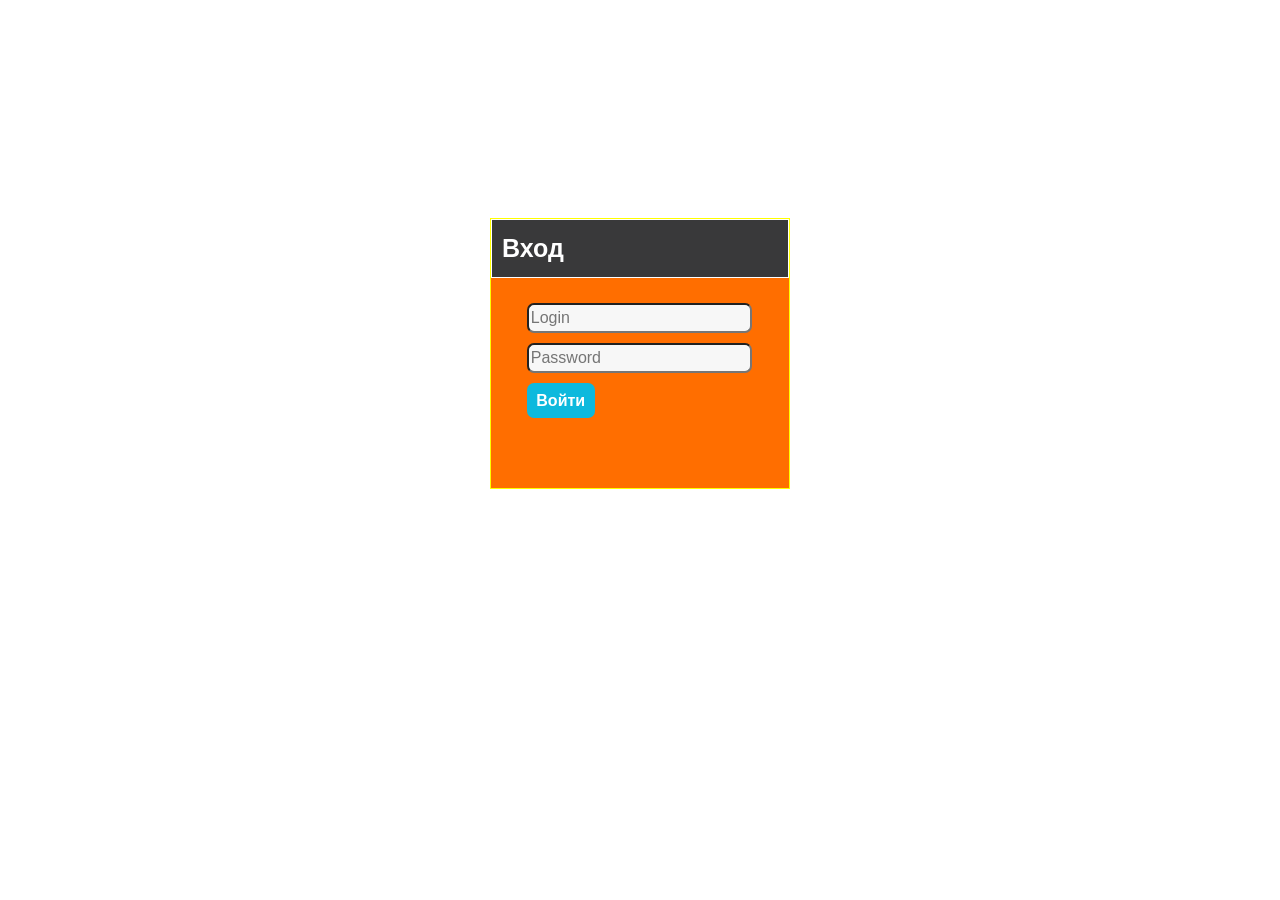
<file: chat/templates/index.html>
<!DOCTYPE html>
<html lang="en">
<head>
	<meta charset="UTF-8">
	<meta name="viewport" content="width=device-width, initial-scale=1.0">
	<meta http-equiv="X-UA-Compatible" content="ie=edge">
	<title>{{.title}}</title>
	<link rel="stylesheet" href="bootstrap.min.css">
	<link rel="stylesheet" href="./style.css">
	<style>
		/*!
 * Bootstrap v4.3.1 (https://getbootstrap.com/)
 * Copyright 2011-2019 The Bootstrap Authors
 * Copyright 2011-2019 Twitter, Inc.
 * Licensed under MIT (https://github.com/twbs/bootstrap/blob/master/LICENSE)
 */:root{--blue:#007bff;--indigo:#6610f2;--purple:#6f42c1;--pink:#e83e8c;--red:#dc3545;--orange:#fd7e14;--yellow:#ffc107;--green:#28a745;--teal:#20c997;--cyan:#17a2b8;--white:#fff;--gray:#6c757d;--gray-dark:#343a40;--primary:#007bff;--secondary:#6c757d;--success:#28a745;--info:#17a2b8;--warning:#ffc107;--danger:#dc3545;--light:#f8f9fa;--dark:#343a40;--breakpoint-xs:0;--breakpoint-sm:576px;--breakpoint-md:768px;--breakpoint-lg:992px;--breakpoint-xl:1200px;--font-family-sans-serif:-apple-system,BlinkMacSystemFont,"Segoe UI",Roboto,"Helvetica Neue",Arial,"Noto Sans",sans-serif,"Apple Color Emoji","Segoe UI Emoji","Segoe UI Symbol","Noto Color Emoji";--font-family-monospace:SFMono-Regular,Menlo,Monaco,Consolas,"Liberation Mono","Courier New",monospace}*,::after,::before{box-sizing:border-box}html{font-family:sans-serif;line-height:1.15;-webkit-text-size-adjust:100%;-webkit-tap-highlight-color:transparent}article,aside,figcaption,figure,footer,header,hgroup,main,nav,section{display:block}body{margin:0;font-family:-apple-system,BlinkMacSystemFont,"Segoe UI",Roboto,"Helvetica Neue",Arial,"Noto Sans",sans-serif,"Apple Color Emoji","Segoe UI Emoji","Segoe UI Symbol","Noto Color Emoji";font-size:1rem;font-weight:400;line-height:1.5;color:#212529;text-align:left;background-color:#fff}[tabindex="-1"]:focus{outline:0!important}hr{box-sizing:content-box;height:0;overflow:visible}h1,h2,h3,h4,h5,h6{margin-top:0;margin-bottom:.5rem}p{margin-top:0;margin-bottom:1rem}abbr[data-original-title],abbr[title]{text-decoration:underline;-webkit-text-decoration:underline dotted;text-decoration:underline dotted;cursor:help;border-bottom:0;-webkit-text-decoration-skip-ink:none;text-decoration-skip-ink:none}address{margin-bottom:1rem;font-style:normal;line-height:inherit}dl,ol,ul{margin-top:0;margin-bottom:1rem}ol ol,ol ul,ul ol,ul ul{margin-bottom:0}dt{font-weight:700}dd{margin-bottom:.5rem;margin-left:0}blockquote{margin:0 0 1rem}b,strong{font-weight:bolder}small{font-size:80%}sub,sup{position:relative;font-size:75%;line-height:0;vertical-align:baseline}sub{bottom:-.25em}sup{top:-.5em}a{color:#007bff;text-decoration:none;background-color:transparent}a:hover{color:#0056b3;text-decoration:underline}a:not([href]):not([tabindex]){color:inherit;text-decoration:none}a:not([href]):not([tabindex]):focus,a:not([href]):not([tabindex]):hover{color:inherit;text-decoration:none}a:not([href]):not([tabindex]):focus{outline:0}code,kbd,pre,samp{font-family:SFMono-Regular,Menlo,Monaco,Consolas,"Liberation Mono","Courier New",monospace;font-size:1em}pre{margin-top:0;margin-bottom:1rem;overflow:auto}figure{margin:0 0 1rem}img{vertical-align:middle;border-style:none}svg{overflow:hidden;vertical-align:middle}table{border-collapse:collapse}caption{padding-top:.75rem;padding-bottom:.75rem;color:#6c757d;text-align:left;caption-side:bottom}th{text-align:inherit}label{display:inline-block;margin-bottom:.5rem}button{border-radius:0}button:focus{outline:1px dotted;outline:5px auto -webkit-focus-ring-color}button,input,optgroup,select,textarea{margin:0;font-family:inherit;font-size:inherit;line-height:inherit}button,input{overflow:visible}button,select{text-transform:none}select{word-wrap:normal}[type=button],[type=reset],[type=submit],button{-webkit-appearance:button}[type=button]:not(:disabled),[type=reset]:not(:disabled),[type=submit]:not(:disabled),button:not(:disabled){cursor:pointer}[type=button]::-moz-focus-inner,[type=reset]::-moz-focus-inner,[type=submit]::-moz-focus-inner,button::-moz-focus-inner{padding:0;border-style:none}input[type=checkbox],input[type=radio]{box-sizing:border-box;padding:0}input[type=date],input[type=datetime-local],input[type=month],input[type=time]{-webkit-appearance:listbox}textarea{overflow:auto;resize:vertical}fieldset{min-width:0;padding:0;margin:0;border:0}legend{display:block;width:100%;max-width:100%;padding:0;margin-bottom:.5rem;font-size:1.5rem;line-height:inherit;color:inherit;white-space:normal}progress{vertical-align:baseline}[type=number]::-webkit-inner-spin-button,[type=number]::-webkit-outer-spin-button{height:auto}[type=search]{outline-offset:-2px;-webkit-appearance:none}[type=search]::-webkit-search-decoration{-webkit-appearance:none}::-webkit-file-upload-button{font:inherit;-webkit-appearance:button}output{display:inline-block}summary{display:list-item;cursor:pointer}template{display:none}[hidden]{display:none!important}.h1,.h2,.h3,.h4,.h5,.h6,h1,h2,h3,h4,h5,h6{margin-bottom:.5rem;font-weight:500;line-height:1.2}.h1,h1{font-size:2.5rem}.h2,h2{font-size:2rem}.h3,h3{font-size:1.75rem}.h4,h4{font-size:1.5rem}.h5,h5{font-size:1.25rem}.h6,h6{font-size:1rem}.lead{font-size:1.25rem;font-weight:300}.display-1{font-size:6rem;font-weight:300;line-height:1.2}.display-2{font-size:5.5rem;font-weight:300;line-height:1.2}.display-3{font-size:4.5rem;font-weight:300;line-height:1.2}.display-4{font-size:3.5rem;font-weight:300;line-height:1.2}hr{margin-top:1rem;margin-bottom:1rem;border:0;border-top:1px solid rgba(0,0,0,.1)}.small,small{font-size:80%;font-weight:400}.mark,mark{padding:.2em;background-color:#fcf8e3}.list-unstyled{padding-left:0;list-style:none}.list-inline{padding-left:0;list-style:none}.list-inline-item{display:inline-block}.list-inline-item:not(:last-child){margin-right:.5rem}.initialism{font-size:90%;text-transform:uppercase}.blockquote{margin-bottom:1rem;font-size:1.25rem}.blockquote-footer{display:block;font-size:80%;color:#6c757d}.blockquote-footer::before{content:"\2014\00A0"}.img-fluid{max-width:100%;height:auto}.img-thumbnail{padding:.25rem;background-color:#fff;border:1px solid #dee2e6;border-radius:.25rem;max-width:100%;height:auto}.figure{display:inline-block}.figure-img{margin-bottom:.5rem;line-height:1}.figure-caption{font-size:90%;color:#6c757d}code{font-size:87.5%;color:#e83e8c;word-break:break-word}a>code{color:inherit}kbd{padding:.2rem .4rem;font-size:87.5%;color:#fff;background-color:#212529;border-radius:.2rem}kbd kbd{padding:0;font-size:100%;font-weight:700}pre{display:block;font-size:87.5%;color:#212529}pre code{font-size:inherit;color:inherit;word-break:normal}.pre-scrollable{max-height:340px;overflow-y:scroll}.container{width:100%;padding-right:15px;padding-left:15px;margin-right:auto;margin-left:auto}@media (min-width:576px){.container{max-width:540px}}@media (min-width:768px){.container{max-width:720px}}@media (min-width:992px){.container{max-width:960px}}@media (min-width:1200px){.container{max-width:1140px}}.container-fluid{width:100%;padding-right:15px;padding-left:15px;margin-right:auto;margin-left:auto}.row{display:-ms-flexbox;display:flex;-ms-flex-wrap:wrap;flex-wrap:wrap;margin-right:-15px;margin-left:-15px}.no-gutters{margin-right:0;margin-left:0}.no-gutters>.col,.no-gutters>[class*=col-]{padding-right:0;padding-left:0}.col,.col-1,.col-10,.col-11,.col-12,.col-2,.col-3,.col-4,.col-5,.col-6,.col-7,.col-8,.col-9,.col-auto,.col-lg,.col-lg-1,.col-lg-10,.col-lg-11,.col-lg-12,.col-lg-2,.col-lg-3,.col-lg-4,.col-lg-5,.col-lg-6,.col-lg-7,.col-lg-8,.col-lg-9,.col-lg-auto,.col-md,.col-md-1,.col-md-10,.col-md-11,.col-md-12,.col-md-2,.col-md-3,.col-md-4,.col-md-5,.col-md-6,.col-md-7,.col-md-8,.col-md-9,.col-md-auto,.col-sm,.col-sm-1,.col-sm-10,.col-sm-11,.col-sm-12,.col-sm-2,.col-sm-3,.col-sm-4,.col-sm-5,.col-sm-6,.col-sm-7,.col-sm-8,.col-sm-9,.col-sm-auto,.col-xl,.col-xl-1,.col-xl-10,.col-xl-11,.col-xl-12,.col-xl-2,.col-xl-3,.col-xl-4,.col-xl-5,.col-xl-6,.col-xl-7,.col-xl-8,.col-xl-9,.col-xl-auto{position:relative;width:100%;padding-right:15px;padding-left:15px}.col{-ms-flex-preferred-size:0;flex-basis:0;-ms-flex-positive:1;flex-grow:1;max-width:100%}.col-auto{-ms-flex:0 0 auto;flex:0 0 auto;width:auto;max-width:100%}.col-1{-ms-flex:0 0 8.333333%;flex:0 0 8.333333%;max-width:8.333333%}.col-2{-ms-flex:0 0 16.666667%;flex:0 0 16.666667%;max-width:16.666667%}.col-3{-ms-flex:0 0 25%;flex:0 0 25%;max-width:25%}.col-4{-ms-flex:0 0 33.333333%;flex:0 0 33.333333%;max-width:33.333333%}.col-5{-ms-flex:0 0 41.666667%;flex:0 0 41.666667%;max-width:41.666667%}.col-6{-ms-flex:0 0 50%;flex:0 0 50%;max-width:50%}.col-7{-ms-flex:0 0 58.333333%;flex:0 0 58.333333%;max-width:58.333333%}.col-8{-ms-flex:0 0 66.666667%;flex:0 0 66.666667%;max-width:66.666667%}.col-9{-ms-flex:0 0 75%;flex:0 0 75%;max-width:75%}.col-10{-ms-flex:0 0 83.333333%;flex:0 0 83.333333%;max-width:83.333333%}.col-11{-ms-flex:0 0 91.666667%;flex:0 0 91.666667%;max-width:91.666667%}.col-12{-ms-flex:0 0 100%;flex:0 0 100%;max-width:100%}.order-first{-ms-flex-order:-1;order:-1}.order-last{-ms-flex-order:13;order:13}.order-0{-ms-flex-order:0;order:0}.order-1{-ms-flex-order:1;order:1}.order-2{-ms-flex-order:2;order:2}.order-3{-ms-flex-order:3;order:3}.order-4{-ms-flex-order:4;order:4}.order-5{-ms-flex-order:5;order:5}.order-6{-ms-flex-order:6;order:6}.order-7{-ms-flex-order:7;order:7}.order-8{-ms-flex-order:8;order:8}.order-9{-ms-flex-order:9;order:9}.order-10{-ms-flex-order:10;order:10}.order-11{-ms-flex-order:11;order:11}.order-12{-ms-flex-order:12;order:12}.offset-1{margin-left:8.333333%}.offset-2{margin-left:16.666667%}.offset-3{margin-left:25%}.offset-4{margin-left:33.333333%}.offset-5{margin-left:41.666667%}.offset-6{margin-left:50%}.offset-7{margin-left:58.333333%}.offset-8{margin-left:66.666667%}.offset-9{margin-left:75%}.offset-10{margin-left:83.333333%}.offset-11{margin-left:91.666667%}@media (min-width:576px){.col-sm{-ms-flex-preferred-size:0;flex-basis:0;-ms-flex-positive:1;flex-grow:1;max-width:100%}.col-sm-auto{-ms-flex:0 0 auto;flex:0 0 auto;width:auto;max-width:100%}.col-sm-1{-ms-flex:0 0 8.333333%;flex:0 0 8.333333%;max-width:8.333333%}.col-sm-2{-ms-flex:0 0 16.666667%;flex:0 0 16.666667%;max-width:16.666667%}.col-sm-3{-ms-flex:0 0 25%;flex:0 0 25%;max-width:25%}.col-sm-4{-ms-flex:0 0 33.333333%;flex:0 0 33.333333%;max-width:33.333333%}.col-sm-5{-ms-flex:0 0 41.666667%;flex:0 0 41.666667%;max-width:41.666667%}.col-sm-6{-ms-flex:0 0 50%;flex:0 0 50%;max-width:50%}.col-sm-7{-ms-flex:0 0 58.333333%;flex:0 0 58.333333%;max-width:58.333333%}.col-sm-8{-ms-flex:0 0 66.666667%;flex:0 0 66.666667%;max-width:66.666667%}.col-sm-9{-ms-flex:0 0 75%;flex:0 0 75%;max-width:75%}.col-sm-10{-ms-flex:0 0 83.333333%;flex:0 0 83.333333%;max-width:83.333333%}.col-sm-11{-ms-flex:0 0 91.666667%;flex:0 0 91.666667%;max-width:91.666667%}.col-sm-12{-ms-flex:0 0 100%;flex:0 0 100%;max-width:100%}.order-sm-first{-ms-flex-order:-1;order:-1}.order-sm-last{-ms-flex-order:13;order:13}.order-sm-0{-ms-flex-order:0;order:0}.order-sm-1{-ms-flex-order:1;order:1}.order-sm-2{-ms-flex-order:2;order:2}.order-sm-3{-ms-flex-order:3;order:3}.order-sm-4{-ms-flex-order:4;order:4}.order-sm-5{-ms-flex-order:5;order:5}.order-sm-6{-ms-flex-order:6;order:6}.order-sm-7{-ms-flex-order:7;order:7}.order-sm-8{-ms-flex-order:8;order:8}.order-sm-9{-ms-flex-order:9;order:9}.order-sm-10{-ms-flex-order:10;order:10}.order-sm-11{-ms-flex-order:11;order:11}.order-sm-12{-ms-flex-order:12;order:12}.offset-sm-0{margin-left:0}.offset-sm-1{margin-left:8.333333%}.offset-sm-2{margin-left:16.666667%}.offset-sm-3{margin-left:25%}.offset-sm-4{margin-left:33.333333%}.offset-sm-5{margin-left:41.666667%}.offset-sm-6{margin-left:50%}.offset-sm-7{margin-left:58.333333%}.offset-sm-8{margin-left:66.666667%}.offset-sm-9{margin-left:75%}.offset-sm-10{margin-left:83.333333%}.offset-sm-11{margin-left:91.666667%}}@media (min-width:768px){.col-md{-ms-flex-preferred-size:0;flex-basis:0;-ms-flex-positive:1;flex-grow:1;max-width:100%}.col-md-auto{-ms-flex:0 0 auto;flex:0 0 auto;width:auto;max-width:100%}.col-md-1{-ms-flex:0 0 8.333333%;flex:0 0 8.333333%;max-width:8.333333%}.col-md-2{-ms-flex:0 0 16.666667%;flex:0 0 16.666667%;max-width:16.666667%}.col-md-3{-ms-flex:0 0 25%;flex:0 0 25%;max-width:25%}.col-md-4{-ms-flex:0 0 33.333333%;flex:0 0 33.333333%;max-width:33.333333%}.col-md-5{-ms-flex:0 0 41.666667%;flex:0 0 41.666667%;max-width:41.666667%}.col-md-6{-ms-flex:0 0 50%;flex:0 0 50%;max-width:50%}.col-md-7{-ms-flex:0 0 58.333333%;flex:0 0 58.333333%;max-width:58.333333%}.col-md-8{-ms-flex:0 0 66.666667%;flex:0 0 66.666667%;max-width:66.666667%}.col-md-9{-ms-flex:0 0 75%;flex:0 0 75%;max-width:75%}.col-md-10{-ms-flex:0 0 83.333333%;flex:0 0 83.333333%;max-width:83.333333%}.col-md-11{-ms-flex:0 0 91.666667%;flex:0 0 91.666667%;max-width:91.666667%}.col-md-12{-ms-flex:0 0 100%;flex:0 0 100%;max-width:100%}.order-md-first{-ms-flex-order:-1;order:-1}.order-md-last{-ms-flex-order:13;order:13}.order-md-0{-ms-flex-order:0;order:0}.order-md-1{-ms-flex-order:1;order:1}.order-md-2{-ms-flex-order:2;order:2}.order-md-3{-ms-flex-order:3;order:3}.order-md-4{-ms-flex-order:4;order:4}.order-md-5{-ms-flex-order:5;order:5}.order-md-6{-ms-flex-order:6;order:6}.order-md-7{-ms-flex-order:7;order:7}.order-md-8{-ms-flex-order:8;order:8}.order-md-9{-ms-flex-order:9;order:9}.order-md-10{-ms-flex-order:10;order:10}.order-md-11{-ms-flex-order:11;order:11}.order-md-12{-ms-flex-order:12;order:12}.offset-md-0{margin-left:0}.offset-md-1{margin-left:8.333333%}.offset-md-2{margin-left:16.666667%}.offset-md-3{margin-left:25%}.offset-md-4{margin-left:33.333333%}.offset-md-5{margin-left:41.666667%}.offset-md-6{margin-left:50%}.offset-md-7{margin-left:58.333333%}.offset-md-8{margin-left:66.666667%}.offset-md-9{margin-left:75%}.offset-md-10{margin-left:83.333333%}.offset-md-11{margin-left:91.666667%}}@media (min-width:992px){.col-lg{-ms-flex-preferred-size:0;flex-basis:0;-ms-flex-positive:1;flex-grow:1;max-width:100%}.col-lg-auto{-ms-flex:0 0 auto;flex:0 0 auto;width:auto;max-width:100%}.col-lg-1{-ms-flex:0 0 8.333333%;flex:0 0 8.333333%;max-width:8.333333%}.col-lg-2{-ms-flex:0 0 16.666667%;flex:0 0 16.666667%;max-width:16.666667%}.col-lg-3{-ms-flex:0 0 25%;flex:0 0 25%;max-width:25%}.col-lg-4{-ms-flex:0 0 33.333333%;flex:0 0 33.333333%;max-width:33.333333%}.col-lg-5{-ms-flex:0 0 41.666667%;flex:0 0 41.666667%;max-width:41.666667%}.col-lg-6{-ms-flex:0 0 50%;flex:0 0 50%;max-width:50%}.col-lg-7{-ms-flex:0 0 58.333333%;flex:0 0 58.333333%;max-width:58.333333%}.col-lg-8{-ms-flex:0 0 66.666667%;flex:0 0 66.666667%;max-width:66.666667%}.col-lg-9{-ms-flex:0 0 75%;flex:0 0 75%;max-width:75%}.col-lg-10{-ms-flex:0 0 83.333333%;flex:0 0 83.333333%;max-width:83.333333%}.col-lg-11{-ms-flex:0 0 91.666667%;flex:0 0 91.666667%;max-width:91.666667%}.col-lg-12{-ms-flex:0 0 100%;flex:0 0 100%;max-width:100%}.order-lg-first{-ms-flex-order:-1;order:-1}.order-lg-last{-ms-flex-order:13;order:13}.order-lg-0{-ms-flex-order:0;order:0}.order-lg-1{-ms-flex-order:1;order:1}.order-lg-2{-ms-flex-order:2;order:2}.order-lg-3{-ms-flex-order:3;order:3}.order-lg-4{-ms-flex-order:4;order:4}.order-lg-5{-ms-flex-order:5;order:5}.order-lg-6{-ms-flex-order:6;order:6}.order-lg-7{-ms-flex-order:7;order:7}.order-lg-8{-ms-flex-order:8;order:8}.order-lg-9{-ms-flex-order:9;order:9}.order-lg-10{-ms-flex-order:10;order:10}.order-lg-11{-ms-flex-order:11;order:11}.order-lg-12{-ms-flex-order:12;order:12}.offset-lg-0{margin-left:0}.offset-lg-1{margin-left:8.333333%}.offset-lg-2{margin-left:16.666667%}.offset-lg-3{margin-left:25%}.offset-lg-4{margin-left:33.333333%}.offset-lg-5{margin-left:41.666667%}.offset-lg-6{margin-left:50%}.offset-lg-7{margin-left:58.333333%}.offset-lg-8{margin-left:66.666667%}.offset-lg-9{margin-left:75%}.offset-lg-10{margin-left:83.333333%}.offset-lg-11{margin-left:91.666667%}}@media (min-width:1200px){.col-xl{-ms-flex-preferred-size:0;flex-basis:0;-ms-flex-positive:1;flex-grow:1;max-width:100%}.col-xl-auto{-ms-flex:0 0 auto;flex:0 0 auto;width:auto;max-width:100%}.col-xl-1{-ms-flex:0 0 8.333333%;flex:0 0 8.333333%;max-width:8.333333%}.col-xl-2{-ms-flex:0 0 16.666667%;flex:0 0 16.666667%;max-width:16.666667%}.col-xl-3{-ms-flex:0 0 25%;flex:0 0 25%;max-width:25%}.col-xl-4{-ms-flex:0 0 33.333333%;flex:0 0 33.333333%;max-width:33.333333%}.col-xl-5{-ms-flex:0 0 41.666667%;flex:0 0 41.666667%;max-width:41.666667%}.col-xl-6{-ms-flex:0 0 50%;flex:0 0 50%;max-width:50%}.col-xl-7{-ms-flex:0 0 58.333333%;flex:0 0 58.333333%;max-width:58.333333%}.col-xl-8{-ms-flex:0 0 66.666667%;flex:0 0 66.666667%;max-width:66.666667%}.col-xl-9{-ms-flex:0 0 75%;flex:0 0 75%;max-width:75%}.col-xl-10{-ms-flex:0 0 83.333333%;flex:0 0 83.333333%;max-width:83.333333%}.col-xl-11{-ms-flex:0 0 91.666667%;flex:0 0 91.666667%;max-width:91.666667%}.col-xl-12{-ms-flex:0 0 100%;flex:0 0 100%;max-width:100%}.order-xl-first{-ms-flex-order:-1;order:-1}.order-xl-last{-ms-flex-order:13;order:13}.order-xl-0{-ms-flex-order:0;order:0}.order-xl-1{-ms-flex-order:1;order:1}.order-xl-2{-ms-flex-order:2;order:2}.order-xl-3{-ms-flex-order:3;order:3}.order-xl-4{-ms-flex-order:4;order:4}.order-xl-5{-ms-flex-order:5;order:5}.order-xl-6{-ms-flex-order:6;order:6}.order-xl-7{-ms-flex-order:7;order:7}.order-xl-8{-ms-flex-order:8;order:8}.order-xl-9{-ms-flex-order:9;order:9}.order-xl-10{-ms-flex-order:10;order:10}.order-xl-11{-ms-flex-order:11;order:11}.order-xl-12{-ms-flex-order:12;order:12}.offset-xl-0{margin-left:0}.offset-xl-1{margin-left:8.333333%}.offset-xl-2{margin-left:16.666667%}.offset-xl-3{margin-left:25%}.offset-xl-4{margin-left:33.333333%}.offset-xl-5{margin-left:41.666667%}.offset-xl-6{margin-left:50%}.offset-xl-7{margin-left:58.333333%}.offset-xl-8{margin-left:66.666667%}.offset-xl-9{margin-left:75%}.offset-xl-10{margin-left:83.333333%}.offset-xl-11{margin-left:91.666667%}}.table{width:100%;margin-bottom:1rem;color:#212529}.table td,.table th{padding:.75rem;vertical-align:top;border-top:1px solid #dee2e6}.table thead th{vertical-align:bottom;border-bottom:2px solid #dee2e6}.table tbody+tbody{border-top:2px solid #dee2e6}.table-sm td,.table-sm th{padding:.3rem}.table-bordered{border:1px solid #dee2e6}.table-bordered td,.table-bordered th{border:1px solid #dee2e6}.table-bordered thead td,.table-bordered thead th{border-bottom-width:2px}.table-borderless tbody+tbody,.table-borderless td,.table-borderless th,.table-borderless thead th{border:0}.table-striped tbody tr:nth-of-type(odd){background-color:rgba(0,0,0,.05)}.table-hover tbody tr:hover{color:#212529;background-color:rgba(0,0,0,.075)}.table-primary,.table-primary>td,.table-primary>th{background-color:#b8daff}.table-primary tbody+tbody,.table-primary td,.table-primary th,.table-primary thead th{border-color:#7abaff}.table-hover .table-primary:hover{background-color:#9fcdff}.table-hover .table-primary:hover>td,.table-hover .table-primary:hover>th{background-color:#9fcdff}.table-secondary,.table-secondary>td,.table-secondary>th{background-color:#d6d8db}.table-secondary tbody+tbody,.table-secondary td,.table-secondary th,.table-secondary thead th{border-color:#b3b7bb}.table-hover .table-secondary:hover{background-color:#c8cbcf}.table-hover .table-secondary:hover>td,.table-hover .table-secondary:hover>th{background-color:#c8cbcf}.table-success,.table-success>td,.table-success>th{background-color:#c3e6cb}.table-success tbody+tbody,.table-success td,.table-success th,.table-success thead th{border-color:#8fd19e}.table-hover .table-success:hover{background-color:#b1dfbb}.table-hover .table-success:hover>td,.table-hover .table-success:hover>th{background-color:#b1dfbb}.table-info,.table-info>td,.table-info>th{background-color:#bee5eb}.table-info tbody+tbody,.table-info td,.table-info th,.table-info thead th{border-color:#86cfda}.table-hover .table-info:hover{background-color:#abdde5}.table-hover .table-info:hover>td,.table-hover .table-info:hover>th{background-color:#abdde5}.table-warning,.table-warning>td,.table-warning>th{background-color:#ffeeba}.table-warning tbody+tbody,.table-warning td,.table-warning th,.table-warning thead th{border-color:#ffdf7e}.table-hover .table-warning:hover{background-color:#ffe8a1}.table-hover .table-warning:hover>td,.table-hover .table-warning:hover>th{background-color:#ffe8a1}.table-danger,.table-danger>td,.table-danger>th{background-color:#f5c6cb}.table-danger tbody+tbody,.table-danger td,.table-danger th,.table-danger thead th{border-color:#ed969e}.table-hover .table-danger:hover{background-color:#f1b0b7}.table-hover .table-danger:hover>td,.table-hover .table-danger:hover>th{background-color:#f1b0b7}.table-light,.table-light>td,.table-light>th{background-color:#fdfdfe}.table-light tbody+tbody,.table-light td,.table-light th,.table-light thead th{border-color:#fbfcfc}.table-hover .table-light:hover{background-color:#ececf6}.table-hover .table-light:hover>td,.table-hover .table-light:hover>th{background-color:#ececf6}.table-dark,.table-dark>td,.table-dark>th{background-color:#c6c8ca}.table-dark tbody+tbody,.table-dark td,.table-dark th,.table-dark thead th{border-color:#95999c}.table-hover .table-dark:hover{background-color:#b9bbbe}.table-hover .table-dark:hover>td,.table-hover .table-dark:hover>th{background-color:#b9bbbe}.table-active,.table-active>td,.table-active>th{background-color:rgba(0,0,0,.075)}.table-hover .table-active:hover{background-color:rgba(0,0,0,.075)}.table-hover .table-active:hover>td,.table-hover .table-active:hover>th{background-color:rgba(0,0,0,.075)}.table .thead-dark th{color:#fff;background-color:#343a40;border-color:#454d55}.table .thead-light th{color:#495057;background-color:#e9ecef;border-color:#dee2e6}.table-dark{color:#fff;background-color:#343a40}.table-dark td,.table-dark th,.table-dark thead th{border-color:#454d55}.table-dark.table-bordered{border:0}.table-dark.table-striped tbody tr:nth-of-type(odd){background-color:rgba(255,255,255,.05)}.table-dark.table-hover tbody tr:hover{color:#fff;background-color:rgba(255,255,255,.075)}@media (max-width:575.98px){.table-responsive-sm{display:block;width:100%;overflow-x:auto;-webkit-overflow-scrolling:touch}.table-responsive-sm>.table-bordered{border:0}}@media (max-width:767.98px){.table-responsive-md{display:block;width:100%;overflow-x:auto;-webkit-overflow-scrolling:touch}.table-responsive-md>.table-bordered{border:0}}@media (max-width:991.98px){.table-responsive-lg{display:block;width:100%;overflow-x:auto;-webkit-overflow-scrolling:touch}.table-responsive-lg>.table-bordered{border:0}}@media (max-width:1199.98px){.table-responsive-xl{display:block;width:100%;overflow-x:auto;-webkit-overflow-scrolling:touch}.table-responsive-xl>.table-bordered{border:0}}.table-responsive{display:block;width:100%;overflow-x:auto;-webkit-overflow-scrolling:touch}.table-responsive>.table-bordered{border:0}.form-control{display:block;width:100%;height:calc(1.5em + .75rem + 2px);padding:.375rem .75rem;font-size:1rem;font-weight:400;line-height:1.5;color:#495057;background-color:#fff;background-clip:padding-box;border:1px solid #ced4da;border-radius:.25rem;transition:border-color .15s ease-in-out,box-shadow .15s ease-in-out}@media (prefers-reduced-motion:reduce){.form-control{transition:none}}.form-control::-ms-expand{background-color:transparent;border:0}.form-control:focus{color:#495057;background-color:#fff;border-color:#80bdff;outline:0;box-shadow:0 0 0 .2rem rgba(0,123,255,.25)}.form-control::-webkit-input-placeholder{color:#6c757d;opacity:1}.form-control::-moz-placeholder{color:#6c757d;opacity:1}.form-control:-ms-input-placeholder{color:#6c757d;opacity:1}.form-control::-ms-input-placeholder{color:#6c757d;opacity:1}.form-control::placeholder{color:#6c757d;opacity:1}.form-control:disabled,.form-control[readonly]{background-color:#e9ecef;opacity:1}select.form-control:focus::-ms-value{color:#495057;background-color:#fff}.form-control-file,.form-control-range{display:block;width:100%}.col-form-label{padding-top:calc(.375rem + 1px);padding-bottom:calc(.375rem + 1px);margin-bottom:0;font-size:inherit;line-height:1.5}.col-form-label-lg{padding-top:calc(.5rem + 1px);padding-bottom:calc(.5rem + 1px);font-size:1.25rem;line-height:1.5}.col-form-label-sm{padding-top:calc(.25rem + 1px);padding-bottom:calc(.25rem + 1px);font-size:.875rem;line-height:1.5}.form-control-plaintext{display:block;width:100%;padding-top:.375rem;padding-bottom:.375rem;margin-bottom:0;line-height:1.5;color:#212529;background-color:transparent;border:solid transparent;border-width:1px 0}.form-control-plaintext.form-control-lg,.form-control-plaintext.form-control-sm{padding-right:0;padding-left:0}.form-control-sm{height:calc(1.5em + .5rem + 2px);padding:.25rem .5rem;font-size:.875rem;line-height:1.5;border-radius:.2rem}.form-control-lg{height:calc(1.5em + 1rem + 2px);padding:.5rem 1rem;font-size:1.25rem;line-height:1.5;border-radius:.3rem}select.form-control[multiple],select.form-control[size]{height:auto}textarea.form-control{height:auto}.form-group{margin-bottom:1rem}.form-text{display:block;margin-top:.25rem}.form-row{display:-ms-flexbox;display:flex;-ms-flex-wrap:wrap;flex-wrap:wrap;margin-right:-5px;margin-left:-5px}.form-row>.col,.form-row>[class*=col-]{padding-right:5px;padding-left:5px}.form-check{position:relative;display:block;padding-left:1.25rem}.form-check-input{position:absolute;margin-top:.3rem;margin-left:-1.25rem}.form-check-input:disabled~.form-check-label{color:#6c757d}.form-check-label{margin-bottom:0}.form-check-inline{display:-ms-inline-flexbox;display:inline-flex;-ms-flex-align:center;align-items:center;padding-left:0;margin-right:.75rem}.form-check-inline .form-check-input{position:static;margin-top:0;margin-right:.3125rem;margin-left:0}.valid-feedback{display:none;width:100%;margin-top:.25rem;font-size:80%;color:#28a745}.valid-tooltip{position:absolute;top:100%;z-index:5;display:none;max-width:100%;padding:.25rem .5rem;margin-top:.1rem;font-size:.875rem;line-height:1.5;color:#fff;background-color:rgba(40,167,69,.9);border-radius:.25rem}.form-control.is-valid,.was-validated .form-control:valid{border-color:#28a745;padding-right:calc(1.5em + .75rem);background-image:url("data:image/svg+xml,%3csvg xmlns='http://www.w3.org/2000/svg' viewBox='0 0 8 8'%3e%3cpath fill='%2328a745' d='M2.3 6.73L.6 4.53c-.4-1.04.46-1.4 1.1-.8l1.1 1.4 3.4-3.8c.6-.63 1.6-.27 1.2.7l-4 4.6c-.43.5-.8.4-1.1.1z'/%3e%3c/svg%3e");background-repeat:no-repeat;background-position:center right calc(.375em + .1875rem);background-size:calc(.75em + .375rem) calc(.75em + .375rem)}.form-control.is-valid:focus,.was-validated .form-control:valid:focus{border-color:#28a745;box-shadow:0 0 0 .2rem rgba(40,167,69,.25)}.form-control.is-valid~.valid-feedback,.form-control.is-valid~.valid-tooltip,.was-validated .form-control:valid~.valid-feedback,.was-validated .form-control:valid~.valid-tooltip{display:block}.was-validated textarea.form-control:valid,textarea.form-control.is-valid{padding-right:calc(1.5em + .75rem);background-position:top calc(.375em + .1875rem) right calc(.375em + .1875rem)}.custom-select.is-valid,.was-validated .custom-select:valid{border-color:#28a745;padding-right:calc((1em + .75rem) * 3 / 4 + 1.75rem);background:url("data:image/svg+xml,%3csvg xmlns='http://www.w3.org/2000/svg' viewBox='0 0 4 5'%3e%3cpath fill='%23343a40' d='M2 0L0 2h4zm0 5L0 3h4z'/%3e%3c/svg%3e") no-repeat right .75rem center/8px 10px,url("data:image/svg+xml,%3csvg xmlns='http://www.w3.org/2000/svg' viewBox='0 0 8 8'%3e%3cpath fill='%2328a745' d='M2.3 6.73L.6 4.53c-.4-1.04.46-1.4 1.1-.8l1.1 1.4 3.4-3.8c.6-.63 1.6-.27 1.2.7l-4 4.6c-.43.5-.8.4-1.1.1z'/%3e%3c/svg%3e") #fff no-repeat center right 1.75rem/calc(.75em + .375rem) calc(.75em + .375rem)}.custom-select.is-valid:focus,.was-validated .custom-select:valid:focus{border-color:#28a745;box-shadow:0 0 0 .2rem rgba(40,167,69,.25)}.custom-select.is-valid~.valid-feedback,.custom-select.is-valid~.valid-tooltip,.was-validated .custom-select:valid~.valid-feedback,.was-validated .custom-select:valid~.valid-tooltip{display:block}.form-control-file.is-valid~.valid-feedback,.form-control-file.is-valid~.valid-tooltip,.was-validated .form-control-file:valid~.valid-feedback,.was-validated .form-control-file:valid~.valid-tooltip{display:block}.form-check-input.is-valid~.form-check-label,.was-validated .form-check-input:valid~.form-check-label{color:#28a745}.form-check-input.is-valid~.valid-feedback,.form-check-input.is-valid~.valid-tooltip,.was-validated .form-check-input:valid~.valid-feedback,.was-validated .form-check-input:valid~.valid-tooltip{display:block}.custom-control-input.is-valid~.custom-control-label,.was-validated .custom-control-input:valid~.custom-control-label{color:#28a745}.custom-control-input.is-valid~.custom-control-label::before,.was-validated .custom-control-input:valid~.custom-control-label::before{border-color:#28a745}.custom-control-input.is-valid~.valid-feedback,.custom-control-input.is-valid~.valid-tooltip,.was-validated .custom-control-input:valid~.valid-feedback,.was-validated .custom-control-input:valid~.valid-tooltip{display:block}.custom-control-input.is-valid:checked~.custom-control-label::before,.was-validated .custom-control-input:valid:checked~.custom-control-label::before{border-color:#34ce57;background-color:#34ce57}.custom-control-input.is-valid:focus~.custom-control-label::before,.was-validated .custom-control-input:valid:focus~.custom-control-label::before{box-shadow:0 0 0 .2rem rgba(40,167,69,.25)}.custom-control-input.is-valid:focus:not(:checked)~.custom-control-label::before,.was-validated .custom-control-input:valid:focus:not(:checked)~.custom-control-label::before{border-color:#28a745}.custom-file-input.is-valid~.custom-file-label,.was-validated .custom-file-input:valid~.custom-file-label{border-color:#28a745}.custom-file-input.is-valid~.valid-feedback,.custom-file-input.is-valid~.valid-tooltip,.was-validated .custom-file-input:valid~.valid-feedback,.was-validated .custom-file-input:valid~.valid-tooltip{display:block}.custom-file-input.is-valid:focus~.custom-file-label,.was-validated .custom-file-input:valid:focus~.custom-file-label{border-color:#28a745;box-shadow:0 0 0 .2rem rgba(40,167,69,.25)}.invalid-feedback{display:none;width:100%;margin-top:.25rem;font-size:80%;color:#dc3545}.invalid-tooltip{position:absolute;top:100%;z-index:5;display:none;max-width:100%;padding:.25rem .5rem;margin-top:.1rem;font-size:.875rem;line-height:1.5;color:#fff;background-color:rgba(220,53,69,.9);border-radius:.25rem}.form-control.is-invalid,.was-validated .form-control:invalid{border-color:#dc3545;padding-right:calc(1.5em + .75rem);background-image:url("data:image/svg+xml,%3csvg xmlns='http://www.w3.org/2000/svg' fill='%23dc3545' viewBox='-2 -2 7 7'%3e%3cpath stroke='%23dc3545' d='M0 0l3 3m0-3L0 3'/%3e%3ccircle r='.5'/%3e%3ccircle cx='3' r='.5'/%3e%3ccircle cy='3' r='.5'/%3e%3ccircle cx='3' cy='3' r='.5'/%3e%3c/svg%3E");background-repeat:no-repeat;background-position:center right calc(.375em + .1875rem);background-size:calc(.75em + .375rem) calc(.75em + .375rem)}.form-control.is-invalid:focus,.was-validated .form-control:invalid:focus{border-color:#dc3545;box-shadow:0 0 0 .2rem rgba(220,53,69,.25)}.form-control.is-invalid~.invalid-feedback,.form-control.is-invalid~.invalid-tooltip,.was-validated .form-control:invalid~.invalid-feedback,.was-validated .form-control:invalid~.invalid-tooltip{display:block}.was-validated textarea.form-control:invalid,textarea.form-control.is-invalid{padding-right:calc(1.5em + .75rem);background-position:top calc(.375em + .1875rem) right calc(.375em + .1875rem)}.custom-select.is-invalid,.was-validated .custom-select:invalid{border-color:#dc3545;padding-right:calc((1em + .75rem) * 3 / 4 + 1.75rem);background:url("data:image/svg+xml,%3csvg xmlns='http://www.w3.org/2000/svg' viewBox='0 0 4 5'%3e%3cpath fill='%23343a40' d='M2 0L0 2h4zm0 5L0 3h4z'/%3e%3c/svg%3e") no-repeat right .75rem center/8px 10px,url("data:image/svg+xml,%3csvg xmlns='http://www.w3.org/2000/svg' fill='%23dc3545' viewBox='-2 -2 7 7'%3e%3cpath stroke='%23dc3545' d='M0 0l3 3m0-3L0 3'/%3e%3ccircle r='.5'/%3e%3ccircle cx='3' r='.5'/%3e%3ccircle cy='3' r='.5'/%3e%3ccircle cx='3' cy='3' r='.5'/%3e%3c/svg%3E") #fff no-repeat center right 1.75rem/calc(.75em + .375rem) calc(.75em + .375rem)}.custom-select.is-invalid:focus,.was-validated .custom-select:invalid:focus{border-color:#dc3545;box-shadow:0 0 0 .2rem rgba(220,53,69,.25)}.custom-select.is-invalid~.invalid-feedback,.custom-select.is-invalid~.invalid-tooltip,.was-validated .custom-select:invalid~.invalid-feedback,.was-validated .custom-select:invalid~.invalid-tooltip{display:block}.form-control-file.is-invalid~.invalid-feedback,.form-control-file.is-invalid~.invalid-tooltip,.was-validated .form-control-file:invalid~.invalid-feedback,.was-validated .form-control-file:invalid~.invalid-tooltip{display:block}.form-check-input.is-invalid~.form-check-label,.was-validated .form-check-input:invalid~.form-check-label{color:#dc3545}.form-check-input.is-invalid~.invalid-feedback,.form-check-input.is-invalid~.invalid-tooltip,.was-validated .form-check-input:invalid~.invalid-feedback,.was-validated .form-check-input:invalid~.invalid-tooltip{display:block}.custom-control-input.is-invalid~.custom-control-label,.was-validated .custom-control-input:invalid~.custom-control-label{color:#dc3545}.custom-control-input.is-invalid~.custom-control-label::before,.was-validated .custom-control-input:invalid~.custom-control-label::before{border-color:#dc3545}.custom-control-input.is-invalid~.invalid-feedback,.custom-control-input.is-invalid~.invalid-tooltip,.was-validated .custom-control-input:invalid~.invalid-feedback,.was-validated .custom-control-input:invalid~.invalid-tooltip{display:block}.custom-control-input.is-invalid:checked~.custom-control-label::before,.was-validated .custom-control-input:invalid:checked~.custom-control-label::before{border-color:#e4606d;background-color:#e4606d}.custom-control-input.is-invalid:focus~.custom-control-label::before,.was-validated .custom-control-input:invalid:focus~.custom-control-label::before{box-shadow:0 0 0 .2rem rgba(220,53,69,.25)}.custom-control-input.is-invalid:focus:not(:checked)~.custom-control-label::before,.was-validated .custom-control-input:invalid:focus:not(:checked)~.custom-control-label::before{border-color:#dc3545}.custom-file-input.is-invalid~.custom-file-label,.was-validated .custom-file-input:invalid~.custom-file-label{border-color:#dc3545}.custom-file-input.is-invalid~.invalid-feedback,.custom-file-input.is-invalid~.invalid-tooltip,.was-validated .custom-file-input:invalid~.invalid-feedback,.was-validated .custom-file-input:invalid~.invalid-tooltip{display:block}.custom-file-input.is-invalid:focus~.custom-file-label,.was-validated .custom-file-input:invalid:focus~.custom-file-label{border-color:#dc3545;box-shadow:0 0 0 .2rem rgba(220,53,69,.25)}.form-inline{display:-ms-flexbox;display:flex;-ms-flex-flow:row wrap;flex-flow:row wrap;-ms-flex-align:center;align-items:center}.form-inline .form-check{width:100%}@media (min-width:576px){.form-inline label{display:-ms-flexbox;display:flex;-ms-flex-align:center;align-items:center;-ms-flex-pack:center;justify-content:center;margin-bottom:0}.form-inline .form-group{display:-ms-flexbox;display:flex;-ms-flex:0 0 auto;flex:0 0 auto;-ms-flex-flow:row wrap;flex-flow:row wrap;-ms-flex-align:center;align-items:center;margin-bottom:0}.form-inline .form-control{display:inline-block;width:auto;vertical-align:middle}.form-inline .form-control-plaintext{display:inline-block}.form-inline .custom-select,.form-inline .input-group{width:auto}.form-inline .form-check{display:-ms-flexbox;display:flex;-ms-flex-align:center;align-items:center;-ms-flex-pack:center;justify-content:center;width:auto;padding-left:0}.form-inline .form-check-input{position:relative;-ms-flex-negative:0;flex-shrink:0;margin-top:0;margin-right:.25rem;margin-left:0}.form-inline .custom-control{-ms-flex-align:center;align-items:center;-ms-flex-pack:center;justify-content:center}.form-inline .custom-control-label{margin-bottom:0}}.btn{display:inline-block;font-weight:400;color:#212529;text-align:center;vertical-align:middle;-webkit-user-select:none;-moz-user-select:none;-ms-user-select:none;user-select:none;background-color:transparent;border:1px solid transparent;padding:.375rem .75rem;font-size:1rem;line-height:1.5;border-radius:.25rem;transition:color .15s ease-in-out,background-color .15s ease-in-out,border-color .15s ease-in-out,box-shadow .15s ease-in-out}@media (prefers-reduced-motion:reduce){.btn{transition:none}}.btn:hover{color:#212529;text-decoration:none}.btn.focus,.btn:focus{outline:0;box-shadow:0 0 0 .2rem rgba(0,123,255,.25)}.btn.disabled,.btn:disabled{opacity:.65}a.btn.disabled,fieldset:disabled a.btn{pointer-events:none}.btn-primary{color:#fff;background-color:#007bff;border-color:#007bff}.btn-primary:hover{color:#fff;background-color:#0069d9;border-color:#0062cc}.btn-primary.focus,.btn-primary:focus{box-shadow:0 0 0 .2rem rgba(38,143,255,.5)}.btn-primary.disabled,.btn-primary:disabled{color:#fff;background-color:#007bff;border-color:#007bff}.btn-primary:not(:disabled):not(.disabled).active,.btn-primary:not(:disabled):not(.disabled):active,.show>.btn-primary.dropdown-toggle{color:#fff;background-color:#0062cc;border-color:#005cbf}.btn-primary:not(:disabled):not(.disabled).active:focus,.btn-primary:not(:disabled):not(.disabled):active:focus,.show>.btn-primary.dropdown-toggle:focus{box-shadow:0 0 0 .2rem rgba(38,143,255,.5)}.btn-secondary{color:#fff;background-color:#6c757d;border-color:#6c757d}.btn-secondary:hover{color:#fff;background-color:#5a6268;border-color:#545b62}.btn-secondary.focus,.btn-secondary:focus{box-shadow:0 0 0 .2rem rgba(130,138,145,.5)}.btn-secondary.disabled,.btn-secondary:disabled{color:#fff;background-color:#6c757d;border-color:#6c757d}.btn-secondary:not(:disabled):not(.disabled).active,.btn-secondary:not(:disabled):not(.disabled):active,.show>.btn-secondary.dropdown-toggle{color:#fff;background-color:#545b62;border-color:#4e555b}.btn-secondary:not(:disabled):not(.disabled).active:focus,.btn-secondary:not(:disabled):not(.disabled):active:focus,.show>.btn-secondary.dropdown-toggle:focus{box-shadow:0 0 0 .2rem rgba(130,138,145,.5)}.btn-success{color:#fff;background-color:#28a745;border-color:#28a745}.btn-success:hover{color:#fff;background-color:#218838;border-color:#1e7e34}.btn-success.focus,.btn-success:focus{box-shadow:0 0 0 .2rem rgba(72,180,97,.5)}.btn-success.disabled,.btn-success:disabled{color:#fff;background-color:#28a745;border-color:#28a745}.btn-success:not(:disabled):not(.disabled).active,.btn-success:not(:disabled):not(.disabled):active,.show>.btn-success.dropdown-toggle{color:#fff;background-color:#1e7e34;border-color:#1c7430}.btn-success:not(:disabled):not(.disabled).active:focus,.btn-success:not(:disabled):not(.disabled):active:focus,.show>.btn-success.dropdown-toggle:focus{box-shadow:0 0 0 .2rem rgba(72,180,97,.5)}.btn-info{color:#fff;background-color:#17a2b8;border-color:#17a2b8}.btn-info:hover{color:#fff;background-color:#138496;border-color:#117a8b}.btn-info.focus,.btn-info:focus{box-shadow:0 0 0 .2rem rgba(58,176,195,.5)}.btn-info.disabled,.btn-info:disabled{color:#fff;background-color:#17a2b8;border-color:#17a2b8}.btn-info:not(:disabled):not(.disabled).active,.btn-info:not(:disabled):not(.disabled):active,.show>.btn-info.dropdown-toggle{color:#fff;background-color:#117a8b;border-color:#10707f}.btn-info:not(:disabled):not(.disabled).active:focus,.btn-info:not(:disabled):not(.disabled):active:focus,.show>.btn-info.dropdown-toggle:focus{box-shadow:0 0 0 .2rem rgba(58,176,195,.5)}.btn-warning{color:#212529;background-color:#ffc107;border-color:#ffc107}.btn-warning:hover{color:#212529;background-color:#e0a800;border-color:#d39e00}.btn-warning.focus,.btn-warning:focus{box-shadow:0 0 0 .2rem rgba(222,170,12,.5)}.btn-warning.disabled,.btn-warning:disabled{color:#212529;background-color:#ffc107;border-color:#ffc107}.btn-warning:not(:disabled):not(.disabled).active,.btn-warning:not(:disabled):not(.disabled):active,.show>.btn-warning.dropdown-toggle{color:#212529;background-color:#d39e00;border-color:#c69500}.btn-warning:not(:disabled):not(.disabled).active:focus,.btn-warning:not(:disabled):not(.disabled):active:focus,.show>.btn-warning.dropdown-toggle:focus{box-shadow:0 0 0 .2rem rgba(222,170,12,.5)}.btn-danger{color:#fff;background-color:#dc3545;border-color:#dc3545}.btn-danger:hover{color:#fff;background-color:#c82333;border-color:#bd2130}.btn-danger.focus,.btn-danger:focus{box-shadow:0 0 0 .2rem rgba(225,83,97,.5)}.btn-danger.disabled,.btn-danger:disabled{color:#fff;background-color:#dc3545;border-color:#dc3545}.btn-danger:not(:disabled):not(.disabled).active,.btn-danger:not(:disabled):not(.disabled):active,.show>.btn-danger.dropdown-toggle{color:#fff;background-color:#bd2130;border-color:#b21f2d}.btn-danger:not(:disabled):not(.disabled).active:focus,.btn-danger:not(:disabled):not(.disabled):active:focus,.show>.btn-danger.dropdown-toggle:focus{box-shadow:0 0 0 .2rem rgba(225,83,97,.5)}.btn-light{color:#212529;background-color:#f8f9fa;border-color:#f8f9fa}.btn-light:hover{color:#212529;background-color:#e2e6ea;border-color:#dae0e5}.btn-light.focus,.btn-light:focus{box-shadow:0 0 0 .2rem rgba(216,217,219,.5)}.btn-light.disabled,.btn-light:disabled{color:#212529;background-color:#f8f9fa;border-color:#f8f9fa}.btn-light:not(:disabled):not(.disabled).active,.btn-light:not(:disabled):not(.disabled):active,.show>.btn-light.dropdown-toggle{color:#212529;background-color:#dae0e5;border-color:#d3d9df}.btn-light:not(:disabled):not(.disabled).active:focus,.btn-light:not(:disabled):not(.disabled):active:focus,.show>.btn-light.dropdown-toggle:focus{box-shadow:0 0 0 .2rem rgba(216,217,219,.5)}.btn-dark{color:#fff;background-color:#343a40;border-color:#343a40}.btn-dark:hover{color:#fff;background-color:#23272b;border-color:#1d2124}.btn-dark.focus,.btn-dark:focus{box-shadow:0 0 0 .2rem rgba(82,88,93,.5)}.btn-dark.disabled,.btn-dark:disabled{color:#fff;background-color:#343a40;border-color:#343a40}.btn-dark:not(:disabled):not(.disabled).active,.btn-dark:not(:disabled):not(.disabled):active,.show>.btn-dark.dropdown-toggle{color:#fff;background-color:#1d2124;border-color:#171a1d}.btn-dark:not(:disabled):not(.disabled).active:focus,.btn-dark:not(:disabled):not(.disabled):active:focus,.show>.btn-dark.dropdown-toggle:focus{box-shadow:0 0 0 .2rem rgba(82,88,93,.5)}.btn-outline-primary{color:#007bff;border-color:#007bff}.btn-outline-primary:hover{color:#fff;background-color:#007bff;border-color:#007bff}.btn-outline-primary.focus,.btn-outline-primary:focus{box-shadow:0 0 0 .2rem rgba(0,123,255,.5)}.btn-outline-primary.disabled,.btn-outline-primary:disabled{color:#007bff;background-color:transparent}.btn-outline-primary:not(:disabled):not(.disabled).active,.btn-outline-primary:not(:disabled):not(.disabled):active,.show>.btn-outline-primary.dropdown-toggle{color:#fff;background-color:#007bff;border-color:#007bff}.btn-outline-primary:not(:disabled):not(.disabled).active:focus,.btn-outline-primary:not(:disabled):not(.disabled):active:focus,.show>.btn-outline-primary.dropdown-toggle:focus{box-shadow:0 0 0 .2rem rgba(0,123,255,.5)}.btn-outline-secondary{color:#6c757d;border-color:#6c757d}.btn-outline-secondary:hover{color:#fff;background-color:#6c757d;border-color:#6c757d}.btn-outline-secondary.focus,.btn-outline-secondary:focus{box-shadow:0 0 0 .2rem rgba(108,117,125,.5)}.btn-outline-secondary.disabled,.btn-outline-secondary:disabled{color:#6c757d;background-color:transparent}.btn-outline-secondary:not(:disabled):not(.disabled).active,.btn-outline-secondary:not(:disabled):not(.disabled):active,.show>.btn-outline-secondary.dropdown-toggle{color:#fff;background-color:#6c757d;border-color:#6c757d}.btn-outline-secondary:not(:disabled):not(.disabled).active:focus,.btn-outline-secondary:not(:disabled):not(.disabled):active:focus,.show>.btn-outline-secondary.dropdown-toggle:focus{box-shadow:0 0 0 .2rem rgba(108,117,125,.5)}.btn-outline-success{color:#28a745;border-color:#28a745}.btn-outline-success:hover{color:#fff;background-color:#28a745;border-color:#28a745}.btn-outline-success.focus,.btn-outline-success:focus{box-shadow:0 0 0 .2rem rgba(40,167,69,.5)}.btn-outline-success.disabled,.btn-outline-success:disabled{color:#28a745;background-color:transparent}.btn-outline-success:not(:disabled):not(.disabled).active,.btn-outline-success:not(:disabled):not(.disabled):active,.show>.btn-outline-success.dropdown-toggle{color:#fff;background-color:#28a745;border-color:#28a745}.btn-outline-success:not(:disabled):not(.disabled).active:focus,.btn-outline-success:not(:disabled):not(.disabled):active:focus,.show>.btn-outline-success.dropdown-toggle:focus{box-shadow:0 0 0 .2rem rgba(40,167,69,.5)}.btn-outline-info{color:#17a2b8;border-color:#17a2b8}.btn-outline-info:hover{color:#fff;background-color:#17a2b8;border-color:#17a2b8}.btn-outline-info.focus,.btn-outline-info:focus{box-shadow:0 0 0 .2rem rgba(23,162,184,.5)}.btn-outline-info.disabled,.btn-outline-info:disabled{color:#17a2b8;background-color:transparent}.btn-outline-info:not(:disabled):not(.disabled).active,.btn-outline-info:not(:disabled):not(.disabled):active,.show>.btn-outline-info.dropdown-toggle{color:#fff;background-color:#17a2b8;border-color:#17a2b8}.btn-outline-info:not(:disabled):not(.disabled).active:focus,.btn-outline-info:not(:disabled):not(.disabled):active:focus,.show>.btn-outline-info.dropdown-toggle:focus{box-shadow:0 0 0 .2rem rgba(23,162,184,.5)}.btn-outline-warning{color:#ffc107;border-color:#ffc107}.btn-outline-warning:hover{color:#212529;background-color:#ffc107;border-color:#ffc107}.btn-outline-warning.focus,.btn-outline-warning:focus{box-shadow:0 0 0 .2rem rgba(255,193,7,.5)}.btn-outline-warning.disabled,.btn-outline-warning:disabled{color:#ffc107;background-color:transparent}.btn-outline-warning:not(:disabled):not(.disabled).active,.btn-outline-warning:not(:disabled):not(.disabled):active,.show>.btn-outline-warning.dropdown-toggle{color:#212529;background-color:#ffc107;border-color:#ffc107}.btn-outline-warning:not(:disabled):not(.disabled).active:focus,.btn-outline-warning:not(:disabled):not(.disabled):active:focus,.show>.btn-outline-warning.dropdown-toggle:focus{box-shadow:0 0 0 .2rem rgba(255,193,7,.5)}.btn-outline-danger{color:#dc3545;border-color:#dc3545}.btn-outline-danger:hover{color:#fff;background-color:#dc3545;border-color:#dc3545}.btn-outline-danger.focus,.btn-outline-danger:focus{box-shadow:0 0 0 .2rem rgba(220,53,69,.5)}.btn-outline-danger.disabled,.btn-outline-danger:disabled{color:#dc3545;background-color:transparent}.btn-outline-danger:not(:disabled):not(.disabled).active,.btn-outline-danger:not(:disabled):not(.disabled):active,.show>.btn-outline-danger.dropdown-toggle{color:#fff;background-color:#dc3545;border-color:#dc3545}.btn-outline-danger:not(:disabled):not(.disabled).active:focus,.btn-outline-danger:not(:disabled):not(.disabled):active:focus,.show>.btn-outline-danger.dropdown-toggle:focus{box-shadow:0 0 0 .2rem rgba(220,53,69,.5)}.btn-outline-light{color:#f8f9fa;border-color:#f8f9fa}.btn-outline-light:hover{color:#212529;background-color:#f8f9fa;border-color:#f8f9fa}.btn-outline-light.focus,.btn-outline-light:focus{box-shadow:0 0 0 .2rem rgba(248,249,250,.5)}.btn-outline-light.disabled,.btn-outline-light:disabled{color:#f8f9fa;background-color:transparent}.btn-outline-light:not(:disabled):not(.disabled).active,.btn-outline-light:not(:disabled):not(.disabled):active,.show>.btn-outline-light.dropdown-toggle{color:#212529;background-color:#f8f9fa;border-color:#f8f9fa}.btn-outline-light:not(:disabled):not(.disabled).active:focus,.btn-outline-light:not(:disabled):not(.disabled):active:focus,.show>.btn-outline-light.dropdown-toggle:focus{box-shadow:0 0 0 .2rem rgba(248,249,250,.5)}.btn-outline-dark{color:#343a40;border-color:#343a40}.btn-outline-dark:hover{color:#fff;background-color:#343a40;border-color:#343a40}.btn-outline-dark.focus,.btn-outline-dark:focus{box-shadow:0 0 0 .2rem rgba(52,58,64,.5)}.btn-outline-dark.disabled,.btn-outline-dark:disabled{color:#343a40;background-color:transparent}.btn-outline-dark:not(:disabled):not(.disabled).active,.btn-outline-dark:not(:disabled):not(.disabled):active,.show>.btn-outline-dark.dropdown-toggle{color:#fff;background-color:#343a40;border-color:#343a40}.btn-outline-dark:not(:disabled):not(.disabled).active:focus,.btn-outline-dark:not(:disabled):not(.disabled):active:focus,.show>.btn-outline-dark.dropdown-toggle:focus{box-shadow:0 0 0 .2rem rgba(52,58,64,.5)}.btn-link{font-weight:400;color:#007bff;text-decoration:none}.btn-link:hover{color:#0056b3;text-decoration:underline}.btn-link.focus,.btn-link:focus{text-decoration:underline;box-shadow:none}.btn-link.disabled,.btn-link:disabled{color:#6c757d;pointer-events:none}.btn-group-lg>.btn,.btn-lg{padding:.5rem 1rem;font-size:1.25rem;line-height:1.5;border-radius:.3rem}.btn-group-sm>.btn,.btn-sm{padding:.25rem .5rem;font-size:.875rem;line-height:1.5;border-radius:.2rem}.btn-block{display:block;width:100%}.btn-block+.btn-block{margin-top:.5rem}input[type=button].btn-block,input[type=reset].btn-block,input[type=submit].btn-block{width:100%}.fade{transition:opacity .15s linear}@media (prefers-reduced-motion:reduce){.fade{transition:none}}.fade:not(.show){opacity:0}.collapse:not(.show){display:none}.collapsing{position:relative;height:0;overflow:hidden;transition:height .35s ease}@media (prefers-reduced-motion:reduce){.collapsing{transition:none}}.dropdown,.dropleft,.dropright,.dropup{position:relative}.dropdown-toggle{white-space:nowrap}.dropdown-toggle::after{display:inline-block;margin-left:.255em;vertical-align:.255em;content:"";border-top:.3em solid;border-right:.3em solid transparent;border-bottom:0;border-left:.3em solid transparent}.dropdown-toggle:empty::after{margin-left:0}.dropdown-menu{position:absolute;top:100%;left:0;z-index:1000;display:none;float:left;min-width:10rem;padding:.5rem 0;margin:.125rem 0 0;font-size:1rem;color:#212529;text-align:left;list-style:none;background-color:#fff;background-clip:padding-box;border:1px solid rgba(0,0,0,.15);border-radius:.25rem}.dropdown-menu-left{right:auto;left:0}.dropdown-menu-right{right:0;left:auto}@media (min-width:576px){.dropdown-menu-sm-left{right:auto;left:0}.dropdown-menu-sm-right{right:0;left:auto}}@media (min-width:768px){.dropdown-menu-md-left{right:auto;left:0}.dropdown-menu-md-right{right:0;left:auto}}@media (min-width:992px){.dropdown-menu-lg-left{right:auto;left:0}.dropdown-menu-lg-right{right:0;left:auto}}@media (min-width:1200px){.dropdown-menu-xl-left{right:auto;left:0}.dropdown-menu-xl-right{right:0;left:auto}}.dropup .dropdown-menu{top:auto;bottom:100%;margin-top:0;margin-bottom:.125rem}.dropup .dropdown-toggle::after{display:inline-block;margin-left:.255em;vertical-align:.255em;content:"";border-top:0;border-right:.3em solid transparent;border-bottom:.3em solid;border-left:.3em solid transparent}.dropup .dropdown-toggle:empty::after{margin-left:0}.dropright .dropdown-menu{top:0;right:auto;left:100%;margin-top:0;margin-left:.125rem}.dropright .dropdown-toggle::after{display:inline-block;margin-left:.255em;vertical-align:.255em;content:"";border-top:.3em solid transparent;border-right:0;border-bottom:.3em solid transparent;border-left:.3em solid}.dropright .dropdown-toggle:empty::after{margin-left:0}.dropright .dropdown-toggle::after{vertical-align:0}.dropleft .dropdown-menu{top:0;right:100%;left:auto;margin-top:0;margin-right:.125rem}.dropleft .dropdown-toggle::after{display:inline-block;margin-left:.255em;vertical-align:.255em;content:""}.dropleft .dropdown-toggle::after{display:none}.dropleft .dropdown-toggle::before{display:inline-block;margin-right:.255em;vertical-align:.255em;content:"";border-top:.3em solid transparent;border-right:.3em solid;border-bottom:.3em solid transparent}.dropleft .dropdown-toggle:empty::after{margin-left:0}.dropleft .dropdown-toggle::before{vertical-align:0}.dropdown-menu[x-placement^=bottom],.dropdown-menu[x-placement^=left],.dropdown-menu[x-placement^=right],.dropdown-menu[x-placement^=top]{right:auto;bottom:auto}.dropdown-divider{height:0;margin:.5rem 0;overflow:hidden;border-top:1px solid #e9ecef}.dropdown-item{display:block;width:100%;padding:.25rem 1.5rem;clear:both;font-weight:400;color:#212529;text-align:inherit;white-space:nowrap;background-color:transparent;border:0}.dropdown-item:focus,.dropdown-item:hover{color:#16181b;text-decoration:none;background-color:#f8f9fa}.dropdown-item.active,.dropdown-item:active{color:#fff;text-decoration:none;background-color:#007bff}.dropdown-item.disabled,.dropdown-item:disabled{color:#6c757d;pointer-events:none;background-color:transparent}.dropdown-menu.show{display:block}.dropdown-header{display:block;padding:.5rem 1.5rem;margin-bottom:0;font-size:.875rem;color:#6c757d;white-space:nowrap}.dropdown-item-text{display:block;padding:.25rem 1.5rem;color:#212529}.btn-group,.btn-group-vertical{position:relative;display:-ms-inline-flexbox;display:inline-flex;vertical-align:middle}.btn-group-vertical>.btn,.btn-group>.btn{position:relative;-ms-flex:1 1 auto;flex:1 1 auto}.btn-group-vertical>.btn:hover,.btn-group>.btn:hover{z-index:1}.btn-group-vertical>.btn.active,.btn-group-vertical>.btn:active,.btn-group-vertical>.btn:focus,.btn-group>.btn.active,.btn-group>.btn:active,.btn-group>.btn:focus{z-index:1}.btn-toolbar{display:-ms-flexbox;display:flex;-ms-flex-wrap:wrap;flex-wrap:wrap;-ms-flex-pack:start;justify-content:flex-start}.btn-toolbar .input-group{width:auto}.btn-group>.btn-group:not(:first-child),.btn-group>.btn:not(:first-child){margin-left:-1px}.btn-group>.btn-group:not(:last-child)>.btn,.btn-group>.btn:not(:last-child):not(.dropdown-toggle){border-top-right-radius:0;border-bottom-right-radius:0}.btn-group>.btn-group:not(:first-child)>.btn,.btn-group>.btn:not(:first-child){border-top-left-radius:0;border-bottom-left-radius:0}.dropdown-toggle-split{padding-right:.5625rem;padding-left:.5625rem}.dropdown-toggle-split::after,.dropright .dropdown-toggle-split::after,.dropup .dropdown-toggle-split::after{margin-left:0}.dropleft .dropdown-toggle-split::before{margin-right:0}.btn-group-sm>.btn+.dropdown-toggle-split,.btn-sm+.dropdown-toggle-split{padding-right:.375rem;padding-left:.375rem}.btn-group-lg>.btn+.dropdown-toggle-split,.btn-lg+.dropdown-toggle-split{padding-right:.75rem;padding-left:.75rem}.btn-group-vertical{-ms-flex-direction:column;flex-direction:column;-ms-flex-align:start;align-items:flex-start;-ms-flex-pack:center;justify-content:center}.btn-group-vertical>.btn,.btn-group-vertical>.btn-group{width:100%}.btn-group-vertical>.btn-group:not(:first-child),.btn-group-vertical>.btn:not(:first-child){margin-top:-1px}.btn-group-vertical>.btn-group:not(:last-child)>.btn,.btn-group-vertical>.btn:not(:last-child):not(.dropdown-toggle){border-bottom-right-radius:0;border-bottom-left-radius:0}.btn-group-vertical>.btn-group:not(:first-child)>.btn,.btn-group-vertical>.btn:not(:first-child){border-top-left-radius:0;border-top-right-radius:0}.btn-group-toggle>.btn,.btn-group-toggle>.btn-group>.btn{margin-bottom:0}.btn-group-toggle>.btn input[type=checkbox],.btn-group-toggle>.btn input[type=radio],.btn-group-toggle>.btn-group>.btn input[type=checkbox],.btn-group-toggle>.btn-group>.btn input[type=radio]{position:absolute;clip:rect(0,0,0,0);pointer-events:none}.input-group{position:relative;display:-ms-flexbox;display:flex;-ms-flex-wrap:wrap;flex-wrap:wrap;-ms-flex-align:stretch;align-items:stretch;width:100%}.input-group>.custom-file,.input-group>.custom-select,.input-group>.form-control,.input-group>.form-control-plaintext{position:relative;-ms-flex:1 1 auto;flex:1 1 auto;width:1%;margin-bottom:0}.input-group>.custom-file+.custom-file,.input-group>.custom-file+.custom-select,.input-group>.custom-file+.form-control,.input-group>.custom-select+.custom-file,.input-group>.custom-select+.custom-select,.input-group>.custom-select+.form-control,.input-group>.form-control+.custom-file,.input-group>.form-control+.custom-select,.input-group>.form-control+.form-control,.input-group>.form-control-plaintext+.custom-file,.input-group>.form-control-plaintext+.custom-select,.input-group>.form-control-plaintext+.form-control{margin-left:-1px}.input-group>.custom-file .custom-file-input:focus~.custom-file-label,.input-group>.custom-select:focus,.input-group>.form-control:focus{z-index:3}.input-group>.custom-file .custom-file-input:focus{z-index:4}.input-group>.custom-select:not(:last-child),.input-group>.form-control:not(:last-child){border-top-right-radius:0;border-bottom-right-radius:0}.input-group>.custom-select:not(:first-child),.input-group>.form-control:not(:first-child){border-top-left-radius:0;border-bottom-left-radius:0}.input-group>.custom-file{display:-ms-flexbox;display:flex;-ms-flex-align:center;align-items:center}.input-group>.custom-file:not(:last-child) .custom-file-label,.input-group>.custom-file:not(:last-child) .custom-file-label::after{border-top-right-radius:0;border-bottom-right-radius:0}.input-group>.custom-file:not(:first-child) .custom-file-label{border-top-left-radius:0;border-bottom-left-radius:0}.input-group-append,.input-group-prepend{display:-ms-flexbox;display:flex}.input-group-append .btn,.input-group-prepend .btn{position:relative;z-index:2}.input-group-append .btn:focus,.input-group-prepend .btn:focus{z-index:3}.input-group-append .btn+.btn,.input-group-append .btn+.input-group-text,.input-group-append .input-group-text+.btn,.input-group-append .input-group-text+.input-group-text,.input-group-prepend .btn+.btn,.input-group-prepend .btn+.input-group-text,.input-group-prepend .input-group-text+.btn,.input-group-prepend .input-group-text+.input-group-text{margin-left:-1px}.input-group-prepend{margin-right:-1px}.input-group-append{margin-left:-1px}.input-group-text{display:-ms-flexbox;display:flex;-ms-flex-align:center;align-items:center;padding:.375rem .75rem;margin-bottom:0;font-size:1rem;font-weight:400;line-height:1.5;color:#495057;text-align:center;white-space:nowrap;background-color:#e9ecef;border:1px solid #ced4da;border-radius:.25rem}.input-group-text input[type=checkbox],.input-group-text input[type=radio]{margin-top:0}.input-group-lg>.custom-select,.input-group-lg>.form-control:not(textarea){height:calc(1.5em + 1rem + 2px)}.input-group-lg>.custom-select,.input-group-lg>.form-control,.input-group-lg>.input-group-append>.btn,.input-group-lg>.input-group-append>.input-group-text,.input-group-lg>.input-group-prepend>.btn,.input-group-lg>.input-group-prepend>.input-group-text{padding:.5rem 1rem;font-size:1.25rem;line-height:1.5;border-radius:.3rem}.input-group-sm>.custom-select,.input-group-sm>.form-control:not(textarea){height:calc(1.5em + .5rem + 2px)}.input-group-sm>.custom-select,.input-group-sm>.form-control,.input-group-sm>.input-group-append>.btn,.input-group-sm>.input-group-append>.input-group-text,.input-group-sm>.input-group-prepend>.btn,.input-group-sm>.input-group-prepend>.input-group-text{padding:.25rem .5rem;font-size:.875rem;line-height:1.5;border-radius:.2rem}.input-group-lg>.custom-select,.input-group-sm>.custom-select{padding-right:1.75rem}.input-group>.input-group-append:last-child>.btn:not(:last-child):not(.dropdown-toggle),.input-group>.input-group-append:last-child>.input-group-text:not(:last-child),.input-group>.input-group-append:not(:last-child)>.btn,.input-group>.input-group-append:not(:last-child)>.input-group-text,.input-group>.input-group-prepend>.btn,.input-group>.input-group-prepend>.input-group-text{border-top-right-radius:0;border-bottom-right-radius:0}.input-group>.input-group-append>.btn,.input-group>.input-group-append>.input-group-text,.input-group>.input-group-prepend:first-child>.btn:not(:first-child),.input-group>.input-group-prepend:first-child>.input-group-text:not(:first-child),.input-group>.input-group-prepend:not(:first-child)>.btn,.input-group>.input-group-prepend:not(:first-child)>.input-group-text{border-top-left-radius:0;border-bottom-left-radius:0}.custom-control{position:relative;display:block;min-height:1.5rem;padding-left:1.5rem}.custom-control-inline{display:-ms-inline-flexbox;display:inline-flex;margin-right:1rem}.custom-control-input{position:absolute;z-index:-1;opacity:0}.custom-control-input:checked~.custom-control-label::before{color:#fff;border-color:#007bff;background-color:#007bff}.custom-control-input:focus~.custom-control-label::before{box-shadow:0 0 0 .2rem rgba(0,123,255,.25)}.custom-control-input:focus:not(:checked)~.custom-control-label::before{border-color:#80bdff}.custom-control-input:not(:disabled):active~.custom-control-label::before{color:#fff;background-color:#b3d7ff;border-color:#b3d7ff}.custom-control-input:disabled~.custom-control-label{color:#6c757d}.custom-control-input:disabled~.custom-control-label::before{background-color:#e9ecef}.custom-control-label{position:relative;margin-bottom:0;vertical-align:top}.custom-control-label::before{position:absolute;top:.25rem;left:-1.5rem;display:block;width:1rem;height:1rem;pointer-events:none;content:"";background-color:#fff;border:#adb5bd solid 1px}.custom-control-label::after{position:absolute;top:.25rem;left:-1.5rem;display:block;width:1rem;height:1rem;content:"";background:no-repeat 50%/50% 50%}.custom-checkbox .custom-control-label::before{border-radius:.25rem}.custom-checkbox .custom-control-input:checked~.custom-control-label::after{background-image:url("data:image/svg+xml,%3csvg xmlns='http://www.w3.org/2000/svg' viewBox='0 0 8 8'%3e%3cpath fill='%23fff' d='M6.564.75l-3.59 3.612-1.538-1.55L0 4.26 2.974 7.25 8 2.193z'/%3e%3c/svg%3e")}.custom-checkbox .custom-control-input:indeterminate~.custom-control-label::before{border-color:#007bff;background-color:#007bff}.custom-checkbox .custom-control-input:indeterminate~.custom-control-label::after{background-image:url("data:image/svg+xml,%3csvg xmlns='http://www.w3.org/2000/svg' viewBox='0 0 4 4'%3e%3cpath stroke='%23fff' d='M0 2h4'/%3e%3c/svg%3e")}.custom-checkbox .custom-control-input:disabled:checked~.custom-control-label::before{background-color:rgba(0,123,255,.5)}.custom-checkbox .custom-control-input:disabled:indeterminate~.custom-control-label::before{background-color:rgba(0,123,255,.5)}.custom-radio .custom-control-label::before{border-radius:50%}.custom-radio .custom-control-input:checked~.custom-control-label::after{background-image:url("data:image/svg+xml,%3csvg xmlns='http://www.w3.org/2000/svg' viewBox='-4 -4 8 8'%3e%3ccircle r='3' fill='%23fff'/%3e%3c/svg%3e")}.custom-radio .custom-control-input:disabled:checked~.custom-control-label::before{background-color:rgba(0,123,255,.5)}.custom-switch{padding-left:2.25rem}.custom-switch .custom-control-label::before{left:-2.25rem;width:1.75rem;pointer-events:all;border-radius:.5rem}.custom-switch .custom-control-label::after{top:calc(.25rem + 2px);left:calc(-2.25rem + 2px);width:calc(1rem - 4px);height:calc(1rem - 4px);background-color:#adb5bd;border-radius:.5rem;transition:background-color .15s ease-in-out,border-color .15s ease-in-out,box-shadow .15s ease-in-out,-webkit-transform .15s ease-in-out;transition:transform .15s ease-in-out,background-color .15s ease-in-out,border-color .15s ease-in-out,box-shadow .15s ease-in-out;transition:transform .15s ease-in-out,background-color .15s ease-in-out,border-color .15s ease-in-out,box-shadow .15s ease-in-out,-webkit-transform .15s ease-in-out}@media (prefers-reduced-motion:reduce){.custom-switch .custom-control-label::after{transition:none}}.custom-switch .custom-control-input:checked~.custom-control-label::after{background-color:#fff;-webkit-transform:translateX(.75rem);transform:translateX(.75rem)}.custom-switch .custom-control-input:disabled:checked~.custom-control-label::before{background-color:rgba(0,123,255,.5)}.custom-select{display:inline-block;width:100%;height:calc(1.5em + .75rem + 2px);padding:.375rem 1.75rem .375rem .75rem;font-size:1rem;font-weight:400;line-height:1.5;color:#495057;vertical-align:middle;background:url("data:image/svg+xml,%3csvg xmlns='http://www.w3.org/2000/svg' viewBox='0 0 4 5'%3e%3cpath fill='%23343a40' d='M2 0L0 2h4zm0 5L0 3h4z'/%3e%3c/svg%3e") no-repeat right .75rem center/8px 10px;background-color:#fff;border:1px solid #ced4da;border-radius:.25rem;-webkit-appearance:none;-moz-appearance:none;appearance:none}.custom-select:focus{border-color:#80bdff;outline:0;box-shadow:0 0 0 .2rem rgba(0,123,255,.25)}.custom-select:focus::-ms-value{color:#495057;background-color:#fff}.custom-select[multiple],.custom-select[size]:not([size="1"]){height:auto;padding-right:.75rem;background-image:none}.custom-select:disabled{color:#6c757d;background-color:#e9ecef}.custom-select::-ms-expand{display:none}.custom-select-sm{height:calc(1.5em + .5rem + 2px);padding-top:.25rem;padding-bottom:.25rem;padding-left:.5rem;font-size:.875rem}.custom-select-lg{height:calc(1.5em + 1rem + 2px);padding-top:.5rem;padding-bottom:.5rem;padding-left:1rem;font-size:1.25rem}.custom-file{position:relative;display:inline-block;width:100%;height:calc(1.5em + .75rem + 2px);margin-bottom:0}.custom-file-input{position:relative;z-index:2;width:100%;height:calc(1.5em + .75rem + 2px);margin:0;opacity:0}.custom-file-input:focus~.custom-file-label{border-color:#80bdff;box-shadow:0 0 0 .2rem rgba(0,123,255,.25)}.custom-file-input:disabled~.custom-file-label{background-color:#e9ecef}.custom-file-input:lang(en)~.custom-file-label::after{content:"Browse"}.custom-file-input~.custom-file-label[data-browse]::after{content:attr(data-browse)}.custom-file-label{position:absolute;top:0;right:0;left:0;z-index:1;height:calc(1.5em + .75rem + 2px);padding:.375rem .75rem;font-weight:400;line-height:1.5;color:#495057;background-color:#fff;border:1px solid #ced4da;border-radius:.25rem}.custom-file-label::after{position:absolute;top:0;right:0;bottom:0;z-index:3;display:block;height:calc(1.5em + .75rem);padding:.375rem .75rem;line-height:1.5;color:#495057;content:"Browse";background-color:#e9ecef;border-left:inherit;border-radius:0 .25rem .25rem 0}.custom-range{width:100%;height:calc(1rem + .4rem);padding:0;background-color:transparent;-webkit-appearance:none;-moz-appearance:none;appearance:none}.custom-range:focus{outline:0}.custom-range:focus::-webkit-slider-thumb{box-shadow:0 0 0 1px #fff,0 0 0 .2rem rgba(0,123,255,.25)}.custom-range:focus::-moz-range-thumb{box-shadow:0 0 0 1px #fff,0 0 0 .2rem rgba(0,123,255,.25)}.custom-range:focus::-ms-thumb{box-shadow:0 0 0 1px #fff,0 0 0 .2rem rgba(0,123,255,.25)}.custom-range::-moz-focus-outer{border:0}.custom-range::-webkit-slider-thumb{width:1rem;height:1rem;margin-top:-.25rem;background-color:#007bff;border:0;border-radius:1rem;transition:background-color .15s ease-in-out,border-color .15s ease-in-out,box-shadow .15s ease-in-out;-webkit-appearance:none;appearance:none}@media (prefers-reduced-motion:reduce){.custom-range::-webkit-slider-thumb{transition:none}}.custom-range::-webkit-slider-thumb:active{background-color:#b3d7ff}.custom-range::-webkit-slider-runnable-track{width:100%;height:.5rem;color:transparent;cursor:pointer;background-color:#dee2e6;border-color:transparent;border-radius:1rem}.custom-range::-moz-range-thumb{width:1rem;height:1rem;background-color:#007bff;border:0;border-radius:1rem;transition:background-color .15s ease-in-out,border-color .15s ease-in-out,box-shadow .15s ease-in-out;-moz-appearance:none;appearance:none}@media (prefers-reduced-motion:reduce){.custom-range::-moz-range-thumb{transition:none}}.custom-range::-moz-range-thumb:active{background-color:#b3d7ff}.custom-range::-moz-range-track{width:100%;height:.5rem;color:transparent;cursor:pointer;background-color:#dee2e6;border-color:transparent;border-radius:1rem}.custom-range::-ms-thumb{width:1rem;height:1rem;margin-top:0;margin-right:.2rem;margin-left:.2rem;background-color:#007bff;border:0;border-radius:1rem;transition:background-color .15s ease-in-out,border-color .15s ease-in-out,box-shadow .15s ease-in-out;appearance:none}@media (prefers-reduced-motion:reduce){.custom-range::-ms-thumb{transition:none}}.custom-range::-ms-thumb:active{background-color:#b3d7ff}.custom-range::-ms-track{width:100%;height:.5rem;color:transparent;cursor:pointer;background-color:transparent;border-color:transparent;border-width:.5rem}.custom-range::-ms-fill-lower{background-color:#dee2e6;border-radius:1rem}.custom-range::-ms-fill-upper{margin-right:15px;background-color:#dee2e6;border-radius:1rem}.custom-range:disabled::-webkit-slider-thumb{background-color:#adb5bd}.custom-range:disabled::-webkit-slider-runnable-track{cursor:default}.custom-range:disabled::-moz-range-thumb{background-color:#adb5bd}.custom-range:disabled::-moz-range-track{cursor:default}.custom-range:disabled::-ms-thumb{background-color:#adb5bd}.custom-control-label::before,.custom-file-label,.custom-select{transition:background-color .15s ease-in-out,border-color .15s ease-in-out,box-shadow .15s ease-in-out}@media (prefers-reduced-motion:reduce){.custom-control-label::before,.custom-file-label,.custom-select{transition:none}}.nav{display:-ms-flexbox;display:flex;-ms-flex-wrap:wrap;flex-wrap:wrap;padding-left:0;margin-bottom:0;list-style:none}.nav-link{display:block;padding:.5rem 1rem}.nav-link:focus,.nav-link:hover{text-decoration:none}.nav-link.disabled{color:#6c757d;pointer-events:none;cursor:default}.nav-tabs{border-bottom:1px solid #dee2e6}.nav-tabs .nav-item{margin-bottom:-1px}.nav-tabs .nav-link{border:1px solid transparent;border-top-left-radius:.25rem;border-top-right-radius:.25rem}.nav-tabs .nav-link:focus,.nav-tabs .nav-link:hover{border-color:#e9ecef #e9ecef #dee2e6}.nav-tabs .nav-link.disabled{color:#6c757d;background-color:transparent;border-color:transparent}.nav-tabs .nav-item.show .nav-link,.nav-tabs .nav-link.active{color:#495057;background-color:#fff;border-color:#dee2e6 #dee2e6 #fff}.nav-tabs .dropdown-menu{margin-top:-1px;border-top-left-radius:0;border-top-right-radius:0}.nav-pills .nav-link{border-radius:.25rem}.nav-pills .nav-link.active,.nav-pills .show>.nav-link{color:#fff;background-color:#007bff}.nav-fill .nav-item{-ms-flex:1 1 auto;flex:1 1 auto;text-align:center}.nav-justified .nav-item{-ms-flex-preferred-size:0;flex-basis:0;-ms-flex-positive:1;flex-grow:1;text-align:center}.tab-content>.tab-pane{display:none}.tab-content>.active{display:block}.navbar{position:relative;display:-ms-flexbox;display:flex;-ms-flex-wrap:wrap;flex-wrap:wrap;-ms-flex-align:center;align-items:center;-ms-flex-pack:justify;justify-content:space-between;padding:.5rem 1rem}.navbar>.container,.navbar>.container-fluid{display:-ms-flexbox;display:flex;-ms-flex-wrap:wrap;flex-wrap:wrap;-ms-flex-align:center;align-items:center;-ms-flex-pack:justify;justify-content:space-between}.navbar-brand{display:inline-block;padding-top:.3125rem;padding-bottom:.3125rem;margin-right:1rem;font-size:1.25rem;line-height:inherit;white-space:nowrap}.navbar-brand:focus,.navbar-brand:hover{text-decoration:none}.navbar-nav{display:-ms-flexbox;display:flex;-ms-flex-direction:column;flex-direction:column;padding-left:0;margin-bottom:0;list-style:none}.navbar-nav .nav-link{padding-right:0;padding-left:0}.navbar-nav .dropdown-menu{position:static;float:none}.navbar-text{display:inline-block;padding-top:.5rem;padding-bottom:.5rem}.navbar-collapse{-ms-flex-preferred-size:100%;flex-basis:100%;-ms-flex-positive:1;flex-grow:1;-ms-flex-align:center;align-items:center}.navbar-toggler{padding:.25rem .75rem;font-size:1.25rem;line-height:1;background-color:transparent;border:1px solid transparent;border-radius:.25rem}.navbar-toggler:focus,.navbar-toggler:hover{text-decoration:none}.navbar-toggler-icon{display:inline-block;width:1.5em;height:1.5em;vertical-align:middle;content:"";background:no-repeat center center;background-size:100% 100%}@media (max-width:575.98px){.navbar-expand-sm>.container,.navbar-expand-sm>.container-fluid{padding-right:0;padding-left:0}}@media (min-width:576px){.navbar-expand-sm{-ms-flex-flow:row nowrap;flex-flow:row nowrap;-ms-flex-pack:start;justify-content:flex-start}.navbar-expand-sm .navbar-nav{-ms-flex-direction:row;flex-direction:row}.navbar-expand-sm .navbar-nav .dropdown-menu{position:absolute}.navbar-expand-sm .navbar-nav .nav-link{padding-right:.5rem;padding-left:.5rem}.navbar-expand-sm>.container,.navbar-expand-sm>.container-fluid{-ms-flex-wrap:nowrap;flex-wrap:nowrap}.navbar-expand-sm .navbar-collapse{display:-ms-flexbox!important;display:flex!important;-ms-flex-preferred-size:auto;flex-basis:auto}.navbar-expand-sm .navbar-toggler{display:none}}@media (max-width:767.98px){.navbar-expand-md>.container,.navbar-expand-md>.container-fluid{padding-right:0;padding-left:0}}@media (min-width:768px){.navbar-expand-md{-ms-flex-flow:row nowrap;flex-flow:row nowrap;-ms-flex-pack:start;justify-content:flex-start}.navbar-expand-md .navbar-nav{-ms-flex-direction:row;flex-direction:row}.navbar-expand-md .navbar-nav .dropdown-menu{position:absolute}.navbar-expand-md .navbar-nav .nav-link{padding-right:.5rem;padding-left:.5rem}.navbar-expand-md>.container,.navbar-expand-md>.container-fluid{-ms-flex-wrap:nowrap;flex-wrap:nowrap}.navbar-expand-md .navbar-collapse{display:-ms-flexbox!important;display:flex!important;-ms-flex-preferred-size:auto;flex-basis:auto}.navbar-expand-md .navbar-toggler{display:none}}@media (max-width:991.98px){.navbar-expand-lg>.container,.navbar-expand-lg>.container-fluid{padding-right:0;padding-left:0}}@media (min-width:992px){.navbar-expand-lg{-ms-flex-flow:row nowrap;flex-flow:row nowrap;-ms-flex-pack:start;justify-content:flex-start}.navbar-expand-lg .navbar-nav{-ms-flex-direction:row;flex-direction:row}.navbar-expand-lg .navbar-nav .dropdown-menu{position:absolute}.navbar-expand-lg .navbar-nav .nav-link{padding-right:.5rem;padding-left:.5rem}.navbar-expand-lg>.container,.navbar-expand-lg>.container-fluid{-ms-flex-wrap:nowrap;flex-wrap:nowrap}.navbar-expand-lg .navbar-collapse{display:-ms-flexbox!important;display:flex!important;-ms-flex-preferred-size:auto;flex-basis:auto}.navbar-expand-lg .navbar-toggler{display:none}}@media (max-width:1199.98px){.navbar-expand-xl>.container,.navbar-expand-xl>.container-fluid{padding-right:0;padding-left:0}}@media (min-width:1200px){.navbar-expand-xl{-ms-flex-flow:row nowrap;flex-flow:row nowrap;-ms-flex-pack:start;justify-content:flex-start}.navbar-expand-xl .navbar-nav{-ms-flex-direction:row;flex-direction:row}.navbar-expand-xl .navbar-nav .dropdown-menu{position:absolute}.navbar-expand-xl .navbar-nav .nav-link{padding-right:.5rem;padding-left:.5rem}.navbar-expand-xl>.container,.navbar-expand-xl>.container-fluid{-ms-flex-wrap:nowrap;flex-wrap:nowrap}.navbar-expand-xl .navbar-collapse{display:-ms-flexbox!important;display:flex!important;-ms-flex-preferred-size:auto;flex-basis:auto}.navbar-expand-xl .navbar-toggler{display:none}}.navbar-expand{-ms-flex-flow:row nowrap;flex-flow:row nowrap;-ms-flex-pack:start;justify-content:flex-start}.navbar-expand>.container,.navbar-expand>.container-fluid{padding-right:0;padding-left:0}.navbar-expand .navbar-nav{-ms-flex-direction:row;flex-direction:row}.navbar-expand .navbar-nav .dropdown-menu{position:absolute}.navbar-expand .navbar-nav .nav-link{padding-right:.5rem;padding-left:.5rem}.navbar-expand>.container,.navbar-expand>.container-fluid{-ms-flex-wrap:nowrap;flex-wrap:nowrap}.navbar-expand .navbar-collapse{display:-ms-flexbox!important;display:flex!important;-ms-flex-preferred-size:auto;flex-basis:auto}.navbar-expand .navbar-toggler{display:none}.navbar-light .navbar-brand{color:rgba(0,0,0,.9)}.navbar-light .navbar-brand:focus,.navbar-light .navbar-brand:hover{color:rgba(0,0,0,.9)}.navbar-light .navbar-nav .nav-link{color:rgba(0,0,0,.5)}.navbar-light .navbar-nav .nav-link:focus,.navbar-light .navbar-nav .nav-link:hover{color:rgba(0,0,0,.7)}.navbar-light .navbar-nav .nav-link.disabled{color:rgba(0,0,0,.3)}.navbar-light .navbar-nav .active>.nav-link,.navbar-light .navbar-nav .nav-link.active,.navbar-light .navbar-nav .nav-link.show,.navbar-light .navbar-nav .show>.nav-link{color:rgba(0,0,0,.9)}.navbar-light .navbar-toggler{color:rgba(0,0,0,.5);border-color:rgba(0,0,0,.1)}.navbar-light .navbar-toggler-icon{background-image:url("data:image/svg+xml,%3csvg viewBox='0 0 30 30' xmlns='http://www.w3.org/2000/svg'%3e%3cpath stroke='rgba(0, 0, 0, 0.5)' stroke-width='2' stroke-linecap='round' stroke-miterlimit='10' d='M4 7h22M4 15h22M4 23h22'/%3e%3c/svg%3e")}.navbar-light .navbar-text{color:rgba(0,0,0,.5)}.navbar-light .navbar-text a{color:rgba(0,0,0,.9)}.navbar-light .navbar-text a:focus,.navbar-light .navbar-text a:hover{color:rgba(0,0,0,.9)}.navbar-dark .navbar-brand{color:#fff}.navbar-dark .navbar-brand:focus,.navbar-dark .navbar-brand:hover{color:#fff}.navbar-dark .navbar-nav .nav-link{color:rgba(255,255,255,.5)}.navbar-dark .navbar-nav .nav-link:focus,.navbar-dark .navbar-nav .nav-link:hover{color:rgba(255,255,255,.75)}.navbar-dark .navbar-nav .nav-link.disabled{color:rgba(255,255,255,.25)}.navbar-dark .navbar-nav .active>.nav-link,.navbar-dark .navbar-nav .nav-link.active,.navbar-dark .navbar-nav .nav-link.show,.navbar-dark .navbar-nav .show>.nav-link{color:#fff}.navbar-dark .navbar-toggler{color:rgba(255,255,255,.5);border-color:rgba(255,255,255,.1)}.navbar-dark .navbar-toggler-icon{background-image:url("data:image/svg+xml,%3csvg viewBox='0 0 30 30' xmlns='http://www.w3.org/2000/svg'%3e%3cpath stroke='rgba(255, 255, 255, 0.5)' stroke-width='2' stroke-linecap='round' stroke-miterlimit='10' d='M4 7h22M4 15h22M4 23h22'/%3e%3c/svg%3e")}.navbar-dark .navbar-text{color:rgba(255,255,255,.5)}.navbar-dark .navbar-text a{color:#fff}.navbar-dark .navbar-text a:focus,.navbar-dark .navbar-text a:hover{color:#fff}.card{position:relative;display:-ms-flexbox;display:flex;-ms-flex-direction:column;flex-direction:column;min-width:0;word-wrap:break-word;background-color:#fff;background-clip:border-box;border:1px solid rgba(0,0,0,.125);border-radius:.25rem}.card>hr{margin-right:0;margin-left:0}.card>.list-group:first-child .list-group-item:first-child{border-top-left-radius:.25rem;border-top-right-radius:.25rem}.card>.list-group:last-child .list-group-item:last-child{border-bottom-right-radius:.25rem;border-bottom-left-radius:.25rem}.card-body{-ms-flex:1 1 auto;flex:1 1 auto;padding:1.25rem}.card-title{margin-bottom:.75rem}.card-subtitle{margin-top:-.375rem;margin-bottom:0}.card-text:last-child{margin-bottom:0}.card-link:hover{text-decoration:none}.card-link+.card-link{margin-left:1.25rem}.card-header{padding:.75rem 1.25rem;margin-bottom:0;background-color:rgba(0,0,0,.03);border-bottom:1px solid rgba(0,0,0,.125)}.card-header:first-child{border-radius:calc(.25rem - 1px) calc(.25rem - 1px) 0 0}.card-header+.list-group .list-group-item:first-child{border-top:0}.card-footer{padding:.75rem 1.25rem;background-color:rgba(0,0,0,.03);border-top:1px solid rgba(0,0,0,.125)}.card-footer:last-child{border-radius:0 0 calc(.25rem - 1px) calc(.25rem - 1px)}.card-header-tabs{margin-right:-.625rem;margin-bottom:-.75rem;margin-left:-.625rem;border-bottom:0}.card-header-pills{margin-right:-.625rem;margin-left:-.625rem}.card-img-overlay{position:absolute;top:0;right:0;bottom:0;left:0;padding:1.25rem}.card-img{width:100%;border-radius:calc(.25rem - 1px)}.card-img-top{width:100%;border-top-left-radius:calc(.25rem - 1px);border-top-right-radius:calc(.25rem - 1px)}.card-img-bottom{width:100%;border-bottom-right-radius:calc(.25rem - 1px);border-bottom-left-radius:calc(.25rem - 1px)}.card-deck{display:-ms-flexbox;display:flex;-ms-flex-direction:column;flex-direction:column}.card-deck .card{margin-bottom:15px}@media (min-width:576px){.card-deck{-ms-flex-flow:row wrap;flex-flow:row wrap;margin-right:-15px;margin-left:-15px}.card-deck .card{display:-ms-flexbox;display:flex;-ms-flex:1 0 0%;flex:1 0 0%;-ms-flex-direction:column;flex-direction:column;margin-right:15px;margin-bottom:0;margin-left:15px}}.card-group{display:-ms-flexbox;display:flex;-ms-flex-direction:column;flex-direction:column}.card-group>.card{margin-bottom:15px}@media (min-width:576px){.card-group{-ms-flex-flow:row wrap;flex-flow:row wrap}.card-group>.card{-ms-flex:1 0 0%;flex:1 0 0%;margin-bottom:0}.card-group>.card+.card{margin-left:0;border-left:0}.card-group>.card:not(:last-child){border-top-right-radius:0;border-bottom-right-radius:0}.card-group>.card:not(:last-child) .card-header,.card-group>.card:not(:last-child) .card-img-top{border-top-right-radius:0}.card-group>.card:not(:last-child) .card-footer,.card-group>.card:not(:last-child) .card-img-bottom{border-bottom-right-radius:0}.card-group>.card:not(:first-child){border-top-left-radius:0;border-bottom-left-radius:0}.card-group>.card:not(:first-child) .card-header,.card-group>.card:not(:first-child) .card-img-top{border-top-left-radius:0}.card-group>.card:not(:first-child) .card-footer,.card-group>.card:not(:first-child) .card-img-bottom{border-bottom-left-radius:0}}.card-columns .card{margin-bottom:.75rem}@media (min-width:576px){.card-columns{-webkit-column-count:3;-moz-column-count:3;column-count:3;-webkit-column-gap:1.25rem;-moz-column-gap:1.25rem;column-gap:1.25rem;orphans:1;widows:1}.card-columns .card{display:inline-block;width:100%}}.accordion>.card{overflow:hidden}.accordion>.card:not(:first-of-type) .card-header:first-child{border-radius:0}.accordion>.card:not(:first-of-type):not(:last-of-type){border-bottom:0;border-radius:0}.accordion>.card:first-of-type{border-bottom:0;border-bottom-right-radius:0;border-bottom-left-radius:0}.accordion>.card:last-of-type{border-top-left-radius:0;border-top-right-radius:0}.accordion>.card .card-header{margin-bottom:-1px}.breadcrumb{display:-ms-flexbox;display:flex;-ms-flex-wrap:wrap;flex-wrap:wrap;padding:.75rem 1rem;margin-bottom:1rem;list-style:none;background-color:#e9ecef;border-radius:.25rem}.breadcrumb-item+.breadcrumb-item{padding-left:.5rem}.breadcrumb-item+.breadcrumb-item::before{display:inline-block;padding-right:.5rem;color:#6c757d;content:"/"}.breadcrumb-item+.breadcrumb-item:hover::before{text-decoration:underline}.breadcrumb-item+.breadcrumb-item:hover::before{text-decoration:none}.breadcrumb-item.active{color:#6c757d}.pagination{display:-ms-flexbox;display:flex;padding-left:0;list-style:none;border-radius:.25rem}.page-link{position:relative;display:block;padding:.5rem .75rem;margin-left:-1px;line-height:1.25;color:#007bff;background-color:#fff;border:1px solid #dee2e6}.page-link:hover{z-index:2;color:#0056b3;text-decoration:none;background-color:#e9ecef;border-color:#dee2e6}.page-link:focus{z-index:2;outline:0;box-shadow:0 0 0 .2rem rgba(0,123,255,.25)}.page-item:first-child .page-link{margin-left:0;border-top-left-radius:.25rem;border-bottom-left-radius:.25rem}.page-item:last-child .page-link{border-top-right-radius:.25rem;border-bottom-right-radius:.25rem}.page-item.active .page-link{z-index:1;color:#fff;background-color:#007bff;border-color:#007bff}.page-item.disabled .page-link{color:#6c757d;pointer-events:none;cursor:auto;background-color:#fff;border-color:#dee2e6}.pagination-lg .page-link{padding:.75rem 1.5rem;font-size:1.25rem;line-height:1.5}.pagination-lg .page-item:first-child .page-link{border-top-left-radius:.3rem;border-bottom-left-radius:.3rem}.pagination-lg .page-item:last-child .page-link{border-top-right-radius:.3rem;border-bottom-right-radius:.3rem}.pagination-sm .page-link{padding:.25rem .5rem;font-size:.875rem;line-height:1.5}.pagination-sm .page-item:first-child .page-link{border-top-left-radius:.2rem;border-bottom-left-radius:.2rem}.pagination-sm .page-item:last-child .page-link{border-top-right-radius:.2rem;border-bottom-right-radius:.2rem}.badge{display:inline-block;padding:.25em .4em;font-size:75%;font-weight:700;line-height:1;text-align:center;white-space:nowrap;vertical-align:baseline;border-radius:.25rem;transition:color .15s ease-in-out,background-color .15s ease-in-out,border-color .15s ease-in-out,box-shadow .15s ease-in-out}@media (prefers-reduced-motion:reduce){.badge{transition:none}}a.badge:focus,a.badge:hover{text-decoration:none}.badge:empty{display:none}.btn .badge{position:relative;top:-1px}.badge-pill{padding-right:.6em;padding-left:.6em;border-radius:10rem}.badge-primary{color:#fff;background-color:#007bff}a.badge-primary:focus,a.badge-primary:hover{color:#fff;background-color:#0062cc}a.badge-primary.focus,a.badge-primary:focus{outline:0;box-shadow:0 0 0 .2rem rgba(0,123,255,.5)}.badge-secondary{color:#fff;background-color:#6c757d}a.badge-secondary:focus,a.badge-secondary:hover{color:#fff;background-color:#545b62}a.badge-secondary.focus,a.badge-secondary:focus{outline:0;box-shadow:0 0 0 .2rem rgba(108,117,125,.5)}.badge-success{color:#fff;background-color:#28a745}a.badge-success:focus,a.badge-success:hover{color:#fff;background-color:#1e7e34}a.badge-success.focus,a.badge-success:focus{outline:0;box-shadow:0 0 0 .2rem rgba(40,167,69,.5)}.badge-info{color:#fff;background-color:#17a2b8}a.badge-info:focus,a.badge-info:hover{color:#fff;background-color:#117a8b}a.badge-info.focus,a.badge-info:focus{outline:0;box-shadow:0 0 0 .2rem rgba(23,162,184,.5)}.badge-warning{color:#212529;background-color:#ffc107}a.badge-warning:focus,a.badge-warning:hover{color:#212529;background-color:#d39e00}a.badge-warning.focus,a.badge-warning:focus{outline:0;box-shadow:0 0 0 .2rem rgba(255,193,7,.5)}.badge-danger{color:#fff;background-color:#dc3545}a.badge-danger:focus,a.badge-danger:hover{color:#fff;background-color:#bd2130}a.badge-danger.focus,a.badge-danger:focus{outline:0;box-shadow:0 0 0 .2rem rgba(220,53,69,.5)}.badge-light{color:#212529;background-color:#f8f9fa}a.badge-light:focus,a.badge-light:hover{color:#212529;background-color:#dae0e5}a.badge-light.focus,a.badge-light:focus{outline:0;box-shadow:0 0 0 .2rem rgba(248,249,250,.5)}.badge-dark{color:#fff;background-color:#343a40}a.badge-dark:focus,a.badge-dark:hover{color:#fff;background-color:#1d2124}a.badge-dark.focus,a.badge-dark:focus{outline:0;box-shadow:0 0 0 .2rem rgba(52,58,64,.5)}.jumbotron{padding:2rem 1rem;margin-bottom:2rem;background-color:#e9ecef;border-radius:.3rem}@media (min-width:576px){.jumbotron{padding:4rem 2rem}}.jumbotron-fluid{padding-right:0;padding-left:0;border-radius:0}.alert{position:relative;padding:.75rem 1.25rem;margin-bottom:1rem;border:1px solid transparent;border-radius:.25rem}.alert-heading{color:inherit}.alert-link{font-weight:700}.alert-dismissible{padding-right:4rem}.alert-dismissible .close{position:absolute;top:0;right:0;padding:.75rem 1.25rem;color:inherit}.alert-primary{color:#004085;background-color:#cce5ff;border-color:#b8daff}.alert-primary hr{border-top-color:#9fcdff}.alert-primary .alert-link{color:#002752}.alert-secondary{color:#383d41;background-color:#e2e3e5;border-color:#d6d8db}.alert-secondary hr{border-top-color:#c8cbcf}.alert-secondary .alert-link{color:#202326}.alert-success{color:#155724;background-color:#d4edda;border-color:#c3e6cb}.alert-success hr{border-top-color:#b1dfbb}.alert-success .alert-link{color:#0b2e13}.alert-info{color:#0c5460;background-color:#d1ecf1;border-color:#bee5eb}.alert-info hr{border-top-color:#abdde5}.alert-info .alert-link{color:#062c33}.alert-warning{color:#856404;background-color:#fff3cd;border-color:#ffeeba}.alert-warning hr{border-top-color:#ffe8a1}.alert-warning .alert-link{color:#533f03}.alert-danger{color:#721c24;background-color:#f8d7da;border-color:#f5c6cb}.alert-danger hr{border-top-color:#f1b0b7}.alert-danger .alert-link{color:#491217}.alert-light{color:#818182;background-color:#fefefe;border-color:#fdfdfe}.alert-light hr{border-top-color:#ececf6}.alert-light .alert-link{color:#686868}.alert-dark{color:#1b1e21;background-color:#d6d8d9;border-color:#c6c8ca}.alert-dark hr{border-top-color:#b9bbbe}.alert-dark .alert-link{color:#040505}@-webkit-keyframes progress-bar-stripes{from{background-position:1rem 0}to{background-position:0 0}}@keyframes progress-bar-stripes{from{background-position:1rem 0}to{background-position:0 0}}.progress{display:-ms-flexbox;display:flex;height:1rem;overflow:hidden;font-size:.75rem;background-color:#e9ecef;border-radius:.25rem}.progress-bar{display:-ms-flexbox;display:flex;-ms-flex-direction:column;flex-direction:column;-ms-flex-pack:center;justify-content:center;color:#fff;text-align:center;white-space:nowrap;background-color:#007bff;transition:width .6s ease}@media (prefers-reduced-motion:reduce){.progress-bar{transition:none}}.progress-bar-striped{background-image:linear-gradient(45deg,rgba(255,255,255,.15) 25%,transparent 25%,transparent 50%,rgba(255,255,255,.15) 50%,rgba(255,255,255,.15) 75%,transparent 75%,transparent);background-size:1rem 1rem}.progress-bar-animated{-webkit-animation:progress-bar-stripes 1s linear infinite;animation:progress-bar-stripes 1s linear infinite}@media (prefers-reduced-motion:reduce){.progress-bar-animated{-webkit-animation:none;animation:none}}.media{display:-ms-flexbox;display:flex;-ms-flex-align:start;align-items:flex-start}.media-body{-ms-flex:1;flex:1}.list-group{display:-ms-flexbox;display:flex;-ms-flex-direction:column;flex-direction:column;padding-left:0;margin-bottom:0}.list-group-item-action{width:100%;color:#495057;text-align:inherit}.list-group-item-action:focus,.list-group-item-action:hover{z-index:1;color:#495057;text-decoration:none;background-color:#f8f9fa}.list-group-item-action:active{color:#212529;background-color:#e9ecef}.list-group-item{position:relative;display:block;padding:.75rem 1.25rem;margin-bottom:-1px;background-color:#fff;border:1px solid rgba(0,0,0,.125)}.list-group-item:first-child{border-top-left-radius:.25rem;border-top-right-radius:.25rem}.list-group-item:last-child{margin-bottom:0;border-bottom-right-radius:.25rem;border-bottom-left-radius:.25rem}.list-group-item.disabled,.list-group-item:disabled{color:#6c757d;pointer-events:none;background-color:#fff}.list-group-item.active{z-index:2;color:#fff;background-color:#007bff;border-color:#007bff}.list-group-horizontal{-ms-flex-direction:row;flex-direction:row}.list-group-horizontal .list-group-item{margin-right:-1px;margin-bottom:0}.list-group-horizontal .list-group-item:first-child{border-top-left-radius:.25rem;border-bottom-left-radius:.25rem;border-top-right-radius:0}.list-group-horizontal .list-group-item:last-child{margin-right:0;border-top-right-radius:.25rem;border-bottom-right-radius:.25rem;border-bottom-left-radius:0}@media (min-width:576px){.list-group-horizontal-sm{-ms-flex-direction:row;flex-direction:row}.list-group-horizontal-sm .list-group-item{margin-right:-1px;margin-bottom:0}.list-group-horizontal-sm .list-group-item:first-child{border-top-left-radius:.25rem;border-bottom-left-radius:.25rem;border-top-right-radius:0}.list-group-horizontal-sm .list-group-item:last-child{margin-right:0;border-top-right-radius:.25rem;border-bottom-right-radius:.25rem;border-bottom-left-radius:0}}@media (min-width:768px){.list-group-horizontal-md{-ms-flex-direction:row;flex-direction:row}.list-group-horizontal-md .list-group-item{margin-right:-1px;margin-bottom:0}.list-group-horizontal-md .list-group-item:first-child{border-top-left-radius:.25rem;border-bottom-left-radius:.25rem;border-top-right-radius:0}.list-group-horizontal-md .list-group-item:last-child{margin-right:0;border-top-right-radius:.25rem;border-bottom-right-radius:.25rem;border-bottom-left-radius:0}}@media (min-width:992px){.list-group-horizontal-lg{-ms-flex-direction:row;flex-direction:row}.list-group-horizontal-lg .list-group-item{margin-right:-1px;margin-bottom:0}.list-group-horizontal-lg .list-group-item:first-child{border-top-left-radius:.25rem;border-bottom-left-radius:.25rem;border-top-right-radius:0}.list-group-horizontal-lg .list-group-item:last-child{margin-right:0;border-top-right-radius:.25rem;border-bottom-right-radius:.25rem;border-bottom-left-radius:0}}@media (min-width:1200px){.list-group-horizontal-xl{-ms-flex-direction:row;flex-direction:row}.list-group-horizontal-xl .list-group-item{margin-right:-1px;margin-bottom:0}.list-group-horizontal-xl .list-group-item:first-child{border-top-left-radius:.25rem;border-bottom-left-radius:.25rem;border-top-right-radius:0}.list-group-horizontal-xl .list-group-item:last-child{margin-right:0;border-top-right-radius:.25rem;border-bottom-right-radius:.25rem;border-bottom-left-radius:0}}.list-group-flush .list-group-item{border-right:0;border-left:0;border-radius:0}.list-group-flush .list-group-item:last-child{margin-bottom:-1px}.list-group-flush:first-child .list-group-item:first-child{border-top:0}.list-group-flush:last-child .list-group-item:last-child{margin-bottom:0;border-bottom:0}.list-group-item-primary{color:#004085;background-color:#b8daff}.list-group-item-primary.list-group-item-action:focus,.list-group-item-primary.list-group-item-action:hover{color:#004085;background-color:#9fcdff}.list-group-item-primary.list-group-item-action.active{color:#fff;background-color:#004085;border-color:#004085}.list-group-item-secondary{color:#383d41;background-color:#d6d8db}.list-group-item-secondary.list-group-item-action:focus,.list-group-item-secondary.list-group-item-action:hover{color:#383d41;background-color:#c8cbcf}.list-group-item-secondary.list-group-item-action.active{color:#fff;background-color:#383d41;border-color:#383d41}.list-group-item-success{color:#155724;background-color:#c3e6cb}.list-group-item-success.list-group-item-action:focus,.list-group-item-success.list-group-item-action:hover{color:#155724;background-color:#b1dfbb}.list-group-item-success.list-group-item-action.active{color:#fff;background-color:#155724;border-color:#155724}.list-group-item-info{color:#0c5460;background-color:#bee5eb}.list-group-item-info.list-group-item-action:focus,.list-group-item-info.list-group-item-action:hover{color:#0c5460;background-color:#abdde5}.list-group-item-info.list-group-item-action.active{color:#fff;background-color:#0c5460;border-color:#0c5460}.list-group-item-warning{color:#856404;background-color:#ffeeba}.list-group-item-warning.list-group-item-action:focus,.list-group-item-warning.list-group-item-action:hover{color:#856404;background-color:#ffe8a1}.list-group-item-warning.list-group-item-action.active{color:#fff;background-color:#856404;border-color:#856404}.list-group-item-danger{color:#721c24;background-color:#f5c6cb}.list-group-item-danger.list-group-item-action:focus,.list-group-item-danger.list-group-item-action:hover{color:#721c24;background-color:#f1b0b7}.list-group-item-danger.list-group-item-action.active{color:#fff;background-color:#721c24;border-color:#721c24}.list-group-item-light{color:#818182;background-color:#fdfdfe}.list-group-item-light.list-group-item-action:focus,.list-group-item-light.list-group-item-action:hover{color:#818182;background-color:#ececf6}.list-group-item-light.list-group-item-action.active{color:#fff;background-color:#818182;border-color:#818182}.list-group-item-dark{color:#1b1e21;background-color:#c6c8ca}.list-group-item-dark.list-group-item-action:focus,.list-group-item-dark.list-group-item-action:hover{color:#1b1e21;background-color:#b9bbbe}.list-group-item-dark.list-group-item-action.active{color:#fff;background-color:#1b1e21;border-color:#1b1e21}.close{float:right;font-size:1.5rem;font-weight:700;line-height:1;color:#000;text-shadow:0 1px 0 #fff;opacity:.5}.close:hover{color:#000;text-decoration:none}.close:not(:disabled):not(.disabled):focus,.close:not(:disabled):not(.disabled):hover{opacity:.75}button.close{padding:0;background-color:transparent;border:0;-webkit-appearance:none;-moz-appearance:none;appearance:none}a.close.disabled{pointer-events:none}.toast{max-width:350px;overflow:hidden;font-size:.875rem;background-color:rgba(255,255,255,.85);background-clip:padding-box;border:1px solid rgba(0,0,0,.1);box-shadow:0 .25rem .75rem rgba(0,0,0,.1);-webkit-backdrop-filter:blur(10px);backdrop-filter:blur(10px);opacity:0;border-radius:.25rem}.toast:not(:last-child){margin-bottom:.75rem}.toast.showing{opacity:1}.toast.show{display:block;opacity:1}.toast.hide{display:none}.toast-header{display:-ms-flexbox;display:flex;-ms-flex-align:center;align-items:center;padding:.25rem .75rem;color:#6c757d;background-color:rgba(255,255,255,.85);background-clip:padding-box;border-bottom:1px solid rgba(0,0,0,.05)}.toast-body{padding:.75rem}.modal-open{overflow:hidden}.modal-open .modal{overflow-x:hidden;overflow-y:auto}.modal{position:fixed;top:0;left:0;z-index:1050;display:none;width:100%;height:100%;overflow:hidden;outline:0}.modal-dialog{position:relative;width:auto;margin:.5rem;pointer-events:none}.modal.fade .modal-dialog{transition:-webkit-transform .3s ease-out;transition:transform .3s ease-out;transition:transform .3s ease-out,-webkit-transform .3s ease-out;-webkit-transform:translate(0,-50px);transform:translate(0,-50px)}@media (prefers-reduced-motion:reduce){.modal.fade .modal-dialog{transition:none}}.modal.show .modal-dialog{-webkit-transform:none;transform:none}.modal-dialog-scrollable{display:-ms-flexbox;display:flex;max-height:calc(100% - 1rem)}.modal-dialog-scrollable .modal-content{max-height:calc(100vh - 1rem);overflow:hidden}.modal-dialog-scrollable .modal-footer,.modal-dialog-scrollable .modal-header{-ms-flex-negative:0;flex-shrink:0}.modal-dialog-scrollable .modal-body{overflow-y:auto}.modal-dialog-centered{display:-ms-flexbox;display:flex;-ms-flex-align:center;align-items:center;min-height:calc(100% - 1rem)}.modal-dialog-centered::before{display:block;height:calc(100vh - 1rem);content:""}.modal-dialog-centered.modal-dialog-scrollable{-ms-flex-direction:column;flex-direction:column;-ms-flex-pack:center;justify-content:center;height:100%}.modal-dialog-centered.modal-dialog-scrollable .modal-content{max-height:none}.modal-dialog-centered.modal-dialog-scrollable::before{content:none}.modal-content{position:relative;display:-ms-flexbox;display:flex;-ms-flex-direction:column;flex-direction:column;width:100%;pointer-events:auto;background-color:#fff;background-clip:padding-box;border:1px solid rgba(0,0,0,.2);border-radius:.3rem;outline:0}.modal-backdrop{position:fixed;top:0;left:0;z-index:1040;width:100vw;height:100vh;background-color:#000}.modal-backdrop.fade{opacity:0}.modal-backdrop.show{opacity:.5}.modal-header{display:-ms-flexbox;display:flex;-ms-flex-align:start;align-items:flex-start;-ms-flex-pack:justify;justify-content:space-between;padding:1rem 1rem;border-bottom:1px solid #dee2e6;border-top-left-radius:.3rem;border-top-right-radius:.3rem}.modal-header .close{padding:1rem 1rem;margin:-1rem -1rem -1rem auto}.modal-title{margin-bottom:0;line-height:1.5}.modal-body{position:relative;-ms-flex:1 1 auto;flex:1 1 auto;padding:1rem}.modal-footer{display:-ms-flexbox;display:flex;-ms-flex-align:center;align-items:center;-ms-flex-pack:end;justify-content:flex-end;padding:1rem;border-top:1px solid #dee2e6;border-bottom-right-radius:.3rem;border-bottom-left-radius:.3rem}.modal-footer>:not(:first-child){margin-left:.25rem}.modal-footer>:not(:last-child){margin-right:.25rem}.modal-scrollbar-measure{position:absolute;top:-9999px;width:50px;height:50px;overflow:scroll}@media (min-width:576px){.modal-dialog{max-width:500px;margin:1.75rem auto}.modal-dialog-scrollable{max-height:calc(100% - 3.5rem)}.modal-dialog-scrollable .modal-content{max-height:calc(100vh - 3.5rem)}.modal-dialog-centered{min-height:calc(100% - 3.5rem)}.modal-dialog-centered::before{height:calc(100vh - 3.5rem)}.modal-sm{max-width:300px}}@media (min-width:992px){.modal-lg,.modal-xl{max-width:800px}}@media (min-width:1200px){.modal-xl{max-width:1140px}}.tooltip{position:absolute;z-index:1070;display:block;margin:0;font-family:-apple-system,BlinkMacSystemFont,"Segoe UI",Roboto,"Helvetica Neue",Arial,"Noto Sans",sans-serif,"Apple Color Emoji","Segoe UI Emoji","Segoe UI Symbol","Noto Color Emoji";font-style:normal;font-weight:400;line-height:1.5;text-align:left;text-align:start;text-decoration:none;text-shadow:none;text-transform:none;letter-spacing:normal;word-break:normal;word-spacing:normal;white-space:normal;line-break:auto;font-size:.875rem;word-wrap:break-word;opacity:0}.tooltip.show{opacity:.9}.tooltip .arrow{position:absolute;display:block;width:.8rem;height:.4rem}.tooltip .arrow::before{position:absolute;content:"";border-color:transparent;border-style:solid}.bs-tooltip-auto[x-placement^=top],.bs-tooltip-top{padding:.4rem 0}.bs-tooltip-auto[x-placement^=top] .arrow,.bs-tooltip-top .arrow{bottom:0}.bs-tooltip-auto[x-placement^=top] .arrow::before,.bs-tooltip-top .arrow::before{top:0;border-width:.4rem .4rem 0;border-top-color:#000}.bs-tooltip-auto[x-placement^=right],.bs-tooltip-right{padding:0 .4rem}.bs-tooltip-auto[x-placement^=right] .arrow,.bs-tooltip-right .arrow{left:0;width:.4rem;height:.8rem}.bs-tooltip-auto[x-placement^=right] .arrow::before,.bs-tooltip-right .arrow::before{right:0;border-width:.4rem .4rem .4rem 0;border-right-color:#000}.bs-tooltip-auto[x-placement^=bottom],.bs-tooltip-bottom{padding:.4rem 0}.bs-tooltip-auto[x-placement^=bottom] .arrow,.bs-tooltip-bottom .arrow{top:0}.bs-tooltip-auto[x-placement^=bottom] .arrow::before,.bs-tooltip-bottom .arrow::before{bottom:0;border-width:0 .4rem .4rem;border-bottom-color:#000}.bs-tooltip-auto[x-placement^=left],.bs-tooltip-left{padding:0 .4rem}.bs-tooltip-auto[x-placement^=left] .arrow,.bs-tooltip-left .arrow{right:0;width:.4rem;height:.8rem}.bs-tooltip-auto[x-placement^=left] .arrow::before,.bs-tooltip-left .arrow::before{left:0;border-width:.4rem 0 .4rem .4rem;border-left-color:#000}.tooltip-inner{max-width:200px;padding:.25rem .5rem;color:#fff;text-align:center;background-color:#000;border-radius:.25rem}.popover{position:absolute;top:0;left:0;z-index:1060;display:block;max-width:276px;font-family:-apple-system,BlinkMacSystemFont,"Segoe UI",Roboto,"Helvetica Neue",Arial,"Noto Sans",sans-serif,"Apple Color Emoji","Segoe UI Emoji","Segoe UI Symbol","Noto Color Emoji";font-style:normal;font-weight:400;line-height:1.5;text-align:left;text-align:start;text-decoration:none;text-shadow:none;text-transform:none;letter-spacing:normal;word-break:normal;word-spacing:normal;white-space:normal;line-break:auto;font-size:.875rem;word-wrap:break-word;background-color:#fff;background-clip:padding-box;border:1px solid rgba(0,0,0,.2);border-radius:.3rem}.popover .arrow{position:absolute;display:block;width:1rem;height:.5rem;margin:0 .3rem}.popover .arrow::after,.popover .arrow::before{position:absolute;display:block;content:"";border-color:transparent;border-style:solid}.bs-popover-auto[x-placement^=top],.bs-popover-top{margin-bottom:.5rem}.bs-popover-auto[x-placement^=top]>.arrow,.bs-popover-top>.arrow{bottom:calc((.5rem + 1px) * -1)}.bs-popover-auto[x-placement^=top]>.arrow::before,.bs-popover-top>.arrow::before{bottom:0;border-width:.5rem .5rem 0;border-top-color:rgba(0,0,0,.25)}.bs-popover-auto[x-placement^=top]>.arrow::after,.bs-popover-top>.arrow::after{bottom:1px;border-width:.5rem .5rem 0;border-top-color:#fff}.bs-popover-auto[x-placement^=right],.bs-popover-right{margin-left:.5rem}.bs-popover-auto[x-placement^=right]>.arrow,.bs-popover-right>.arrow{left:calc((.5rem + 1px) * -1);width:.5rem;height:1rem;margin:.3rem 0}.bs-popover-auto[x-placement^=right]>.arrow::before,.bs-popover-right>.arrow::before{left:0;border-width:.5rem .5rem .5rem 0;border-right-color:rgba(0,0,0,.25)}.bs-popover-auto[x-placement^=right]>.arrow::after,.bs-popover-right>.arrow::after{left:1px;border-width:.5rem .5rem .5rem 0;border-right-color:#fff}.bs-popover-auto[x-placement^=bottom],.bs-popover-bottom{margin-top:.5rem}.bs-popover-auto[x-placement^=bottom]>.arrow,.bs-popover-bottom>.arrow{top:calc((.5rem + 1px) * -1)}.bs-popover-auto[x-placement^=bottom]>.arrow::before,.bs-popover-bottom>.arrow::before{top:0;border-width:0 .5rem .5rem .5rem;border-bottom-color:rgba(0,0,0,.25)}.bs-popover-auto[x-placement^=bottom]>.arrow::after,.bs-popover-bottom>.arrow::after{top:1px;border-width:0 .5rem .5rem .5rem;border-bottom-color:#fff}.bs-popover-auto[x-placement^=bottom] .popover-header::before,.bs-popover-bottom .popover-header::before{position:absolute;top:0;left:50%;display:block;width:1rem;margin-left:-.5rem;content:"";border-bottom:1px solid #f7f7f7}.bs-popover-auto[x-placement^=left],.bs-popover-left{margin-right:.5rem}.bs-popover-auto[x-placement^=left]>.arrow,.bs-popover-left>.arrow{right:calc((.5rem + 1px) * -1);width:.5rem;height:1rem;margin:.3rem 0}.bs-popover-auto[x-placement^=left]>.arrow::before,.bs-popover-left>.arrow::before{right:0;border-width:.5rem 0 .5rem .5rem;border-left-color:rgba(0,0,0,.25)}.bs-popover-auto[x-placement^=left]>.arrow::after,.bs-popover-left>.arrow::after{right:1px;border-width:.5rem 0 .5rem .5rem;border-left-color:#fff}.popover-header{padding:.5rem .75rem;margin-bottom:0;font-size:1rem;background-color:#f7f7f7;border-bottom:1px solid #ebebeb;border-top-left-radius:calc(.3rem - 1px);border-top-right-radius:calc(.3rem - 1px)}.popover-header:empty{display:none}.popover-body{padding:.5rem .75rem;color:#212529}.carousel{position:relative}.carousel.pointer-event{-ms-touch-action:pan-y;touch-action:pan-y}.carousel-inner{position:relative;width:100%;overflow:hidden}.carousel-inner::after{display:block;clear:both;content:""}.carousel-item{position:relative;display:none;float:left;width:100%;margin-right:-100%;-webkit-backface-visibility:hidden;backface-visibility:hidden;transition:-webkit-transform .6s ease-in-out;transition:transform .6s ease-in-out;transition:transform .6s ease-in-out,-webkit-transform .6s ease-in-out}@media (prefers-reduced-motion:reduce){.carousel-item{transition:none}}.carousel-item-next,.carousel-item-prev,.carousel-item.active{display:block}.active.carousel-item-right,.carousel-item-next:not(.carousel-item-left){-webkit-transform:translateX(100%);transform:translateX(100%)}.active.carousel-item-left,.carousel-item-prev:not(.carousel-item-right){-webkit-transform:translateX(-100%);transform:translateX(-100%)}.carousel-fade .carousel-item{opacity:0;transition-property:opacity;-webkit-transform:none;transform:none}.carousel-fade .carousel-item-next.carousel-item-left,.carousel-fade .carousel-item-prev.carousel-item-right,.carousel-fade .carousel-item.active{z-index:1;opacity:1}.carousel-fade .active.carousel-item-left,.carousel-fade .active.carousel-item-right{z-index:0;opacity:0;transition:0s .6s opacity}@media (prefers-reduced-motion:reduce){.carousel-fade .active.carousel-item-left,.carousel-fade .active.carousel-item-right{transition:none}}.carousel-control-next,.carousel-control-prev{position:absolute;top:0;bottom:0;z-index:1;display:-ms-flexbox;display:flex;-ms-flex-align:center;align-items:center;-ms-flex-pack:center;justify-content:center;width:15%;color:#fff;text-align:center;opacity:.5;transition:opacity .15s ease}@media (prefers-reduced-motion:reduce){.carousel-control-next,.carousel-control-prev{transition:none}}.carousel-control-next:focus,.carousel-control-next:hover,.carousel-control-prev:focus,.carousel-control-prev:hover{color:#fff;text-decoration:none;outline:0;opacity:.9}.carousel-control-prev{left:0}.carousel-control-next{right:0}.carousel-control-next-icon,.carousel-control-prev-icon{display:inline-block;width:20px;height:20px;background:no-repeat 50%/100% 100%}.carousel-control-prev-icon{background-image:url("data:image/svg+xml,%3csvg xmlns='http://www.w3.org/2000/svg' fill='%23fff' viewBox='0 0 8 8'%3e%3cpath d='M5.25 0l-4 4 4 4 1.5-1.5-2.5-2.5 2.5-2.5-1.5-1.5z'/%3e%3c/svg%3e")}.carousel-control-next-icon{background-image:url("data:image/svg+xml,%3csvg xmlns='http://www.w3.org/2000/svg' fill='%23fff' viewBox='0 0 8 8'%3e%3cpath d='M2.75 0l-1.5 1.5 2.5 2.5-2.5 2.5 1.5 1.5 4-4-4-4z'/%3e%3c/svg%3e")}.carousel-indicators{position:absolute;right:0;bottom:0;left:0;z-index:15;display:-ms-flexbox;display:flex;-ms-flex-pack:center;justify-content:center;padding-left:0;margin-right:15%;margin-left:15%;list-style:none}.carousel-indicators li{box-sizing:content-box;-ms-flex:0 1 auto;flex:0 1 auto;width:30px;height:3px;margin-right:3px;margin-left:3px;text-indent:-999px;cursor:pointer;background-color:#fff;background-clip:padding-box;border-top:10px solid transparent;border-bottom:10px solid transparent;opacity:.5;transition:opacity .6s ease}@media (prefers-reduced-motion:reduce){.carousel-indicators li{transition:none}}.carousel-indicators .active{opacity:1}.carousel-caption{position:absolute;right:15%;bottom:20px;left:15%;z-index:10;padding-top:20px;padding-bottom:20px;color:#fff;text-align:center}@-webkit-keyframes spinner-border{to{-webkit-transform:rotate(360deg);transform:rotate(360deg)}}@keyframes spinner-border{to{-webkit-transform:rotate(360deg);transform:rotate(360deg)}}.spinner-border{display:inline-block;width:2rem;height:2rem;vertical-align:text-bottom;border:.25em solid currentColor;border-right-color:transparent;border-radius:50%;-webkit-animation:spinner-border .75s linear infinite;animation:spinner-border .75s linear infinite}.spinner-border-sm{width:1rem;height:1rem;border-width:.2em}@-webkit-keyframes spinner-grow{0%{-webkit-transform:scale(0);transform:scale(0)}50%{opacity:1}}@keyframes spinner-grow{0%{-webkit-transform:scale(0);transform:scale(0)}50%{opacity:1}}.spinner-grow{display:inline-block;width:2rem;height:2rem;vertical-align:text-bottom;background-color:currentColor;border-radius:50%;opacity:0;-webkit-animation:spinner-grow .75s linear infinite;animation:spinner-grow .75s linear infinite}.spinner-grow-sm{width:1rem;height:1rem}.align-baseline{vertical-align:baseline!important}.align-top{vertical-align:top!important}.align-middle{vertical-align:middle!important}.align-bottom{vertical-align:bottom!important}.align-text-bottom{vertical-align:text-bottom!important}.align-text-top{vertical-align:text-top!important}.bg-primary{background-color:#007bff!important}a.bg-primary:focus,a.bg-primary:hover,button.bg-primary:focus,button.bg-primary:hover{background-color:#0062cc!important}.bg-secondary{background-color:#6c757d!important}a.bg-secondary:focus,a.bg-secondary:hover,button.bg-secondary:focus,button.bg-secondary:hover{background-color:#545b62!important}.bg-success{background-color:#28a745!important}a.bg-success:focus,a.bg-success:hover,button.bg-success:focus,button.bg-success:hover{background-color:#1e7e34!important}.bg-info{background-color:#17a2b8!important}a.bg-info:focus,a.bg-info:hover,button.bg-info:focus,button.bg-info:hover{background-color:#117a8b!important}.bg-warning{background-color:#ffc107!important}a.bg-warning:focus,a.bg-warning:hover,button.bg-warning:focus,button.bg-warning:hover{background-color:#d39e00!important}.bg-danger{background-color:#dc3545!important}a.bg-danger:focus,a.bg-danger:hover,button.bg-danger:focus,button.bg-danger:hover{background-color:#bd2130!important}.bg-light{background-color:#f8f9fa!important}a.bg-light:focus,a.bg-light:hover,button.bg-light:focus,button.bg-light:hover{background-color:#dae0e5!important}.bg-dark{background-color:#343a40!important}a.bg-dark:focus,a.bg-dark:hover,button.bg-dark:focus,button.bg-dark:hover{background-color:#1d2124!important}.bg-white{background-color:#fff!important}.bg-transparent{background-color:transparent!important}.border{border:1px solid #dee2e6!important}.border-top{border-top:1px solid #dee2e6!important}.border-right{border-right:1px solid #dee2e6!important}.border-bottom{border-bottom:1px solid #dee2e6!important}.border-left{border-left:1px solid #dee2e6!important}.border-0{border:0!important}.border-top-0{border-top:0!important}.border-right-0{border-right:0!important}.border-bottom-0{border-bottom:0!important}.border-left-0{border-left:0!important}.border-primary{border-color:#007bff!important}.border-secondary{border-color:#6c757d!important}.border-success{border-color:#28a745!important}.border-info{border-color:#17a2b8!important}.border-warning{border-color:#ffc107!important}.border-danger{border-color:#dc3545!important}.border-light{border-color:#f8f9fa!important}.border-dark{border-color:#343a40!important}.border-white{border-color:#fff!important}.rounded-sm{border-radius:.2rem!important}.rounded{border-radius:.25rem!important}.rounded-top{border-top-left-radius:.25rem!important;border-top-right-radius:.25rem!important}.rounded-right{border-top-right-radius:.25rem!important;border-bottom-right-radius:.25rem!important}.rounded-bottom{border-bottom-right-radius:.25rem!important;border-bottom-left-radius:.25rem!important}.rounded-left{border-top-left-radius:.25rem!important;border-bottom-left-radius:.25rem!important}.rounded-lg{border-radius:.3rem!important}.rounded-circle{border-radius:50%!important}.rounded-pill{border-radius:50rem!important}.rounded-0{border-radius:0!important}.clearfix::after{display:block;clear:both;content:""}.d-none{display:none!important}.d-inline{display:inline!important}.d-inline-block{display:inline-block!important}.d-block{display:block!important}.d-table{display:table!important}.d-table-row{display:table-row!important}.d-table-cell{display:table-cell!important}.d-flex{display:-ms-flexbox!important;display:flex!important}.d-inline-flex{display:-ms-inline-flexbox!important;display:inline-flex!important}@media (min-width:576px){.d-sm-none{display:none!important}.d-sm-inline{display:inline!important}.d-sm-inline-block{display:inline-block!important}.d-sm-block{display:block!important}.d-sm-table{display:table!important}.d-sm-table-row{display:table-row!important}.d-sm-table-cell{display:table-cell!important}.d-sm-flex{display:-ms-flexbox!important;display:flex!important}.d-sm-inline-flex{display:-ms-inline-flexbox!important;display:inline-flex!important}}@media (min-width:768px){.d-md-none{display:none!important}.d-md-inline{display:inline!important}.d-md-inline-block{display:inline-block!important}.d-md-block{display:block!important}.d-md-table{display:table!important}.d-md-table-row{display:table-row!important}.d-md-table-cell{display:table-cell!important}.d-md-flex{display:-ms-flexbox!important;display:flex!important}.d-md-inline-flex{display:-ms-inline-flexbox!important;display:inline-flex!important}}@media (min-width:992px){.d-lg-none{display:none!important}.d-lg-inline{display:inline!important}.d-lg-inline-block{display:inline-block!important}.d-lg-block{display:block!important}.d-lg-table{display:table!important}.d-lg-table-row{display:table-row!important}.d-lg-table-cell{display:table-cell!important}.d-lg-flex{display:-ms-flexbox!important;display:flex!important}.d-lg-inline-flex{display:-ms-inline-flexbox!important;display:inline-flex!important}}@media (min-width:1200px){.d-xl-none{display:none!important}.d-xl-inline{display:inline!important}.d-xl-inline-block{display:inline-block!important}.d-xl-block{display:block!important}.d-xl-table{display:table!important}.d-xl-table-row{display:table-row!important}.d-xl-table-cell{display:table-cell!important}.d-xl-flex{display:-ms-flexbox!important;display:flex!important}.d-xl-inline-flex{display:-ms-inline-flexbox!important;display:inline-flex!important}}@media print{.d-print-none{display:none!important}.d-print-inline{display:inline!important}.d-print-inline-block{display:inline-block!important}.d-print-block{display:block!important}.d-print-table{display:table!important}.d-print-table-row{display:table-row!important}.d-print-table-cell{display:table-cell!important}.d-print-flex{display:-ms-flexbox!important;display:flex!important}.d-print-inline-flex{display:-ms-inline-flexbox!important;display:inline-flex!important}}.embed-responsive{position:relative;display:block;width:100%;padding:0;overflow:hidden}.embed-responsive::before{display:block;content:""}.embed-responsive .embed-responsive-item,.embed-responsive embed,.embed-responsive iframe,.embed-responsive object,.embed-responsive video{position:absolute;top:0;bottom:0;left:0;width:100%;height:100%;border:0}.embed-responsive-21by9::before{padding-top:42.857143%}.embed-responsive-16by9::before{padding-top:56.25%}.embed-responsive-4by3::before{padding-top:75%}.embed-responsive-1by1::before{padding-top:100%}.flex-row{-ms-flex-direction:row!important;flex-direction:row!important}.flex-column{-ms-flex-direction:column!important;flex-direction:column!important}.flex-row-reverse{-ms-flex-direction:row-reverse!important;flex-direction:row-reverse!important}.flex-column-reverse{-ms-flex-direction:column-reverse!important;flex-direction:column-reverse!important}.flex-wrap{-ms-flex-wrap:wrap!important;flex-wrap:wrap!important}.flex-nowrap{-ms-flex-wrap:nowrap!important;flex-wrap:nowrap!important}.flex-wrap-reverse{-ms-flex-wrap:wrap-reverse!important;flex-wrap:wrap-reverse!important}.flex-fill{-ms-flex:1 1 auto!important;flex:1 1 auto!important}.flex-grow-0{-ms-flex-positive:0!important;flex-grow:0!important}.flex-grow-1{-ms-flex-positive:1!important;flex-grow:1!important}.flex-shrink-0{-ms-flex-negative:0!important;flex-shrink:0!important}.flex-shrink-1{-ms-flex-negative:1!important;flex-shrink:1!important}.justify-content-start{-ms-flex-pack:start!important;justify-content:flex-start!important}.justify-content-end{-ms-flex-pack:end!important;justify-content:flex-end!important}.justify-content-center{-ms-flex-pack:center!important;justify-content:center!important}.justify-content-between{-ms-flex-pack:justify!important;justify-content:space-between!important}.justify-content-around{-ms-flex-pack:distribute!important;justify-content:space-around!important}.align-items-start{-ms-flex-align:start!important;align-items:flex-start!important}.align-items-end{-ms-flex-align:end!important;align-items:flex-end!important}.align-items-center{-ms-flex-align:center!important;align-items:center!important}.align-items-baseline{-ms-flex-align:baseline!important;align-items:baseline!important}.align-items-stretch{-ms-flex-align:stretch!important;align-items:stretch!important}.align-content-start{-ms-flex-line-pack:start!important;align-content:flex-start!important}.align-content-end{-ms-flex-line-pack:end!important;align-content:flex-end!important}.align-content-center{-ms-flex-line-pack:center!important;align-content:center!important}.align-content-between{-ms-flex-line-pack:justify!important;align-content:space-between!important}.align-content-around{-ms-flex-line-pack:distribute!important;align-content:space-around!important}.align-content-stretch{-ms-flex-line-pack:stretch!important;align-content:stretch!important}.align-self-auto{-ms-flex-item-align:auto!important;align-self:auto!important}.align-self-start{-ms-flex-item-align:start!important;align-self:flex-start!important}.align-self-end{-ms-flex-item-align:end!important;align-self:flex-end!important}.align-self-center{-ms-flex-item-align:center!important;align-self:center!important}.align-self-baseline{-ms-flex-item-align:baseline!important;align-self:baseline!important}.align-self-stretch{-ms-flex-item-align:stretch!important;align-self:stretch!important}@media (min-width:576px){.flex-sm-row{-ms-flex-direction:row!important;flex-direction:row!important}.flex-sm-column{-ms-flex-direction:column!important;flex-direction:column!important}.flex-sm-row-reverse{-ms-flex-direction:row-reverse!important;flex-direction:row-reverse!important}.flex-sm-column-reverse{-ms-flex-direction:column-reverse!important;flex-direction:column-reverse!important}.flex-sm-wrap{-ms-flex-wrap:wrap!important;flex-wrap:wrap!important}.flex-sm-nowrap{-ms-flex-wrap:nowrap!important;flex-wrap:nowrap!important}.flex-sm-wrap-reverse{-ms-flex-wrap:wrap-reverse!important;flex-wrap:wrap-reverse!important}.flex-sm-fill{-ms-flex:1 1 auto!important;flex:1 1 auto!important}.flex-sm-grow-0{-ms-flex-positive:0!important;flex-grow:0!important}.flex-sm-grow-1{-ms-flex-positive:1!important;flex-grow:1!important}.flex-sm-shrink-0{-ms-flex-negative:0!important;flex-shrink:0!important}.flex-sm-shrink-1{-ms-flex-negative:1!important;flex-shrink:1!important}.justify-content-sm-start{-ms-flex-pack:start!important;justify-content:flex-start!important}.justify-content-sm-end{-ms-flex-pack:end!important;justify-content:flex-end!important}.justify-content-sm-center{-ms-flex-pack:center!important;justify-content:center!important}.justify-content-sm-between{-ms-flex-pack:justify!important;justify-content:space-between!important}.justify-content-sm-around{-ms-flex-pack:distribute!important;justify-content:space-around!important}.align-items-sm-start{-ms-flex-align:start!important;align-items:flex-start!important}.align-items-sm-end{-ms-flex-align:end!important;align-items:flex-end!important}.align-items-sm-center{-ms-flex-align:center!important;align-items:center!important}.align-items-sm-baseline{-ms-flex-align:baseline!important;align-items:baseline!important}.align-items-sm-stretch{-ms-flex-align:stretch!important;align-items:stretch!important}.align-content-sm-start{-ms-flex-line-pack:start!important;align-content:flex-start!important}.align-content-sm-end{-ms-flex-line-pack:end!important;align-content:flex-end!important}.align-content-sm-center{-ms-flex-line-pack:center!important;align-content:center!important}.align-content-sm-between{-ms-flex-line-pack:justify!important;align-content:space-between!important}.align-content-sm-around{-ms-flex-line-pack:distribute!important;align-content:space-around!important}.align-content-sm-stretch{-ms-flex-line-pack:stretch!important;align-content:stretch!important}.align-self-sm-auto{-ms-flex-item-align:auto!important;align-self:auto!important}.align-self-sm-start{-ms-flex-item-align:start!important;align-self:flex-start!important}.align-self-sm-end{-ms-flex-item-align:end!important;align-self:flex-end!important}.align-self-sm-center{-ms-flex-item-align:center!important;align-self:center!important}.align-self-sm-baseline{-ms-flex-item-align:baseline!important;align-self:baseline!important}.align-self-sm-stretch{-ms-flex-item-align:stretch!important;align-self:stretch!important}}@media (min-width:768px){.flex-md-row{-ms-flex-direction:row!important;flex-direction:row!important}.flex-md-column{-ms-flex-direction:column!important;flex-direction:column!important}.flex-md-row-reverse{-ms-flex-direction:row-reverse!important;flex-direction:row-reverse!important}.flex-md-column-reverse{-ms-flex-direction:column-reverse!important;flex-direction:column-reverse!important}.flex-md-wrap{-ms-flex-wrap:wrap!important;flex-wrap:wrap!important}.flex-md-nowrap{-ms-flex-wrap:nowrap!important;flex-wrap:nowrap!important}.flex-md-wrap-reverse{-ms-flex-wrap:wrap-reverse!important;flex-wrap:wrap-reverse!important}.flex-md-fill{-ms-flex:1 1 auto!important;flex:1 1 auto!important}.flex-md-grow-0{-ms-flex-positive:0!important;flex-grow:0!important}.flex-md-grow-1{-ms-flex-positive:1!important;flex-grow:1!important}.flex-md-shrink-0{-ms-flex-negative:0!important;flex-shrink:0!important}.flex-md-shrink-1{-ms-flex-negative:1!important;flex-shrink:1!important}.justify-content-md-start{-ms-flex-pack:start!important;justify-content:flex-start!important}.justify-content-md-end{-ms-flex-pack:end!important;justify-content:flex-end!important}.justify-content-md-center{-ms-flex-pack:center!important;justify-content:center!important}.justify-content-md-between{-ms-flex-pack:justify!important;justify-content:space-between!important}.justify-content-md-around{-ms-flex-pack:distribute!important;justify-content:space-around!important}.align-items-md-start{-ms-flex-align:start!important;align-items:flex-start!important}.align-items-md-end{-ms-flex-align:end!important;align-items:flex-end!important}.align-items-md-center{-ms-flex-align:center!important;align-items:center!important}.align-items-md-baseline{-ms-flex-align:baseline!important;align-items:baseline!important}.align-items-md-stretch{-ms-flex-align:stretch!important;align-items:stretch!important}.align-content-md-start{-ms-flex-line-pack:start!important;align-content:flex-start!important}.align-content-md-end{-ms-flex-line-pack:end!important;align-content:flex-end!important}.align-content-md-center{-ms-flex-line-pack:center!important;align-content:center!important}.align-content-md-between{-ms-flex-line-pack:justify!important;align-content:space-between!important}.align-content-md-around{-ms-flex-line-pack:distribute!important;align-content:space-around!important}.align-content-md-stretch{-ms-flex-line-pack:stretch!important;align-content:stretch!important}.align-self-md-auto{-ms-flex-item-align:auto!important;align-self:auto!important}.align-self-md-start{-ms-flex-item-align:start!important;align-self:flex-start!important}.align-self-md-end{-ms-flex-item-align:end!important;align-self:flex-end!important}.align-self-md-center{-ms-flex-item-align:center!important;align-self:center!important}.align-self-md-baseline{-ms-flex-item-align:baseline!important;align-self:baseline!important}.align-self-md-stretch{-ms-flex-item-align:stretch!important;align-self:stretch!important}}@media (min-width:992px){.flex-lg-row{-ms-flex-direction:row!important;flex-direction:row!important}.flex-lg-column{-ms-flex-direction:column!important;flex-direction:column!important}.flex-lg-row-reverse{-ms-flex-direction:row-reverse!important;flex-direction:row-reverse!important}.flex-lg-column-reverse{-ms-flex-direction:column-reverse!important;flex-direction:column-reverse!important}.flex-lg-wrap{-ms-flex-wrap:wrap!important;flex-wrap:wrap!important}.flex-lg-nowrap{-ms-flex-wrap:nowrap!important;flex-wrap:nowrap!important}.flex-lg-wrap-reverse{-ms-flex-wrap:wrap-reverse!important;flex-wrap:wrap-reverse!important}.flex-lg-fill{-ms-flex:1 1 auto!important;flex:1 1 auto!important}.flex-lg-grow-0{-ms-flex-positive:0!important;flex-grow:0!important}.flex-lg-grow-1{-ms-flex-positive:1!important;flex-grow:1!important}.flex-lg-shrink-0{-ms-flex-negative:0!important;flex-shrink:0!important}.flex-lg-shrink-1{-ms-flex-negative:1!important;flex-shrink:1!important}.justify-content-lg-start{-ms-flex-pack:start!important;justify-content:flex-start!important}.justify-content-lg-end{-ms-flex-pack:end!important;justify-content:flex-end!important}.justify-content-lg-center{-ms-flex-pack:center!important;justify-content:center!important}.justify-content-lg-between{-ms-flex-pack:justify!important;justify-content:space-between!important}.justify-content-lg-around{-ms-flex-pack:distribute!important;justify-content:space-around!important}.align-items-lg-start{-ms-flex-align:start!important;align-items:flex-start!important}.align-items-lg-end{-ms-flex-align:end!important;align-items:flex-end!important}.align-items-lg-center{-ms-flex-align:center!important;align-items:center!important}.align-items-lg-baseline{-ms-flex-align:baseline!important;align-items:baseline!important}.align-items-lg-stretch{-ms-flex-align:stretch!important;align-items:stretch!important}.align-content-lg-start{-ms-flex-line-pack:start!important;align-content:flex-start!important}.align-content-lg-end{-ms-flex-line-pack:end!important;align-content:flex-end!important}.align-content-lg-center{-ms-flex-line-pack:center!important;align-content:center!important}.align-content-lg-between{-ms-flex-line-pack:justify!important;align-content:space-between!important}.align-content-lg-around{-ms-flex-line-pack:distribute!important;align-content:space-around!important}.align-content-lg-stretch{-ms-flex-line-pack:stretch!important;align-content:stretch!important}.align-self-lg-auto{-ms-flex-item-align:auto!important;align-self:auto!important}.align-self-lg-start{-ms-flex-item-align:start!important;align-self:flex-start!important}.align-self-lg-end{-ms-flex-item-align:end!important;align-self:flex-end!important}.align-self-lg-center{-ms-flex-item-align:center!important;align-self:center!important}.align-self-lg-baseline{-ms-flex-item-align:baseline!important;align-self:baseline!important}.align-self-lg-stretch{-ms-flex-item-align:stretch!important;align-self:stretch!important}}@media (min-width:1200px){.flex-xl-row{-ms-flex-direction:row!important;flex-direction:row!important}.flex-xl-column{-ms-flex-direction:column!important;flex-direction:column!important}.flex-xl-row-reverse{-ms-flex-direction:row-reverse!important;flex-direction:row-reverse!important}.flex-xl-column-reverse{-ms-flex-direction:column-reverse!important;flex-direction:column-reverse!important}.flex-xl-wrap{-ms-flex-wrap:wrap!important;flex-wrap:wrap!important}.flex-xl-nowrap{-ms-flex-wrap:nowrap!important;flex-wrap:nowrap!important}.flex-xl-wrap-reverse{-ms-flex-wrap:wrap-reverse!important;flex-wrap:wrap-reverse!important}.flex-xl-fill{-ms-flex:1 1 auto!important;flex:1 1 auto!important}.flex-xl-grow-0{-ms-flex-positive:0!important;flex-grow:0!important}.flex-xl-grow-1{-ms-flex-positive:1!important;flex-grow:1!important}.flex-xl-shrink-0{-ms-flex-negative:0!important;flex-shrink:0!important}.flex-xl-shrink-1{-ms-flex-negative:1!important;flex-shrink:1!important}.justify-content-xl-start{-ms-flex-pack:start!important;justify-content:flex-start!important}.justify-content-xl-end{-ms-flex-pack:end!important;justify-content:flex-end!important}.justify-content-xl-center{-ms-flex-pack:center!important;justify-content:center!important}.justify-content-xl-between{-ms-flex-pack:justify!important;justify-content:space-between!important}.justify-content-xl-around{-ms-flex-pack:distribute!important;justify-content:space-around!important}.align-items-xl-start{-ms-flex-align:start!important;align-items:flex-start!important}.align-items-xl-end{-ms-flex-align:end!important;align-items:flex-end!important}.align-items-xl-center{-ms-flex-align:center!important;align-items:center!important}.align-items-xl-baseline{-ms-flex-align:baseline!important;align-items:baseline!important}.align-items-xl-stretch{-ms-flex-align:stretch!important;align-items:stretch!important}.align-content-xl-start{-ms-flex-line-pack:start!important;align-content:flex-start!important}.align-content-xl-end{-ms-flex-line-pack:end!important;align-content:flex-end!important}.align-content-xl-center{-ms-flex-line-pack:center!important;align-content:center!important}.align-content-xl-between{-ms-flex-line-pack:justify!important;align-content:space-between!important}.align-content-xl-around{-ms-flex-line-pack:distribute!important;align-content:space-around!important}.align-content-xl-stretch{-ms-flex-line-pack:stretch!important;align-content:stretch!important}.align-self-xl-auto{-ms-flex-item-align:auto!important;align-self:auto!important}.align-self-xl-start{-ms-flex-item-align:start!important;align-self:flex-start!important}.align-self-xl-end{-ms-flex-item-align:end!important;align-self:flex-end!important}.align-self-xl-center{-ms-flex-item-align:center!important;align-self:center!important}.align-self-xl-baseline{-ms-flex-item-align:baseline!important;align-self:baseline!important}.align-self-xl-stretch{-ms-flex-item-align:stretch!important;align-self:stretch!important}}.float-left{float:left!important}.float-right{float:right!important}.float-none{float:none!important}@media (min-width:576px){.float-sm-left{float:left!important}.float-sm-right{float:right!important}.float-sm-none{float:none!important}}@media (min-width:768px){.float-md-left{float:left!important}.float-md-right{float:right!important}.float-md-none{float:none!important}}@media (min-width:992px){.float-lg-left{float:left!important}.float-lg-right{float:right!important}.float-lg-none{float:none!important}}@media (min-width:1200px){.float-xl-left{float:left!important}.float-xl-right{float:right!important}.float-xl-none{float:none!important}}.overflow-auto{overflow:auto!important}.overflow-hidden{overflow:hidden!important}.position-static{position:static!important}.position-relative{position:relative!important}.position-absolute{position:absolute!important}.position-fixed{position:fixed!important}.position-sticky{position:-webkit-sticky!important;position:sticky!important}.fixed-top{position:fixed;top:0;right:0;left:0;z-index:0}.fixed-bottom{position:fixed;right:0;bottom:0;left:0;z-index:1030}@supports ((position:-webkit-sticky) or (position:sticky)){.sticky-top{position:-webkit-sticky;position:sticky;top:0;z-index:1020}}.sr-only{position:absolute;width:1px;height:1px;padding:0;overflow:hidden;clip:rect(0,0,0,0);white-space:nowrap;border:0}.sr-only-focusable:active,.sr-only-focusable:focus{position:static;width:auto;height:auto;overflow:visible;clip:auto;white-space:normal}.shadow-sm{box-shadow:0 .125rem .25rem rgba(0,0,0,.075)!important}.shadow{box-shadow:0 .5rem 1rem rgba(0,0,0,.15)!important}.shadow-lg{box-shadow:0 1rem 3rem rgba(0,0,0,.175)!important}.shadow-none{box-shadow:none!important}.w-25{width:25%!important}.w-50{width:50%!important}.w-75{width:75%!important}.w-100{width:100%!important}.w-auto{width:auto!important}.h-25{height:25%!important}.h-50{height:50%!important}.h-75{height:75%!important}.h-100{height:100%!important}.h-auto{height:auto!important}.mw-100{max-width:100%!important}.mh-100{max-height:100%!important}.min-vw-100{min-width:100vw!important}.min-vh-100{min-height:100vh!important}.vw-100{width:100vw!important}.vh-100{height:100vh!important}.stretched-link::after{position:absolute;top:0;right:0;bottom:0;left:0;z-index:1;pointer-events:auto;content:"";background-color:rgba(0,0,0,0)}.m-0{margin:0!important}.mt-0,.my-0{margin-top:0!important}.mr-0,.mx-0{margin-right:0!important}.mb-0,.my-0{margin-bottom:0!important}.ml-0,.mx-0{margin-left:0!important}.m-1{margin:.25rem!important}.mt-1,.my-1{margin-top:.25rem!important}.mr-1,.mx-1{margin-right:.25rem!important}.mb-1,.my-1{margin-bottom:.25rem!important}.ml-1,.mx-1{margin-left:.25rem!important}.m-2{margin:.5rem!important}.mt-2,.my-2{margin-top:.5rem!important}.mr-2,.mx-2{margin-right:.5rem!important}.mb-2,.my-2{margin-bottom:.5rem!important}.ml-2,.mx-2{margin-left:.5rem!important}.m-3{margin:1rem!important}.mt-3,.my-3{margin-top:1rem!important}.mr-3,.mx-3{margin-right:1rem!important}.mb-3,.my-3{margin-bottom:1rem!important}.ml-3,.mx-3{margin-left:1rem!important}.m-4{margin:1.5rem!important}.mt-4,.my-4{margin-top:1.5rem!important}.mr-4,.mx-4{margin-right:1.5rem!important}.mb-4,.my-4{margin-bottom:1.5rem!important}.ml-4,.mx-4{margin-left:1.5rem!important}.m-5{margin:3rem!important}.mt-5,.my-5{margin-top:3rem!important}.mr-5,.mx-5{margin-right:3rem!important}.mb-5,.my-5{margin-bottom:3rem!important}.ml-5,.mx-5{margin-left:3rem!important}.p-0{padding:0!important}.pt-0,.py-0{padding-top:0!important}.pr-0,.px-0{padding-right:0!important}.pb-0,.py-0{padding-bottom:0!important}.pl-0,.px-0{padding-left:0!important}.p-1{padding:.25rem!important}.pt-1,.py-1{padding-top:.25rem!important}.pr-1,.px-1{padding-right:.25rem!important}.pb-1,.py-1{padding-bottom:.25rem!important}.pl-1,.px-1{padding-left:.25rem!important}.p-2{padding:.5rem!important}.pt-2,.py-2{padding-top:.5rem!important}.pr-2,.px-2{padding-right:.5rem!important}.pb-2,.py-2{padding-bottom:.5rem!important}.pl-2,.px-2{padding-left:.5rem!important}.p-3{padding:1rem!important}.pt-3,.py-3{padding-top:1rem!important}.pr-3,.px-3{padding-right:1rem!important}.pb-3,.py-3{padding-bottom:1rem!important}.pl-3,.px-3{padding-left:1rem!important}.p-4{padding:1.5rem!important}.pt-4,.py-4{padding-top:1.5rem!important}.pr-4,.px-4{padding-right:1.5rem!important}.pb-4,.py-4{padding-bottom:1.5rem!important}.pl-4,.px-4{padding-left:1.5rem!important}.p-5{padding:3rem!important}.pt-5,.py-5{padding-top:3rem!important}.pr-5,.px-5{padding-right:3rem!important}.pb-5,.py-5{padding-bottom:3rem!important}.pl-5,.px-5{padding-left:3rem!important}.m-n1{margin:-.25rem!important}.mt-n1,.my-n1{margin-top:-.25rem!important}.mr-n1,.mx-n1{margin-right:-.25rem!important}.mb-n1,.my-n1{margin-bottom:-.25rem!important}.ml-n1,.mx-n1{margin-left:-.25rem!important}.m-n2{margin:-.5rem!important}.mt-n2,.my-n2{margin-top:-.5rem!important}.mr-n2,.mx-n2{margin-right:-.5rem!important}.mb-n2,.my-n2{margin-bottom:-.5rem!important}.ml-n2,.mx-n2{margin-left:-.5rem!important}.m-n3{margin:-1rem!important}.mt-n3,.my-n3{margin-top:-1rem!important}.mr-n3,.mx-n3{margin-right:-1rem!important}.mb-n3,.my-n3{margin-bottom:-1rem!important}.ml-n3,.mx-n3{margin-left:-1rem!important}.m-n4{margin:-1.5rem!important}.mt-n4,.my-n4{margin-top:-1.5rem!important}.mr-n4,.mx-n4{margin-right:-1.5rem!important}.mb-n4,.my-n4{margin-bottom:-1.5rem!important}.ml-n4,.mx-n4{margin-left:-1.5rem!important}.m-n5{margin:-3rem!important}.mt-n5,.my-n5{margin-top:-3rem!important}.mr-n5,.mx-n5{margin-right:-3rem!important}.mb-n5,.my-n5{margin-bottom:-3rem!important}.ml-n5,.mx-n5{margin-left:-3rem!important}.m-auto{margin:auto!important}.mt-auto,.my-auto{margin-top:auto!important}.mr-auto,.mx-auto{margin-right:auto!important}.mb-auto,.my-auto{margin-bottom:auto!important}.ml-auto,.mx-auto{margin-left:auto!important}@media (min-width:576px){.m-sm-0{margin:0!important}.mt-sm-0,.my-sm-0{margin-top:0!important}.mr-sm-0,.mx-sm-0{margin-right:0!important}.mb-sm-0,.my-sm-0{margin-bottom:0!important}.ml-sm-0,.mx-sm-0{margin-left:0!important}.m-sm-1{margin:.25rem!important}.mt-sm-1,.my-sm-1{margin-top:.25rem!important}.mr-sm-1,.mx-sm-1{margin-right:.25rem!important}.mb-sm-1,.my-sm-1{margin-bottom:.25rem!important}.ml-sm-1,.mx-sm-1{margin-left:.25rem!important}.m-sm-2{margin:.5rem!important}.mt-sm-2,.my-sm-2{margin-top:.5rem!important}.mr-sm-2,.mx-sm-2{margin-right:.5rem!important}.mb-sm-2,.my-sm-2{margin-bottom:.5rem!important}.ml-sm-2,.mx-sm-2{margin-left:.5rem!important}.m-sm-3{margin:1rem!important}.mt-sm-3,.my-sm-3{margin-top:1rem!important}.mr-sm-3,.mx-sm-3{margin-right:1rem!important}.mb-sm-3,.my-sm-3{margin-bottom:1rem!important}.ml-sm-3,.mx-sm-3{margin-left:1rem!important}.m-sm-4{margin:1.5rem!important}.mt-sm-4,.my-sm-4{margin-top:1.5rem!important}.mr-sm-4,.mx-sm-4{margin-right:1.5rem!important}.mb-sm-4,.my-sm-4{margin-bottom:1.5rem!important}.ml-sm-4,.mx-sm-4{margin-left:1.5rem!important}.m-sm-5{margin:3rem!important}.mt-sm-5,.my-sm-5{margin-top:3rem!important}.mr-sm-5,.mx-sm-5{margin-right:3rem!important}.mb-sm-5,.my-sm-5{margin-bottom:3rem!important}.ml-sm-5,.mx-sm-5{margin-left:3rem!important}.p-sm-0{padding:0!important}.pt-sm-0,.py-sm-0{padding-top:0!important}.pr-sm-0,.px-sm-0{padding-right:0!important}.pb-sm-0,.py-sm-0{padding-bottom:0!important}.pl-sm-0,.px-sm-0{padding-left:0!important}.p-sm-1{padding:.25rem!important}.pt-sm-1,.py-sm-1{padding-top:.25rem!important}.pr-sm-1,.px-sm-1{padding-right:.25rem!important}.pb-sm-1,.py-sm-1{padding-bottom:.25rem!important}.pl-sm-1,.px-sm-1{padding-left:.25rem!important}.p-sm-2{padding:.5rem!important}.pt-sm-2,.py-sm-2{padding-top:.5rem!important}.pr-sm-2,.px-sm-2{padding-right:.5rem!important}.pb-sm-2,.py-sm-2{padding-bottom:.5rem!important}.pl-sm-2,.px-sm-2{padding-left:.5rem!important}.p-sm-3{padding:1rem!important}.pt-sm-3,.py-sm-3{padding-top:1rem!important}.pr-sm-3,.px-sm-3{padding-right:1rem!important}.pb-sm-3,.py-sm-3{padding-bottom:1rem!important}.pl-sm-3,.px-sm-3{padding-left:1rem!important}.p-sm-4{padding:1.5rem!important}.pt-sm-4,.py-sm-4{padding-top:1.5rem!important}.pr-sm-4,.px-sm-4{padding-right:1.5rem!important}.pb-sm-4,.py-sm-4{padding-bottom:1.5rem!important}.pl-sm-4,.px-sm-4{padding-left:1.5rem!important}.p-sm-5{padding:3rem!important}.pt-sm-5,.py-sm-5{padding-top:3rem!important}.pr-sm-5,.px-sm-5{padding-right:3rem!important}.pb-sm-5,.py-sm-5{padding-bottom:3rem!important}.pl-sm-5,.px-sm-5{padding-left:3rem!important}.m-sm-n1{margin:-.25rem!important}.mt-sm-n1,.my-sm-n1{margin-top:-.25rem!important}.mr-sm-n1,.mx-sm-n1{margin-right:-.25rem!important}.mb-sm-n1,.my-sm-n1{margin-bottom:-.25rem!important}.ml-sm-n1,.mx-sm-n1{margin-left:-.25rem!important}.m-sm-n2{margin:-.5rem!important}.mt-sm-n2,.my-sm-n2{margin-top:-.5rem!important}.mr-sm-n2,.mx-sm-n2{margin-right:-.5rem!important}.mb-sm-n2,.my-sm-n2{margin-bottom:-.5rem!important}.ml-sm-n2,.mx-sm-n2{margin-left:-.5rem!important}.m-sm-n3{margin:-1rem!important}.mt-sm-n3,.my-sm-n3{margin-top:-1rem!important}.mr-sm-n3,.mx-sm-n3{margin-right:-1rem!important}.mb-sm-n3,.my-sm-n3{margin-bottom:-1rem!important}.ml-sm-n3,.mx-sm-n3{margin-left:-1rem!important}.m-sm-n4{margin:-1.5rem!important}.mt-sm-n4,.my-sm-n4{margin-top:-1.5rem!important}.mr-sm-n4,.mx-sm-n4{margin-right:-1.5rem!important}.mb-sm-n4,.my-sm-n4{margin-bottom:-1.5rem!important}.ml-sm-n4,.mx-sm-n4{margin-left:-1.5rem!important}.m-sm-n5{margin:-3rem!important}.mt-sm-n5,.my-sm-n5{margin-top:-3rem!important}.mr-sm-n5,.mx-sm-n5{margin-right:-3rem!important}.mb-sm-n5,.my-sm-n5{margin-bottom:-3rem!important}.ml-sm-n5,.mx-sm-n5{margin-left:-3rem!important}.m-sm-auto{margin:auto!important}.mt-sm-auto,.my-sm-auto{margin-top:auto!important}.mr-sm-auto,.mx-sm-auto{margin-right:auto!important}.mb-sm-auto,.my-sm-auto{margin-bottom:auto!important}.ml-sm-auto,.mx-sm-auto{margin-left:auto!important}}@media (min-width:768px){.m-md-0{margin:0!important}.mt-md-0,.my-md-0{margin-top:0!important}.mr-md-0,.mx-md-0{margin-right:0!important}.mb-md-0,.my-md-0{margin-bottom:0!important}.ml-md-0,.mx-md-0{margin-left:0!important}.m-md-1{margin:.25rem!important}.mt-md-1,.my-md-1{margin-top:.25rem!important}.mr-md-1,.mx-md-1{margin-right:.25rem!important}.mb-md-1,.my-md-1{margin-bottom:.25rem!important}.ml-md-1,.mx-md-1{margin-left:.25rem!important}.m-md-2{margin:.5rem!important}.mt-md-2,.my-md-2{margin-top:.5rem!important}.mr-md-2,.mx-md-2{margin-right:.5rem!important}.mb-md-2,.my-md-2{margin-bottom:.5rem!important}.ml-md-2,.mx-md-2{margin-left:.5rem!important}.m-md-3{margin:1rem!important}.mt-md-3,.my-md-3{margin-top:1rem!important}.mr-md-3,.mx-md-3{margin-right:1rem!important}.mb-md-3,.my-md-3{margin-bottom:1rem!important}.ml-md-3,.mx-md-3{margin-left:1rem!important}.m-md-4{margin:1.5rem!important}.mt-md-4,.my-md-4{margin-top:1.5rem!important}.mr-md-4,.mx-md-4{margin-right:1.5rem!important}.mb-md-4,.my-md-4{margin-bottom:1.5rem!important}.ml-md-4,.mx-md-4{margin-left:1.5rem!important}.m-md-5{margin:3rem!important}.mt-md-5,.my-md-5{margin-top:3rem!important}.mr-md-5,.mx-md-5{margin-right:3rem!important}.mb-md-5,.my-md-5{margin-bottom:3rem!important}.ml-md-5,.mx-md-5{margin-left:3rem!important}.p-md-0{padding:0!important}.pt-md-0,.py-md-0{padding-top:0!important}.pr-md-0,.px-md-0{padding-right:0!important}.pb-md-0,.py-md-0{padding-bottom:0!important}.pl-md-0,.px-md-0{padding-left:0!important}.p-md-1{padding:.25rem!important}.pt-md-1,.py-md-1{padding-top:.25rem!important}.pr-md-1,.px-md-1{padding-right:.25rem!important}.pb-md-1,.py-md-1{padding-bottom:.25rem!important}.pl-md-1,.px-md-1{padding-left:.25rem!important}.p-md-2{padding:.5rem!important}.pt-md-2,.py-md-2{padding-top:.5rem!important}.pr-md-2,.px-md-2{padding-right:.5rem!important}.pb-md-2,.py-md-2{padding-bottom:.5rem!important}.pl-md-2,.px-md-2{padding-left:.5rem!important}.p-md-3{padding:1rem!important}.pt-md-3,.py-md-3{padding-top:1rem!important}.pr-md-3,.px-md-3{padding-right:1rem!important}.pb-md-3,.py-md-3{padding-bottom:1rem!important}.pl-md-3,.px-md-3{padding-left:1rem!important}.p-md-4{padding:1.5rem!important}.pt-md-4,.py-md-4{padding-top:1.5rem!important}.pr-md-4,.px-md-4{padding-right:1.5rem!important}.pb-md-4,.py-md-4{padding-bottom:1.5rem!important}.pl-md-4,.px-md-4{padding-left:1.5rem!important}.p-md-5{padding:3rem!important}.pt-md-5,.py-md-5{padding-top:3rem!important}.pr-md-5,.px-md-5{padding-right:3rem!important}.pb-md-5,.py-md-5{padding-bottom:3rem!important}.pl-md-5,.px-md-5{padding-left:3rem!important}.m-md-n1{margin:-.25rem!important}.mt-md-n1,.my-md-n1{margin-top:-.25rem!important}.mr-md-n1,.mx-md-n1{margin-right:-.25rem!important}.mb-md-n1,.my-md-n1{margin-bottom:-.25rem!important}.ml-md-n1,.mx-md-n1{margin-left:-.25rem!important}.m-md-n2{margin:-.5rem!important}.mt-md-n2,.my-md-n2{margin-top:-.5rem!important}.mr-md-n2,.mx-md-n2{margin-right:-.5rem!important}.mb-md-n2,.my-md-n2{margin-bottom:-.5rem!important}.ml-md-n2,.mx-md-n2{margin-left:-.5rem!important}.m-md-n3{margin:-1rem!important}.mt-md-n3,.my-md-n3{margin-top:-1rem!important}.mr-md-n3,.mx-md-n3{margin-right:-1rem!important}.mb-md-n3,.my-md-n3{margin-bottom:-1rem!important}.ml-md-n3,.mx-md-n3{margin-left:-1rem!important}.m-md-n4{margin:-1.5rem!important}.mt-md-n4,.my-md-n4{margin-top:-1.5rem!important}.mr-md-n4,.mx-md-n4{margin-right:-1.5rem!important}.mb-md-n4,.my-md-n4{margin-bottom:-1.5rem!important}.ml-md-n4,.mx-md-n4{margin-left:-1.5rem!important}.m-md-n5{margin:-3rem!important}.mt-md-n5,.my-md-n5{margin-top:-3rem!important}.mr-md-n5,.mx-md-n5{margin-right:-3rem!important}.mb-md-n5,.my-md-n5{margin-bottom:-3rem!important}.ml-md-n5,.mx-md-n5{margin-left:-3rem!important}.m-md-auto{margin:auto!important}.mt-md-auto,.my-md-auto{margin-top:auto!important}.mr-md-auto,.mx-md-auto{margin-right:auto!important}.mb-md-auto,.my-md-auto{margin-bottom:auto!important}.ml-md-auto,.mx-md-auto{margin-left:auto!important}}@media (min-width:992px){.m-lg-0{margin:0!important}.mt-lg-0,.my-lg-0{margin-top:0!important}.mr-lg-0,.mx-lg-0{margin-right:0!important}.mb-lg-0,.my-lg-0{margin-bottom:0!important}.ml-lg-0,.mx-lg-0{margin-left:0!important}.m-lg-1{margin:.25rem!important}.mt-lg-1,.my-lg-1{margin-top:.25rem!important}.mr-lg-1,.mx-lg-1{margin-right:.25rem!important}.mb-lg-1,.my-lg-1{margin-bottom:.25rem!important}.ml-lg-1,.mx-lg-1{margin-left:.25rem!important}.m-lg-2{margin:.5rem!important}.mt-lg-2,.my-lg-2{margin-top:.5rem!important}.mr-lg-2,.mx-lg-2{margin-right:.5rem!important}.mb-lg-2,.my-lg-2{margin-bottom:.5rem!important}.ml-lg-2,.mx-lg-2{margin-left:.5rem!important}.m-lg-3{margin:1rem!important}.mt-lg-3,.my-lg-3{margin-top:1rem!important}.mr-lg-3,.mx-lg-3{margin-right:1rem!important}.mb-lg-3,.my-lg-3{margin-bottom:1rem!important}.ml-lg-3,.mx-lg-3{margin-left:1rem!important}.m-lg-4{margin:1.5rem!important}.mt-lg-4,.my-lg-4{margin-top:1.5rem!important}.mr-lg-4,.mx-lg-4{margin-right:1.5rem!important}.mb-lg-4,.my-lg-4{margin-bottom:1.5rem!important}.ml-lg-4,.mx-lg-4{margin-left:1.5rem!important}.m-lg-5{margin:3rem!important}.mt-lg-5,.my-lg-5{margin-top:3rem!important}.mr-lg-5,.mx-lg-5{margin-right:3rem!important}.mb-lg-5,.my-lg-5{margin-bottom:3rem!important}.ml-lg-5,.mx-lg-5{margin-left:3rem!important}.p-lg-0{padding:0!important}.pt-lg-0,.py-lg-0{padding-top:0!important}.pr-lg-0,.px-lg-0{padding-right:0!important}.pb-lg-0,.py-lg-0{padding-bottom:0!important}.pl-lg-0,.px-lg-0{padding-left:0!important}.p-lg-1{padding:.25rem!important}.pt-lg-1,.py-lg-1{padding-top:.25rem!important}.pr-lg-1,.px-lg-1{padding-right:.25rem!important}.pb-lg-1,.py-lg-1{padding-bottom:.25rem!important}.pl-lg-1,.px-lg-1{padding-left:.25rem!important}.p-lg-2{padding:.5rem!important}.pt-lg-2,.py-lg-2{padding-top:.5rem!important}.pr-lg-2,.px-lg-2{padding-right:.5rem!important}.pb-lg-2,.py-lg-2{padding-bottom:.5rem!important}.pl-lg-2,.px-lg-2{padding-left:.5rem!important}.p-lg-3{padding:1rem!important}.pt-lg-3,.py-lg-3{padding-top:1rem!important}.pr-lg-3,.px-lg-3{padding-right:1rem!important}.pb-lg-3,.py-lg-3{padding-bottom:1rem!important}.pl-lg-3,.px-lg-3{padding-left:1rem!important}.p-lg-4{padding:1.5rem!important}.pt-lg-4,.py-lg-4{padding-top:1.5rem!important}.pr-lg-4,.px-lg-4{padding-right:1.5rem!important}.pb-lg-4,.py-lg-4{padding-bottom:1.5rem!important}.pl-lg-4,.px-lg-4{padding-left:1.5rem!important}.p-lg-5{padding:3rem!important}.pt-lg-5,.py-lg-5{padding-top:3rem!important}.pr-lg-5,.px-lg-5{padding-right:3rem!important}.pb-lg-5,.py-lg-5{padding-bottom:3rem!important}.pl-lg-5,.px-lg-5{padding-left:3rem!important}.m-lg-n1{margin:-.25rem!important}.mt-lg-n1,.my-lg-n1{margin-top:-.25rem!important}.mr-lg-n1,.mx-lg-n1{margin-right:-.25rem!important}.mb-lg-n1,.my-lg-n1{margin-bottom:-.25rem!important}.ml-lg-n1,.mx-lg-n1{margin-left:-.25rem!important}.m-lg-n2{margin:-.5rem!important}.mt-lg-n2,.my-lg-n2{margin-top:-.5rem!important}.mr-lg-n2,.mx-lg-n2{margin-right:-.5rem!important}.mb-lg-n2,.my-lg-n2{margin-bottom:-.5rem!important}.ml-lg-n2,.mx-lg-n2{margin-left:-.5rem!important}.m-lg-n3{margin:-1rem!important}.mt-lg-n3,.my-lg-n3{margin-top:-1rem!important}.mr-lg-n3,.mx-lg-n3{margin-right:-1rem!important}.mb-lg-n3,.my-lg-n3{margin-bottom:-1rem!important}.ml-lg-n3,.mx-lg-n3{margin-left:-1rem!important}.m-lg-n4{margin:-1.5rem!important}.mt-lg-n4,.my-lg-n4{margin-top:-1.5rem!important}.mr-lg-n4,.mx-lg-n4{margin-right:-1.5rem!important}.mb-lg-n4,.my-lg-n4{margin-bottom:-1.5rem!important}.ml-lg-n4,.mx-lg-n4{margin-left:-1.5rem!important}.m-lg-n5{margin:-3rem!important}.mt-lg-n5,.my-lg-n5{margin-top:-3rem!important}.mr-lg-n5,.mx-lg-n5{margin-right:-3rem!important}.mb-lg-n5,.my-lg-n5{margin-bottom:-3rem!important}.ml-lg-n5,.mx-lg-n5{margin-left:-3rem!important}.m-lg-auto{margin:auto!important}.mt-lg-auto,.my-lg-auto{margin-top:auto!important}.mr-lg-auto,.mx-lg-auto{margin-right:auto!important}.mb-lg-auto,.my-lg-auto{margin-bottom:auto!important}.ml-lg-auto,.mx-lg-auto{margin-left:auto!important}}@media (min-width:1200px){.m-xl-0{margin:0!important}.mt-xl-0,.my-xl-0{margin-top:0!important}.mr-xl-0,.mx-xl-0{margin-right:0!important}.mb-xl-0,.my-xl-0{margin-bottom:0!important}.ml-xl-0,.mx-xl-0{margin-left:0!important}.m-xl-1{margin:.25rem!important}.mt-xl-1,.my-xl-1{margin-top:.25rem!important}.mr-xl-1,.mx-xl-1{margin-right:.25rem!important}.mb-xl-1,.my-xl-1{margin-bottom:.25rem!important}.ml-xl-1,.mx-xl-1{margin-left:.25rem!important}.m-xl-2{margin:.5rem!important}.mt-xl-2,.my-xl-2{margin-top:.5rem!important}.mr-xl-2,.mx-xl-2{margin-right:.5rem!important}.mb-xl-2,.my-xl-2{margin-bottom:.5rem!important}.ml-xl-2,.mx-xl-2{margin-left:.5rem!important}.m-xl-3{margin:1rem!important}.mt-xl-3,.my-xl-3{margin-top:1rem!important}.mr-xl-3,.mx-xl-3{margin-right:1rem!important}.mb-xl-3,.my-xl-3{margin-bottom:1rem!important}.ml-xl-3,.mx-xl-3{margin-left:1rem!important}.m-xl-4{margin:1.5rem!important}.mt-xl-4,.my-xl-4{margin-top:1.5rem!important}.mr-xl-4,.mx-xl-4{margin-right:1.5rem!important}.mb-xl-4,.my-xl-4{margin-bottom:1.5rem!important}.ml-xl-4,.mx-xl-4{margin-left:1.5rem!important}.m-xl-5{margin:3rem!important}.mt-xl-5,.my-xl-5{margin-top:3rem!important}.mr-xl-5,.mx-xl-5{margin-right:3rem!important}.mb-xl-5,.my-xl-5{margin-bottom:3rem!important}.ml-xl-5,.mx-xl-5{margin-left:3rem!important}.p-xl-0{padding:0!important}.pt-xl-0,.py-xl-0{padding-top:0!important}.pr-xl-0,.px-xl-0{padding-right:0!important}.pb-xl-0,.py-xl-0{padding-bottom:0!important}.pl-xl-0,.px-xl-0{padding-left:0!important}.p-xl-1{padding:.25rem!important}.pt-xl-1,.py-xl-1{padding-top:.25rem!important}.pr-xl-1,.px-xl-1{padding-right:.25rem!important}.pb-xl-1,.py-xl-1{padding-bottom:.25rem!important}.pl-xl-1,.px-xl-1{padding-left:.25rem!important}.p-xl-2{padding:.5rem!important}.pt-xl-2,.py-xl-2{padding-top:.5rem!important}.pr-xl-2,.px-xl-2{padding-right:.5rem!important}.pb-xl-2,.py-xl-2{padding-bottom:.5rem!important}.pl-xl-2,.px-xl-2{padding-left:.5rem!important}.p-xl-3{padding:1rem!important}.pt-xl-3,.py-xl-3{padding-top:1rem!important}.pr-xl-3,.px-xl-3{padding-right:1rem!important}.pb-xl-3,.py-xl-3{padding-bottom:1rem!important}.pl-xl-3,.px-xl-3{padding-left:1rem!important}.p-xl-4{padding:1.5rem!important}.pt-xl-4,.py-xl-4{padding-top:1.5rem!important}.pr-xl-4,.px-xl-4{padding-right:1.5rem!important}.pb-xl-4,.py-xl-4{padding-bottom:1.5rem!important}.pl-xl-4,.px-xl-4{padding-left:1.5rem!important}.p-xl-5{padding:3rem!important}.pt-xl-5,.py-xl-5{padding-top:3rem!important}.pr-xl-5,.px-xl-5{padding-right:3rem!important}.pb-xl-5,.py-xl-5{padding-bottom:3rem!important}.pl-xl-5,.px-xl-5{padding-left:3rem!important}.m-xl-n1{margin:-.25rem!important}.mt-xl-n1,.my-xl-n1{margin-top:-.25rem!important}.mr-xl-n1,.mx-xl-n1{margin-right:-.25rem!important}.mb-xl-n1,.my-xl-n1{margin-bottom:-.25rem!important}.ml-xl-n1,.mx-xl-n1{margin-left:-.25rem!important}.m-xl-n2{margin:-.5rem!important}.mt-xl-n2,.my-xl-n2{margin-top:-.5rem!important}.mr-xl-n2,.mx-xl-n2{margin-right:-.5rem!important}.mb-xl-n2,.my-xl-n2{margin-bottom:-.5rem!important}.ml-xl-n2,.mx-xl-n2{margin-left:-.5rem!important}.m-xl-n3{margin:-1rem!important}.mt-xl-n3,.my-xl-n3{margin-top:-1rem!important}.mr-xl-n3,.mx-xl-n3{margin-right:-1rem!important}.mb-xl-n3,.my-xl-n3{margin-bottom:-1rem!important}.ml-xl-n3,.mx-xl-n3{margin-left:-1rem!important}.m-xl-n4{margin:-1.5rem!important}.mt-xl-n4,.my-xl-n4{margin-top:-1.5rem!important}.mr-xl-n4,.mx-xl-n4{margin-right:-1.5rem!important}.mb-xl-n4,.my-xl-n4{margin-bottom:-1.5rem!important}.ml-xl-n4,.mx-xl-n4{margin-left:-1.5rem!important}.m-xl-n5{margin:-3rem!important}.mt-xl-n5,.my-xl-n5{margin-top:-3rem!important}.mr-xl-n5,.mx-xl-n5{margin-right:-3rem!important}.mb-xl-n5,.my-xl-n5{margin-bottom:-3rem!important}.ml-xl-n5,.mx-xl-n5{margin-left:-3rem!important}.m-xl-auto{margin:auto!important}.mt-xl-auto,.my-xl-auto{margin-top:auto!important}.mr-xl-auto,.mx-xl-auto{margin-right:auto!important}.mb-xl-auto,.my-xl-auto{margin-bottom:auto!important}.ml-xl-auto,.mx-xl-auto{margin-left:auto!important}}.text-monospace{font-family:SFMono-Regular,Menlo,Monaco,Consolas,"Liberation Mono","Courier New",monospace!important}.text-justify{text-align:justify!important}.text-wrap{white-space:normal!important}.text-nowrap{white-space:nowrap!important}.text-truncate{overflow:hidden;text-overflow:ellipsis;white-space:nowrap}.text-left{text-align:left!important}.text-right{text-align:right!important}.text-center{text-align:center!important}@media (min-width:576px){.text-sm-left{text-align:left!important}.text-sm-right{text-align:right!important}.text-sm-center{text-align:center!important}}@media (min-width:768px){.text-md-left{text-align:left!important}.text-md-right{text-align:right!important}.text-md-center{text-align:center!important}}@media (min-width:992px){.text-lg-left{text-align:left!important}.text-lg-right{text-align:right!important}.text-lg-center{text-align:center!important}}@media (min-width:1200px){.text-xl-left{text-align:left!important}.text-xl-right{text-align:right!important}.text-xl-center{text-align:center!important}}.text-lowercase{text-transform:lowercase!important}.text-uppercase{text-transform:uppercase!important}.text-capitalize{text-transform:capitalize!important}.font-weight-light{font-weight:300!important}.font-weight-lighter{font-weight:lighter!important}.font-weight-normal{font-weight:400!important}.font-weight-bold{font-weight:700!important}.font-weight-bolder{font-weight:bolder!important}.font-italic{font-style:italic!important}.text-white{color:#fff!important}.text-primary{color:#007bff!important}a.text-primary:focus,a.text-primary:hover{color:#0056b3!important}.text-secondary{color:#6c757d!important}a.text-secondary:focus,a.text-secondary:hover{color:#494f54!important}.text-success{color:#28a745!important}a.text-success:focus,a.text-success:hover{color:#19692c!important}.text-info{color:#17a2b8!important}a.text-info:focus,a.text-info:hover{color:#0f6674!important}.text-warning{color:#ffc107!important}a.text-warning:focus,a.text-warning:hover{color:#ba8b00!important}.text-danger{color:#dc3545!important}a.text-danger:focus,a.text-danger:hover{color:#a71d2a!important}.text-light{color:#f8f9fa!important}a.text-light:focus,a.text-light:hover{color:#cbd3da!important}.text-dark{color:#343a40!important}a.text-dark:focus,a.text-dark:hover{color:#121416!important}.text-body{color:#212529!important}.text-muted{color:#6c757d!important}.text-black-50{color:rgba(0,0,0,.5)!important}.text-white-50{color:rgba(255,255,255,.5)!important}.text-hide{font:0/0 a;color:transparent;text-shadow:none;background-color:transparent;border:0}.text-decoration-none{text-decoration:none!important}.text-break{word-break:break-word!important;overflow-wrap:break-word!important}.text-reset{color:inherit!important}.visible{visibility:visible!important}.invisible{visibility:hidden!important}@media print{*,::after,::before{text-shadow:none!important;box-shadow:none!important}a:not(.btn){text-decoration:underline}abbr[title]::after{content:" (" attr(title) ")"}pre{white-space:pre-wrap!important}blockquote,pre{border:1px solid #adb5bd;page-break-inside:avoid}thead{display:table-header-group}img,tr{page-break-inside:avoid}h2,h3,p{orphans:3;widows:3}h2,h3{page-break-after:avoid}@page{size:a3}body{min-width:992px!important}.container{min-width:992px!important}.navbar{display:none}.badge{border:1px solid #000}.table{border-collapse:collapse!important}.table td,.table th{background-color:#fff!important}.table-bordered td,.table-bordered th{border:1px solid #dee2e6!important}.table-dark{color:inherit}.table-dark tbody+tbody,.table-dark td,.table-dark th,.table-dark thead th{border-color:#dee2e6}.table .thead-dark th{color:inherit;border-color:#dee2e6}}
 /*# sourceMappingURL=bootstrap.min.css.map */
	</style>
	<style>
		#shadow {
    background: rgba(0, 0, 0, .5);
    height: 100vh;
    display: none;
    width: 100%;
    position: fixed;
    z-index: 1;
    }
    .stop-scrolling {
    height: 100%;
    overflow: hidden;
    }
    #window_autorization {
    width: 300px;
    margin: 17% auto;
    z-index: 1;
    border: 1px solid yellow;
    box-sizing: border-box;
    background:#ffffff;
    }
    #window_autorization a {
    text-decoration: none;
    color: #f6576d;
    }
    .autorization {
    display: flex;
    flex-direction: column;
    width: 100%;
    height: 180px;
    }



    .form {
    padding: 15px 12%;
    }
    .autorization input {
    margin-top: 10px;
    /* height: 35px; */
    box-sizing: border-box;
    background: #f7f7f7;
    /* width: 225px; */
    border-radius: 7px;
    }

    .autorization input[type="text"] {

    width: 225px;

    }
    .autorization input[type="password"] {

    width: 225px;

    }

    .autorization input[type="submit"] {
    float: left;
    height: 35px;
    width: 30%;
    background: #0DB9DD;
    border: none;
    font-weight: bold;
    color: #FFF;
    }

    /* Изменения тут*/

    #window_autorization:after {
    content:'';
    display: flex;
    width: 100%;
    }

    ul#blackTop {
    display: flex;
    list-style-type: none;
    justify-content: space-between;
    padding: 0px;
    border: 1px solid;
    color: #FFF;
    background: #39393A;
    font-weight: bold;
    margin-bottom: 0;
    }
    ul#blackTop li {
    display: block;
    }
    ul#blackTop li.exit1 {
    padding: 10px;
    font-size: 25px;
    }
    ul#blackTop li.exit2 {
    width: 35px;
    height: 35px;
    font-size: 50px;
    line-height: 0px;
    overflow: hidden;
    text-align: center;
    padding-top: 11px;
    margin: 2px;
    user-select: none;
    -webkit-user-select: none;
    -moz-user-select: none;
    -o-user-select: none;
    }
    ul#blackTop li.exit2:hover {
    background: #CA031C;
    }
    ul#blackTop li.exit2:active {
    background: #B30319;
    }
    div.regist {
    border-top: 1px solid #9A9A9A;
    }

    .float {
    float: left;

    }
    .form{
        background: #ff6e00;
    }
	</style>

</head>
<body>
	
<div id="window_autorization">
	<ul id="blackTop">
	  <li class="exit1">Вход</li>
	</ul>
	<div class="form">
	<form class="autorization" method="POST" action="/checkLog">
		<input type="text" placeholder="Login" name="login">
		<input type="password" placeholder="Password" name="password">
		<div class="float">
		</div>
		<input type="submit" value="Войти" name="enter">
	  </form>
	</div>
  </div>
</div>
</body>
</html>
</file>
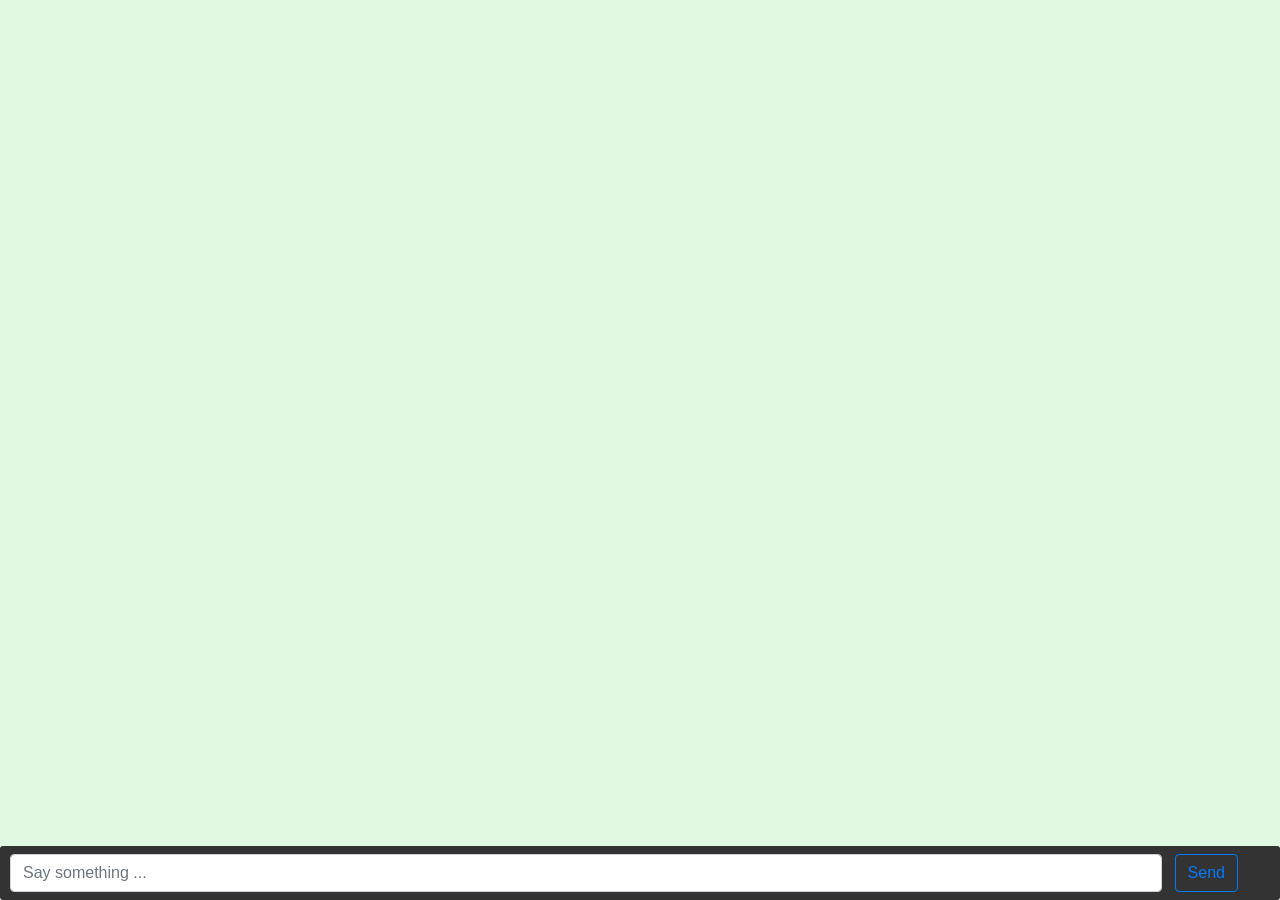
<file: chat/templates/chat.html>
<!DOCTYPE html>
<html lang="en">
<head>
    <meta charset="UTF-8">
    <title>Chat</title>
    <style>
        /*!
 * Bootstrap v4.3.1 (https://getbootstrap.com/)
 * Copyright 2011-2019 The Bootstrap Authors
 * Copyright 2011-2019 Twitter, Inc.
 * Licensed under MIT (https://github.com/twbs/bootstrap/blob/master/LICENSE)
 */:root{--blue:#007bff;--indigo:#6610f2;--purple:#6f42c1;--pink:#e83e8c;--red:#dc3545;--orange:#fd7e14;--yellow:#ffc107;--green:#28a745;--teal:#20c997;--cyan:#17a2b8;--white:#fff;--gray:#6c757d;--gray-dark:#343a40;--primary:#007bff;--secondary:#6c757d;--success:#28a745;--info:#17a2b8;--warning:#ffc107;--danger:#dc3545;--light:#f8f9fa;--dark:#343a40;--breakpoint-xs:0;--breakpoint-sm:576px;--breakpoint-md:768px;--breakpoint-lg:992px;--breakpoint-xl:1200px;--font-family-sans-serif:-apple-system,BlinkMacSystemFont,"Segoe UI",Roboto,"Helvetica Neue",Arial,"Noto Sans",sans-serif,"Apple Color Emoji","Segoe UI Emoji","Segoe UI Symbol","Noto Color Emoji";--font-family-monospace:SFMono-Regular,Menlo,Monaco,Consolas,"Liberation Mono","Courier New",monospace}*,::after,::before{box-sizing:border-box}html{font-family:sans-serif;line-height:1.15;-webkit-text-size-adjust:100%;-webkit-tap-highlight-color:transparent}article,aside,figcaption,figure,footer,header,hgroup,main,nav,section{display:block}body{margin:0;font-family:-apple-system,BlinkMacSystemFont,"Segoe UI",Roboto,"Helvetica Neue",Arial,"Noto Sans",sans-serif,"Apple Color Emoji","Segoe UI Emoji","Segoe UI Symbol","Noto Color Emoji";font-size:1rem;font-weight:400;line-height:1.5;color:#212529;text-align:left;background-color:#fff}[tabindex="-1"]:focus{outline:0!important}hr{box-sizing:content-box;height:0;overflow:visible}h1,h2,h3,h4,h5,h6{margin-top:0;margin-bottom:.5rem}p{margin-top:0;margin-bottom:1rem}abbr[data-original-title],abbr[title]{text-decoration:underline;-webkit-text-decoration:underline dotted;text-decoration:underline dotted;cursor:help;border-bottom:0;-webkit-text-decoration-skip-ink:none;text-decoration-skip-ink:none}address{margin-bottom:1rem;font-style:normal;line-height:inherit}dl,ol,ul{margin-top:0;margin-bottom:1rem}ol ol,ol ul,ul ol,ul ul{margin-bottom:0}dt{font-weight:700}dd{margin-bottom:.5rem;margin-left:0}blockquote{margin:0 0 1rem}b,strong{font-weight:bolder}small{font-size:80%}sub,sup{position:relative;font-size:75%;line-height:0;vertical-align:baseline}sub{bottom:-.25em}sup{top:-.5em}a{color:#007bff;text-decoration:none;background-color:transparent}a:hover{color:#0056b3;text-decoration:underline}a:not([href]):not([tabindex]){color:inherit;text-decoration:none}a:not([href]):not([tabindex]):focus,a:not([href]):not([tabindex]):hover{color:inherit;text-decoration:none}a:not([href]):not([tabindex]):focus{outline:0}code,kbd,pre,samp{font-family:SFMono-Regular,Menlo,Monaco,Consolas,"Liberation Mono","Courier New",monospace;font-size:1em}pre{margin-top:0;margin-bottom:1rem;overflow:auto}figure{margin:0 0 1rem}img{vertical-align:middle;border-style:none}svg{overflow:hidden;vertical-align:middle}table{border-collapse:collapse}caption{padding-top:.75rem;padding-bottom:.75rem;color:#6c757d;text-align:left;caption-side:bottom}th{text-align:inherit}label{display:inline-block;margin-bottom:.5rem}button{border-radius:0}button:focus{outline:1px dotted;outline:5px auto -webkit-focus-ring-color}button,input,optgroup,select,textarea{margin:0;font-family:inherit;font-size:inherit;line-height:inherit}button,input{overflow:visible}button,select{text-transform:none}select{word-wrap:normal}[type=button],[type=reset],[type=submit],button{-webkit-appearance:button}[type=button]:not(:disabled),[type=reset]:not(:disabled),[type=submit]:not(:disabled),button:not(:disabled){cursor:pointer}[type=button]::-moz-focus-inner,[type=reset]::-moz-focus-inner,[type=submit]::-moz-focus-inner,button::-moz-focus-inner{padding:0;border-style:none}input[type=checkbox],input[type=radio]{box-sizing:border-box;padding:0}input[type=date],input[type=datetime-local],input[type=month],input[type=time]{-webkit-appearance:listbox}textarea{overflow:auto;resize:vertical}fieldset{min-width:0;padding:0;margin:0;border:0}legend{display:block;width:100%;max-width:100%;padding:0;margin-bottom:.5rem;font-size:1.5rem;line-height:inherit;color:inherit;white-space:normal}progress{vertical-align:baseline}[type=number]::-webkit-inner-spin-button,[type=number]::-webkit-outer-spin-button{height:auto}[type=search]{outline-offset:-2px;-webkit-appearance:none}[type=search]::-webkit-search-decoration{-webkit-appearance:none}::-webkit-file-upload-button{font:inherit;-webkit-appearance:button}output{display:inline-block}summary{display:list-item;cursor:pointer}template{display:none}[hidden]{display:none!important}.h1,.h2,.h3,.h4,.h5,.h6,h1,h2,h3,h4,h5,h6{margin-bottom:.5rem;font-weight:500;line-height:1.2}.h1,h1{font-size:2.5rem}.h2,h2{font-size:2rem}.h3,h3{font-size:1.75rem}.h4,h4{font-size:1.5rem}.h5,h5{font-size:1.25rem}.h6,h6{font-size:1rem}.lead{font-size:1.25rem;font-weight:300}.display-1{font-size:6rem;font-weight:300;line-height:1.2}.display-2{font-size:5.5rem;font-weight:300;line-height:1.2}.display-3{font-size:4.5rem;font-weight:300;line-height:1.2}.display-4{font-size:3.5rem;font-weight:300;line-height:1.2}hr{margin-top:1rem;margin-bottom:1rem;border:0;border-top:1px solid rgba(0,0,0,.1)}.small,small{font-size:80%;font-weight:400}.mark,mark{padding:.2em;background-color:#fcf8e3}.list-unstyled{padding-left:0;list-style:none}.list-inline{padding-left:0;list-style:none}.list-inline-item{display:inline-block}.list-inline-item:not(:last-child){margin-right:.5rem}.initialism{font-size:90%;text-transform:uppercase}.blockquote{margin-bottom:1rem;font-size:1.25rem}.blockquote-footer{display:block;font-size:80%;color:#6c757d}.blockquote-footer::before{content:"\2014\00A0"}.img-fluid{max-width:100%;height:auto}.img-thumbnail{padding:.25rem;background-color:#fff;border:1px solid #dee2e6;border-radius:.25rem;max-width:100%;height:auto}.figure{display:inline-block}.figure-img{margin-bottom:.5rem;line-height:1}.figure-caption{font-size:90%;color:#6c757d}code{font-size:87.5%;color:#e83e8c;word-break:break-word}a>code{color:inherit}kbd{padding:.2rem .4rem;font-size:87.5%;color:#fff;background-color:#212529;border-radius:.2rem}kbd kbd{padding:0;font-size:100%;font-weight:700}pre{display:block;font-size:87.5%;color:#212529}pre code{font-size:inherit;color:inherit;word-break:normal}.pre-scrollable{max-height:340px;overflow-y:scroll}.container{width:100%;padding-right:15px;padding-left:15px;margin-right:auto;margin-left:auto}@media (min-width:576px){.container{max-width:540px}}@media (min-width:768px){.container{max-width:720px}}@media (min-width:992px){.container{max-width:960px}}@media (min-width:1200px){.container{max-width:1140px}}.container-fluid{width:100%;padding-right:15px;padding-left:15px;margin-right:auto;margin-left:auto}.row{display:-ms-flexbox;display:flex;-ms-flex-wrap:wrap;flex-wrap:wrap;margin-right:-15px;margin-left:-15px}.no-gutters{margin-right:0;margin-left:0}.no-gutters>.col,.no-gutters>[class*=col-]{padding-right:0;padding-left:0}.col,.col-1,.col-10,.col-11,.col-12,.col-2,.col-3,.col-4,.col-5,.col-6,.col-7,.col-8,.col-9,.col-auto,.col-lg,.col-lg-1,.col-lg-10,.col-lg-11,.col-lg-12,.col-lg-2,.col-lg-3,.col-lg-4,.col-lg-5,.col-lg-6,.col-lg-7,.col-lg-8,.col-lg-9,.col-lg-auto,.col-md,.col-md-1,.col-md-10,.col-md-11,.col-md-12,.col-md-2,.col-md-3,.col-md-4,.col-md-5,.col-md-6,.col-md-7,.col-md-8,.col-md-9,.col-md-auto,.col-sm,.col-sm-1,.col-sm-10,.col-sm-11,.col-sm-12,.col-sm-2,.col-sm-3,.col-sm-4,.col-sm-5,.col-sm-6,.col-sm-7,.col-sm-8,.col-sm-9,.col-sm-auto,.col-xl,.col-xl-1,.col-xl-10,.col-xl-11,.col-xl-12,.col-xl-2,.col-xl-3,.col-xl-4,.col-xl-5,.col-xl-6,.col-xl-7,.col-xl-8,.col-xl-9,.col-xl-auto{position:relative;width:100%;padding-right:15px;padding-left:15px}.col{-ms-flex-preferred-size:0;flex-basis:0;-ms-flex-positive:1;flex-grow:1;max-width:100%}.col-auto{-ms-flex:0 0 auto;flex:0 0 auto;width:auto;max-width:100%}.col-1{-ms-flex:0 0 8.333333%;flex:0 0 8.333333%;max-width:8.333333%}.col-2{-ms-flex:0 0 16.666667%;flex:0 0 16.666667%;max-width:16.666667%}.col-3{-ms-flex:0 0 25%;flex:0 0 25%;max-width:25%}.col-4{-ms-flex:0 0 33.333333%;flex:0 0 33.333333%;max-width:33.333333%}.col-5{-ms-flex:0 0 41.666667%;flex:0 0 41.666667%;max-width:41.666667%}.col-6{-ms-flex:0 0 50%;flex:0 0 50%;max-width:50%}.col-7{-ms-flex:0 0 58.333333%;flex:0 0 58.333333%;max-width:58.333333%}.col-8{-ms-flex:0 0 66.666667%;flex:0 0 66.666667%;max-width:66.666667%}.col-9{-ms-flex:0 0 75%;flex:0 0 75%;max-width:75%}.col-10{-ms-flex:0 0 83.333333%;flex:0 0 83.333333%;max-width:83.333333%}.col-11{-ms-flex:0 0 91.666667%;flex:0 0 91.666667%;max-width:91.666667%}.col-12{-ms-flex:0 0 100%;flex:0 0 100%;max-width:100%}.order-first{-ms-flex-order:-1;order:-1}.order-last{-ms-flex-order:13;order:13}.order-0{-ms-flex-order:0;order:0}.order-1{-ms-flex-order:1;order:1}.order-2{-ms-flex-order:2;order:2}.order-3{-ms-flex-order:3;order:3}.order-4{-ms-flex-order:4;order:4}.order-5{-ms-flex-order:5;order:5}.order-6{-ms-flex-order:6;order:6}.order-7{-ms-flex-order:7;order:7}.order-8{-ms-flex-order:8;order:8}.order-9{-ms-flex-order:9;order:9}.order-10{-ms-flex-order:10;order:10}.order-11{-ms-flex-order:11;order:11}.order-12{-ms-flex-order:12;order:12}.offset-1{margin-left:8.333333%}.offset-2{margin-left:16.666667%}.offset-3{margin-left:25%}.offset-4{margin-left:33.333333%}.offset-5{margin-left:41.666667%}.offset-6{margin-left:50%}.offset-7{margin-left:58.333333%}.offset-8{margin-left:66.666667%}.offset-9{margin-left:75%}.offset-10{margin-left:83.333333%}.offset-11{margin-left:91.666667%}@media (min-width:576px){.col-sm{-ms-flex-preferred-size:0;flex-basis:0;-ms-flex-positive:1;flex-grow:1;max-width:100%}.col-sm-auto{-ms-flex:0 0 auto;flex:0 0 auto;width:auto;max-width:100%}.col-sm-1{-ms-flex:0 0 8.333333%;flex:0 0 8.333333%;max-width:8.333333%}.col-sm-2{-ms-flex:0 0 16.666667%;flex:0 0 16.666667%;max-width:16.666667%}.col-sm-3{-ms-flex:0 0 25%;flex:0 0 25%;max-width:25%}.col-sm-4{-ms-flex:0 0 33.333333%;flex:0 0 33.333333%;max-width:33.333333%}.col-sm-5{-ms-flex:0 0 41.666667%;flex:0 0 41.666667%;max-width:41.666667%}.col-sm-6{-ms-flex:0 0 50%;flex:0 0 50%;max-width:50%}.col-sm-7{-ms-flex:0 0 58.333333%;flex:0 0 58.333333%;max-width:58.333333%}.col-sm-8{-ms-flex:0 0 66.666667%;flex:0 0 66.666667%;max-width:66.666667%}.col-sm-9{-ms-flex:0 0 75%;flex:0 0 75%;max-width:75%}.col-sm-10{-ms-flex:0 0 83.333333%;flex:0 0 83.333333%;max-width:83.333333%}.col-sm-11{-ms-flex:0 0 91.666667%;flex:0 0 91.666667%;max-width:91.666667%}.col-sm-12{-ms-flex:0 0 100%;flex:0 0 100%;max-width:100%}.order-sm-first{-ms-flex-order:-1;order:-1}.order-sm-last{-ms-flex-order:13;order:13}.order-sm-0{-ms-flex-order:0;order:0}.order-sm-1{-ms-flex-order:1;order:1}.order-sm-2{-ms-flex-order:2;order:2}.order-sm-3{-ms-flex-order:3;order:3}.order-sm-4{-ms-flex-order:4;order:4}.order-sm-5{-ms-flex-order:5;order:5}.order-sm-6{-ms-flex-order:6;order:6}.order-sm-7{-ms-flex-order:7;order:7}.order-sm-8{-ms-flex-order:8;order:8}.order-sm-9{-ms-flex-order:9;order:9}.order-sm-10{-ms-flex-order:10;order:10}.order-sm-11{-ms-flex-order:11;order:11}.order-sm-12{-ms-flex-order:12;order:12}.offset-sm-0{margin-left:0}.offset-sm-1{margin-left:8.333333%}.offset-sm-2{margin-left:16.666667%}.offset-sm-3{margin-left:25%}.offset-sm-4{margin-left:33.333333%}.offset-sm-5{margin-left:41.666667%}.offset-sm-6{margin-left:50%}.offset-sm-7{margin-left:58.333333%}.offset-sm-8{margin-left:66.666667%}.offset-sm-9{margin-left:75%}.offset-sm-10{margin-left:83.333333%}.offset-sm-11{margin-left:91.666667%}}@media (min-width:768px){.col-md{-ms-flex-preferred-size:0;flex-basis:0;-ms-flex-positive:1;flex-grow:1;max-width:100%}.col-md-auto{-ms-flex:0 0 auto;flex:0 0 auto;width:auto;max-width:100%}.col-md-1{-ms-flex:0 0 8.333333%;flex:0 0 8.333333%;max-width:8.333333%}.col-md-2{-ms-flex:0 0 16.666667%;flex:0 0 16.666667%;max-width:16.666667%}.col-md-3{-ms-flex:0 0 25%;flex:0 0 25%;max-width:25%}.col-md-4{-ms-flex:0 0 33.333333%;flex:0 0 33.333333%;max-width:33.333333%}.col-md-5{-ms-flex:0 0 41.666667%;flex:0 0 41.666667%;max-width:41.666667%}.col-md-6{-ms-flex:0 0 50%;flex:0 0 50%;max-width:50%}.col-md-7{-ms-flex:0 0 58.333333%;flex:0 0 58.333333%;max-width:58.333333%}.col-md-8{-ms-flex:0 0 66.666667%;flex:0 0 66.666667%;max-width:66.666667%}.col-md-9{-ms-flex:0 0 75%;flex:0 0 75%;max-width:75%}.col-md-10{-ms-flex:0 0 83.333333%;flex:0 0 83.333333%;max-width:83.333333%}.col-md-11{-ms-flex:0 0 91.666667%;flex:0 0 91.666667%;max-width:91.666667%}.col-md-12{-ms-flex:0 0 100%;flex:0 0 100%;max-width:100%}.order-md-first{-ms-flex-order:-1;order:-1}.order-md-last{-ms-flex-order:13;order:13}.order-md-0{-ms-flex-order:0;order:0}.order-md-1{-ms-flex-order:1;order:1}.order-md-2{-ms-flex-order:2;order:2}.order-md-3{-ms-flex-order:3;order:3}.order-md-4{-ms-flex-order:4;order:4}.order-md-5{-ms-flex-order:5;order:5}.order-md-6{-ms-flex-order:6;order:6}.order-md-7{-ms-flex-order:7;order:7}.order-md-8{-ms-flex-order:8;order:8}.order-md-9{-ms-flex-order:9;order:9}.order-md-10{-ms-flex-order:10;order:10}.order-md-11{-ms-flex-order:11;order:11}.order-md-12{-ms-flex-order:12;order:12}.offset-md-0{margin-left:0}.offset-md-1{margin-left:8.333333%}.offset-md-2{margin-left:16.666667%}.offset-md-3{margin-left:25%}.offset-md-4{margin-left:33.333333%}.offset-md-5{margin-left:41.666667%}.offset-md-6{margin-left:50%}.offset-md-7{margin-left:58.333333%}.offset-md-8{margin-left:66.666667%}.offset-md-9{margin-left:75%}.offset-md-10{margin-left:83.333333%}.offset-md-11{margin-left:91.666667%}}@media (min-width:992px){.col-lg{-ms-flex-preferred-size:0;flex-basis:0;-ms-flex-positive:1;flex-grow:1;max-width:100%}.col-lg-auto{-ms-flex:0 0 auto;flex:0 0 auto;width:auto;max-width:100%}.col-lg-1{-ms-flex:0 0 8.333333%;flex:0 0 8.333333%;max-width:8.333333%}.col-lg-2{-ms-flex:0 0 16.666667%;flex:0 0 16.666667%;max-width:16.666667%}.col-lg-3{-ms-flex:0 0 25%;flex:0 0 25%;max-width:25%}.col-lg-4{-ms-flex:0 0 33.333333%;flex:0 0 33.333333%;max-width:33.333333%}.col-lg-5{-ms-flex:0 0 41.666667%;flex:0 0 41.666667%;max-width:41.666667%}.col-lg-6{-ms-flex:0 0 50%;flex:0 0 50%;max-width:50%}.col-lg-7{-ms-flex:0 0 58.333333%;flex:0 0 58.333333%;max-width:58.333333%}.col-lg-8{-ms-flex:0 0 66.666667%;flex:0 0 66.666667%;max-width:66.666667%}.col-lg-9{-ms-flex:0 0 75%;flex:0 0 75%;max-width:75%}.col-lg-10{-ms-flex:0 0 83.333333%;flex:0 0 83.333333%;max-width:83.333333%}.col-lg-11{-ms-flex:0 0 91.666667%;flex:0 0 91.666667%;max-width:91.666667%}.col-lg-12{-ms-flex:0 0 100%;flex:0 0 100%;max-width:100%}.order-lg-first{-ms-flex-order:-1;order:-1}.order-lg-last{-ms-flex-order:13;order:13}.order-lg-0{-ms-flex-order:0;order:0}.order-lg-1{-ms-flex-order:1;order:1}.order-lg-2{-ms-flex-order:2;order:2}.order-lg-3{-ms-flex-order:3;order:3}.order-lg-4{-ms-flex-order:4;order:4}.order-lg-5{-ms-flex-order:5;order:5}.order-lg-6{-ms-flex-order:6;order:6}.order-lg-7{-ms-flex-order:7;order:7}.order-lg-8{-ms-flex-order:8;order:8}.order-lg-9{-ms-flex-order:9;order:9}.order-lg-10{-ms-flex-order:10;order:10}.order-lg-11{-ms-flex-order:11;order:11}.order-lg-12{-ms-flex-order:12;order:12}.offset-lg-0{margin-left:0}.offset-lg-1{margin-left:8.333333%}.offset-lg-2{margin-left:16.666667%}.offset-lg-3{margin-left:25%}.offset-lg-4{margin-left:33.333333%}.offset-lg-5{margin-left:41.666667%}.offset-lg-6{margin-left:50%}.offset-lg-7{margin-left:58.333333%}.offset-lg-8{margin-left:66.666667%}.offset-lg-9{margin-left:75%}.offset-lg-10{margin-left:83.333333%}.offset-lg-11{margin-left:91.666667%}}@media (min-width:1200px){.col-xl{-ms-flex-preferred-size:0;flex-basis:0;-ms-flex-positive:1;flex-grow:1;max-width:100%}.col-xl-auto{-ms-flex:0 0 auto;flex:0 0 auto;width:auto;max-width:100%}.col-xl-1{-ms-flex:0 0 8.333333%;flex:0 0 8.333333%;max-width:8.333333%}.col-xl-2{-ms-flex:0 0 16.666667%;flex:0 0 16.666667%;max-width:16.666667%}.col-xl-3{-ms-flex:0 0 25%;flex:0 0 25%;max-width:25%}.col-xl-4{-ms-flex:0 0 33.333333%;flex:0 0 33.333333%;max-width:33.333333%}.col-xl-5{-ms-flex:0 0 41.666667%;flex:0 0 41.666667%;max-width:41.666667%}.col-xl-6{-ms-flex:0 0 50%;flex:0 0 50%;max-width:50%}.col-xl-7{-ms-flex:0 0 58.333333%;flex:0 0 58.333333%;max-width:58.333333%}.col-xl-8{-ms-flex:0 0 66.666667%;flex:0 0 66.666667%;max-width:66.666667%}.col-xl-9{-ms-flex:0 0 75%;flex:0 0 75%;max-width:75%}.col-xl-10{-ms-flex:0 0 83.333333%;flex:0 0 83.333333%;max-width:83.333333%}.col-xl-11{-ms-flex:0 0 91.666667%;flex:0 0 91.666667%;max-width:91.666667%}.col-xl-12{-ms-flex:0 0 100%;flex:0 0 100%;max-width:100%}.order-xl-first{-ms-flex-order:-1;order:-1}.order-xl-last{-ms-flex-order:13;order:13}.order-xl-0{-ms-flex-order:0;order:0}.order-xl-1{-ms-flex-order:1;order:1}.order-xl-2{-ms-flex-order:2;order:2}.order-xl-3{-ms-flex-order:3;order:3}.order-xl-4{-ms-flex-order:4;order:4}.order-xl-5{-ms-flex-order:5;order:5}.order-xl-6{-ms-flex-order:6;order:6}.order-xl-7{-ms-flex-order:7;order:7}.order-xl-8{-ms-flex-order:8;order:8}.order-xl-9{-ms-flex-order:9;order:9}.order-xl-10{-ms-flex-order:10;order:10}.order-xl-11{-ms-flex-order:11;order:11}.order-xl-12{-ms-flex-order:12;order:12}.offset-xl-0{margin-left:0}.offset-xl-1{margin-left:8.333333%}.offset-xl-2{margin-left:16.666667%}.offset-xl-3{margin-left:25%}.offset-xl-4{margin-left:33.333333%}.offset-xl-5{margin-left:41.666667%}.offset-xl-6{margin-left:50%}.offset-xl-7{margin-left:58.333333%}.offset-xl-8{margin-left:66.666667%}.offset-xl-9{margin-left:75%}.offset-xl-10{margin-left:83.333333%}.offset-xl-11{margin-left:91.666667%}}.table{width:100%;margin-bottom:1rem;color:#212529}.table td,.table th{padding:.75rem;vertical-align:top;border-top:1px solid #dee2e6}.table thead th{vertical-align:bottom;border-bottom:2px solid #dee2e6}.table tbody+tbody{border-top:2px solid #dee2e6}.table-sm td,.table-sm th{padding:.3rem}.table-bordered{border:1px solid #dee2e6}.table-bordered td,.table-bordered th{border:1px solid #dee2e6}.table-bordered thead td,.table-bordered thead th{border-bottom-width:2px}.table-borderless tbody+tbody,.table-borderless td,.table-borderless th,.table-borderless thead th{border:0}.table-striped tbody tr:nth-of-type(odd){background-color:rgba(0,0,0,.05)}.table-hover tbody tr:hover{color:#212529;background-color:rgba(0,0,0,.075)}.table-primary,.table-primary>td,.table-primary>th{background-color:#b8daff}.table-primary tbody+tbody,.table-primary td,.table-primary th,.table-primary thead th{border-color:#7abaff}.table-hover .table-primary:hover{background-color:#9fcdff}.table-hover .table-primary:hover>td,.table-hover .table-primary:hover>th{background-color:#9fcdff}.table-secondary,.table-secondary>td,.table-secondary>th{background-color:#d6d8db}.table-secondary tbody+tbody,.table-secondary td,.table-secondary th,.table-secondary thead th{border-color:#b3b7bb}.table-hover .table-secondary:hover{background-color:#c8cbcf}.table-hover .table-secondary:hover>td,.table-hover .table-secondary:hover>th{background-color:#c8cbcf}.table-success,.table-success>td,.table-success>th{background-color:#c3e6cb}.table-success tbody+tbody,.table-success td,.table-success th,.table-success thead th{border-color:#8fd19e}.table-hover .table-success:hover{background-color:#b1dfbb}.table-hover .table-success:hover>td,.table-hover .table-success:hover>th{background-color:#b1dfbb}.table-info,.table-info>td,.table-info>th{background-color:#bee5eb}.table-info tbody+tbody,.table-info td,.table-info th,.table-info thead th{border-color:#86cfda}.table-hover .table-info:hover{background-color:#abdde5}.table-hover .table-info:hover>td,.table-hover .table-info:hover>th{background-color:#abdde5}.table-warning,.table-warning>td,.table-warning>th{background-color:#ffeeba}.table-warning tbody+tbody,.table-warning td,.table-warning th,.table-warning thead th{border-color:#ffdf7e}.table-hover .table-warning:hover{background-color:#ffe8a1}.table-hover .table-warning:hover>td,.table-hover .table-warning:hover>th{background-color:#ffe8a1}.table-danger,.table-danger>td,.table-danger>th{background-color:#f5c6cb}.table-danger tbody+tbody,.table-danger td,.table-danger th,.table-danger thead th{border-color:#ed969e}.table-hover .table-danger:hover{background-color:#f1b0b7}.table-hover .table-danger:hover>td,.table-hover .table-danger:hover>th{background-color:#f1b0b7}.table-light,.table-light>td,.table-light>th{background-color:#fdfdfe}.table-light tbody+tbody,.table-light td,.table-light th,.table-light thead th{border-color:#fbfcfc}.table-hover .table-light:hover{background-color:#ececf6}.table-hover .table-light:hover>td,.table-hover .table-light:hover>th{background-color:#ececf6}.table-dark,.table-dark>td,.table-dark>th{background-color:#c6c8ca}.table-dark tbody+tbody,.table-dark td,.table-dark th,.table-dark thead th{border-color:#95999c}.table-hover .table-dark:hover{background-color:#b9bbbe}.table-hover .table-dark:hover>td,.table-hover .table-dark:hover>th{background-color:#b9bbbe}.table-active,.table-active>td,.table-active>th{background-color:rgba(0,0,0,.075)}.table-hover .table-active:hover{background-color:rgba(0,0,0,.075)}.table-hover .table-active:hover>td,.table-hover .table-active:hover>th{background-color:rgba(0,0,0,.075)}.table .thead-dark th{color:#fff;background-color:#343a40;border-color:#454d55}.table .thead-light th{color:#495057;background-color:#e9ecef;border-color:#dee2e6}.table-dark{color:#fff;background-color:#343a40}.table-dark td,.table-dark th,.table-dark thead th{border-color:#454d55}.table-dark.table-bordered{border:0}.table-dark.table-striped tbody tr:nth-of-type(odd){background-color:rgba(255,255,255,.05)}.table-dark.table-hover tbody tr:hover{color:#fff;background-color:rgba(255,255,255,.075)}@media (max-width:575.98px){.table-responsive-sm{display:block;width:100%;overflow-x:auto;-webkit-overflow-scrolling:touch}.table-responsive-sm>.table-bordered{border:0}}@media (max-width:767.98px){.table-responsive-md{display:block;width:100%;overflow-x:auto;-webkit-overflow-scrolling:touch}.table-responsive-md>.table-bordered{border:0}}@media (max-width:991.98px){.table-responsive-lg{display:block;width:100%;overflow-x:auto;-webkit-overflow-scrolling:touch}.table-responsive-lg>.table-bordered{border:0}}@media (max-width:1199.98px){.table-responsive-xl{display:block;width:100%;overflow-x:auto;-webkit-overflow-scrolling:touch}.table-responsive-xl>.table-bordered{border:0}}.table-responsive{display:block;width:100%;overflow-x:auto;-webkit-overflow-scrolling:touch}.table-responsive>.table-bordered{border:0}.form-control{display:block;width:100%;height:calc(1.5em + .75rem + 2px);padding:.375rem .75rem;font-size:1rem;font-weight:400;line-height:1.5;color:#495057;background-color:#fff;background-clip:padding-box;border:1px solid #ced4da;border-radius:.25rem;transition:border-color .15s ease-in-out,box-shadow .15s ease-in-out}@media (prefers-reduced-motion:reduce){.form-control{transition:none}}.form-control::-ms-expand{background-color:transparent;border:0}.form-control:focus{color:#495057;background-color:#fff;border-color:#80bdff;outline:0;box-shadow:0 0 0 .2rem rgba(0,123,255,.25)}.form-control::-webkit-input-placeholder{color:#6c757d;opacity:1}.form-control::-moz-placeholder{color:#6c757d;opacity:1}.form-control:-ms-input-placeholder{color:#6c757d;opacity:1}.form-control::-ms-input-placeholder{color:#6c757d;opacity:1}.form-control::placeholder{color:#6c757d;opacity:1}.form-control:disabled,.form-control[readonly]{background-color:#e9ecef;opacity:1}select.form-control:focus::-ms-value{color:#495057;background-color:#fff}.form-control-file,.form-control-range{display:block;width:100%}.col-form-label{padding-top:calc(.375rem + 1px);padding-bottom:calc(.375rem + 1px);margin-bottom:0;font-size:inherit;line-height:1.5}.col-form-label-lg{padding-top:calc(.5rem + 1px);padding-bottom:calc(.5rem + 1px);font-size:1.25rem;line-height:1.5}.col-form-label-sm{padding-top:calc(.25rem + 1px);padding-bottom:calc(.25rem + 1px);font-size:.875rem;line-height:1.5}.form-control-plaintext{display:block;width:100%;padding-top:.375rem;padding-bottom:.375rem;margin-bottom:0;line-height:1.5;color:#212529;background-color:transparent;border:solid transparent;border-width:1px 0}.form-control-plaintext.form-control-lg,.form-control-plaintext.form-control-sm{padding-right:0;padding-left:0}.form-control-sm{height:calc(1.5em + .5rem + 2px);padding:.25rem .5rem;font-size:.875rem;line-height:1.5;border-radius:.2rem}.form-control-lg{height:calc(1.5em + 1rem + 2px);padding:.5rem 1rem;font-size:1.25rem;line-height:1.5;border-radius:.3rem}select.form-control[multiple],select.form-control[size]{height:auto}textarea.form-control{height:auto}.form-group{margin-bottom:1rem}.form-text{display:block;margin-top:.25rem}.form-row{display:-ms-flexbox;display:flex;-ms-flex-wrap:wrap;flex-wrap:wrap;margin-right:-5px;margin-left:-5px}.form-row>.col,.form-row>[class*=col-]{padding-right:5px;padding-left:5px}.form-check{position:relative;display:block;padding-left:1.25rem}.form-check-input{position:absolute;margin-top:.3rem;margin-left:-1.25rem}.form-check-input:disabled~.form-check-label{color:#6c757d}.form-check-label{margin-bottom:0}.form-check-inline{display:-ms-inline-flexbox;display:inline-flex;-ms-flex-align:center;align-items:center;padding-left:0;margin-right:.75rem}.form-check-inline .form-check-input{position:static;margin-top:0;margin-right:.3125rem;margin-left:0}.valid-feedback{display:none;width:100%;margin-top:.25rem;font-size:80%;color:#28a745}.valid-tooltip{position:absolute;top:100%;z-index:5;display:none;max-width:100%;padding:.25rem .5rem;margin-top:.1rem;font-size:.875rem;line-height:1.5;color:#fff;background-color:rgba(40,167,69,.9);border-radius:.25rem}.form-control.is-valid,.was-validated .form-control:valid{border-color:#28a745;padding-right:calc(1.5em + .75rem);background-image:url("data:image/svg+xml,%3csvg xmlns='http://www.w3.org/2000/svg' viewBox='0 0 8 8'%3e%3cpath fill='%2328a745' d='M2.3 6.73L.6 4.53c-.4-1.04.46-1.4 1.1-.8l1.1 1.4 3.4-3.8c.6-.63 1.6-.27 1.2.7l-4 4.6c-.43.5-.8.4-1.1.1z'/%3e%3c/svg%3e");background-repeat:no-repeat;background-position:center right calc(.375em + .1875rem);background-size:calc(.75em + .375rem) calc(.75em + .375rem)}.form-control.is-valid:focus,.was-validated .form-control:valid:focus{border-color:#28a745;box-shadow:0 0 0 .2rem rgba(40,167,69,.25)}.form-control.is-valid~.valid-feedback,.form-control.is-valid~.valid-tooltip,.was-validated .form-control:valid~.valid-feedback,.was-validated .form-control:valid~.valid-tooltip{display:block}.was-validated textarea.form-control:valid,textarea.form-control.is-valid{padding-right:calc(1.5em + .75rem);background-position:top calc(.375em + .1875rem) right calc(.375em + .1875rem)}.custom-select.is-valid,.was-validated .custom-select:valid{border-color:#28a745;padding-right:calc((1em + .75rem) * 3 / 4 + 1.75rem);background:url("data:image/svg+xml,%3csvg xmlns='http://www.w3.org/2000/svg' viewBox='0 0 4 5'%3e%3cpath fill='%23343a40' d='M2 0L0 2h4zm0 5L0 3h4z'/%3e%3c/svg%3e") no-repeat right .75rem center/8px 10px,url("data:image/svg+xml,%3csvg xmlns='http://www.w3.org/2000/svg' viewBox='0 0 8 8'%3e%3cpath fill='%2328a745' d='M2.3 6.73L.6 4.53c-.4-1.04.46-1.4 1.1-.8l1.1 1.4 3.4-3.8c.6-.63 1.6-.27 1.2.7l-4 4.6c-.43.5-.8.4-1.1.1z'/%3e%3c/svg%3e") #fff no-repeat center right 1.75rem/calc(.75em + .375rem) calc(.75em + .375rem)}.custom-select.is-valid:focus,.was-validated .custom-select:valid:focus{border-color:#28a745;box-shadow:0 0 0 .2rem rgba(40,167,69,.25)}.custom-select.is-valid~.valid-feedback,.custom-select.is-valid~.valid-tooltip,.was-validated .custom-select:valid~.valid-feedback,.was-validated .custom-select:valid~.valid-tooltip{display:block}.form-control-file.is-valid~.valid-feedback,.form-control-file.is-valid~.valid-tooltip,.was-validated .form-control-file:valid~.valid-feedback,.was-validated .form-control-file:valid~.valid-tooltip{display:block}.form-check-input.is-valid~.form-check-label,.was-validated .form-check-input:valid~.form-check-label{color:#28a745}.form-check-input.is-valid~.valid-feedback,.form-check-input.is-valid~.valid-tooltip,.was-validated .form-check-input:valid~.valid-feedback,.was-validated .form-check-input:valid~.valid-tooltip{display:block}.custom-control-input.is-valid~.custom-control-label,.was-validated .custom-control-input:valid~.custom-control-label{color:#28a745}.custom-control-input.is-valid~.custom-control-label::before,.was-validated .custom-control-input:valid~.custom-control-label::before{border-color:#28a745}.custom-control-input.is-valid~.valid-feedback,.custom-control-input.is-valid~.valid-tooltip,.was-validated .custom-control-input:valid~.valid-feedback,.was-validated .custom-control-input:valid~.valid-tooltip{display:block}.custom-control-input.is-valid:checked~.custom-control-label::before,.was-validated .custom-control-input:valid:checked~.custom-control-label::before{border-color:#34ce57;background-color:#34ce57}.custom-control-input.is-valid:focus~.custom-control-label::before,.was-validated .custom-control-input:valid:focus~.custom-control-label::before{box-shadow:0 0 0 .2rem rgba(40,167,69,.25)}.custom-control-input.is-valid:focus:not(:checked)~.custom-control-label::before,.was-validated .custom-control-input:valid:focus:not(:checked)~.custom-control-label::before{border-color:#28a745}.custom-file-input.is-valid~.custom-file-label,.was-validated .custom-file-input:valid~.custom-file-label{border-color:#28a745}.custom-file-input.is-valid~.valid-feedback,.custom-file-input.is-valid~.valid-tooltip,.was-validated .custom-file-input:valid~.valid-feedback,.was-validated .custom-file-input:valid~.valid-tooltip{display:block}.custom-file-input.is-valid:focus~.custom-file-label,.was-validated .custom-file-input:valid:focus~.custom-file-label{border-color:#28a745;box-shadow:0 0 0 .2rem rgba(40,167,69,.25)}.invalid-feedback{display:none;width:100%;margin-top:.25rem;font-size:80%;color:#dc3545}.invalid-tooltip{position:absolute;top:100%;z-index:5;display:none;max-width:100%;padding:.25rem .5rem;margin-top:.1rem;font-size:.875rem;line-height:1.5;color:#fff;background-color:rgba(220,53,69,.9);border-radius:.25rem}.form-control.is-invalid,.was-validated .form-control:invalid{border-color:#dc3545;padding-right:calc(1.5em + .75rem);background-image:url("data:image/svg+xml,%3csvg xmlns='http://www.w3.org/2000/svg' fill='%23dc3545' viewBox='-2 -2 7 7'%3e%3cpath stroke='%23dc3545' d='M0 0l3 3m0-3L0 3'/%3e%3ccircle r='.5'/%3e%3ccircle cx='3' r='.5'/%3e%3ccircle cy='3' r='.5'/%3e%3ccircle cx='3' cy='3' r='.5'/%3e%3c/svg%3E");background-repeat:no-repeat;background-position:center right calc(.375em + .1875rem);background-size:calc(.75em + .375rem) calc(.75em + .375rem)}.form-control.is-invalid:focus,.was-validated .form-control:invalid:focus{border-color:#dc3545;box-shadow:0 0 0 .2rem rgba(220,53,69,.25)}.form-control.is-invalid~.invalid-feedback,.form-control.is-invalid~.invalid-tooltip,.was-validated .form-control:invalid~.invalid-feedback,.was-validated .form-control:invalid~.invalid-tooltip{display:block}.was-validated textarea.form-control:invalid,textarea.form-control.is-invalid{padding-right:calc(1.5em + .75rem);background-position:top calc(.375em + .1875rem) right calc(.375em + .1875rem)}.custom-select.is-invalid,.was-validated .custom-select:invalid{border-color:#dc3545;padding-right:calc((1em + .75rem) * 3 / 4 + 1.75rem);background:url("data:image/svg+xml,%3csvg xmlns='http://www.w3.org/2000/svg' viewBox='0 0 4 5'%3e%3cpath fill='%23343a40' d='M2 0L0 2h4zm0 5L0 3h4z'/%3e%3c/svg%3e") no-repeat right .75rem center/8px 10px,url("data:image/svg+xml,%3csvg xmlns='http://www.w3.org/2000/svg' fill='%23dc3545' viewBox='-2 -2 7 7'%3e%3cpath stroke='%23dc3545' d='M0 0l3 3m0-3L0 3'/%3e%3ccircle r='.5'/%3e%3ccircle cx='3' r='.5'/%3e%3ccircle cy='3' r='.5'/%3e%3ccircle cx='3' cy='3' r='.5'/%3e%3c/svg%3E") #fff no-repeat center right 1.75rem/calc(.75em + .375rem) calc(.75em + .375rem)}.custom-select.is-invalid:focus,.was-validated .custom-select:invalid:focus{border-color:#dc3545;box-shadow:0 0 0 .2rem rgba(220,53,69,.25)}.custom-select.is-invalid~.invalid-feedback,.custom-select.is-invalid~.invalid-tooltip,.was-validated .custom-select:invalid~.invalid-feedback,.was-validated .custom-select:invalid~.invalid-tooltip{display:block}.form-control-file.is-invalid~.invalid-feedback,.form-control-file.is-invalid~.invalid-tooltip,.was-validated .form-control-file:invalid~.invalid-feedback,.was-validated .form-control-file:invalid~.invalid-tooltip{display:block}.form-check-input.is-invalid~.form-check-label,.was-validated .form-check-input:invalid~.form-check-label{color:#dc3545}.form-check-input.is-invalid~.invalid-feedback,.form-check-input.is-invalid~.invalid-tooltip,.was-validated .form-check-input:invalid~.invalid-feedback,.was-validated .form-check-input:invalid~.invalid-tooltip{display:block}.custom-control-input.is-invalid~.custom-control-label,.was-validated .custom-control-input:invalid~.custom-control-label{color:#dc3545}.custom-control-input.is-invalid~.custom-control-label::before,.was-validated .custom-control-input:invalid~.custom-control-label::before{border-color:#dc3545}.custom-control-input.is-invalid~.invalid-feedback,.custom-control-input.is-invalid~.invalid-tooltip,.was-validated .custom-control-input:invalid~.invalid-feedback,.was-validated .custom-control-input:invalid~.invalid-tooltip{display:block}.custom-control-input.is-invalid:checked~.custom-control-label::before,.was-validated .custom-control-input:invalid:checked~.custom-control-label::before{border-color:#e4606d;background-color:#e4606d}.custom-control-input.is-invalid:focus~.custom-control-label::before,.was-validated .custom-control-input:invalid:focus~.custom-control-label::before{box-shadow:0 0 0 .2rem rgba(220,53,69,.25)}.custom-control-input.is-invalid:focus:not(:checked)~.custom-control-label::before,.was-validated .custom-control-input:invalid:focus:not(:checked)~.custom-control-label::before{border-color:#dc3545}.custom-file-input.is-invalid~.custom-file-label,.was-validated .custom-file-input:invalid~.custom-file-label{border-color:#dc3545}.custom-file-input.is-invalid~.invalid-feedback,.custom-file-input.is-invalid~.invalid-tooltip,.was-validated .custom-file-input:invalid~.invalid-feedback,.was-validated .custom-file-input:invalid~.invalid-tooltip{display:block}.custom-file-input.is-invalid:focus~.custom-file-label,.was-validated .custom-file-input:invalid:focus~.custom-file-label{border-color:#dc3545;box-shadow:0 0 0 .2rem rgba(220,53,69,.25)}.form-inline{display:-ms-flexbox;display:flex;-ms-flex-flow:row wrap;flex-flow:row wrap;-ms-flex-align:center;align-items:center}.form-inline .form-check{width:100%}@media (min-width:576px){.form-inline label{display:-ms-flexbox;display:flex;-ms-flex-align:center;align-items:center;-ms-flex-pack:center;justify-content:center;margin-bottom:0}.form-inline .form-group{display:-ms-flexbox;display:flex;-ms-flex:0 0 auto;flex:0 0 auto;-ms-flex-flow:row wrap;flex-flow:row wrap;-ms-flex-align:center;align-items:center;margin-bottom:0}.form-inline .form-control{display:inline-block;width:auto;vertical-align:middle}.form-inline .form-control-plaintext{display:inline-block}.form-inline .custom-select,.form-inline .input-group{width:auto}.form-inline .form-check{display:-ms-flexbox;display:flex;-ms-flex-align:center;align-items:center;-ms-flex-pack:center;justify-content:center;width:auto;padding-left:0}.form-inline .form-check-input{position:relative;-ms-flex-negative:0;flex-shrink:0;margin-top:0;margin-right:.25rem;margin-left:0}.form-inline .custom-control{-ms-flex-align:center;align-items:center;-ms-flex-pack:center;justify-content:center}.form-inline .custom-control-label{margin-bottom:0}}.btn{display:inline-block;font-weight:400;color:#212529;text-align:center;vertical-align:middle;-webkit-user-select:none;-moz-user-select:none;-ms-user-select:none;user-select:none;background-color:transparent;border:1px solid transparent;padding:.375rem .75rem;font-size:1rem;line-height:1.5;border-radius:.25rem;transition:color .15s ease-in-out,background-color .15s ease-in-out,border-color .15s ease-in-out,box-shadow .15s ease-in-out}@media (prefers-reduced-motion:reduce){.btn{transition:none}}.btn:hover{color:#212529;text-decoration:none}.btn.focus,.btn:focus{outline:0;box-shadow:0 0 0 .2rem rgba(0,123,255,.25)}.btn.disabled,.btn:disabled{opacity:.65}a.btn.disabled,fieldset:disabled a.btn{pointer-events:none}.btn-primary{color:#fff;background-color:#007bff;border-color:#007bff}.btn-primary:hover{color:#fff;background-color:#0069d9;border-color:#0062cc}.btn-primary.focus,.btn-primary:focus{box-shadow:0 0 0 .2rem rgba(38,143,255,.5)}.btn-primary.disabled,.btn-primary:disabled{color:#fff;background-color:#007bff;border-color:#007bff}.btn-primary:not(:disabled):not(.disabled).active,.btn-primary:not(:disabled):not(.disabled):active,.show>.btn-primary.dropdown-toggle{color:#fff;background-color:#0062cc;border-color:#005cbf}.btn-primary:not(:disabled):not(.disabled).active:focus,.btn-primary:not(:disabled):not(.disabled):active:focus,.show>.btn-primary.dropdown-toggle:focus{box-shadow:0 0 0 .2rem rgba(38,143,255,.5)}.btn-secondary{color:#fff;background-color:#6c757d;border-color:#6c757d}.btn-secondary:hover{color:#fff;background-color:#5a6268;border-color:#545b62}.btn-secondary.focus,.btn-secondary:focus{box-shadow:0 0 0 .2rem rgba(130,138,145,.5)}.btn-secondary.disabled,.btn-secondary:disabled{color:#fff;background-color:#6c757d;border-color:#6c757d}.btn-secondary:not(:disabled):not(.disabled).active,.btn-secondary:not(:disabled):not(.disabled):active,.show>.btn-secondary.dropdown-toggle{color:#fff;background-color:#545b62;border-color:#4e555b}.btn-secondary:not(:disabled):not(.disabled).active:focus,.btn-secondary:not(:disabled):not(.disabled):active:focus,.show>.btn-secondary.dropdown-toggle:focus{box-shadow:0 0 0 .2rem rgba(130,138,145,.5)}.btn-success{color:#fff;background-color:#28a745;border-color:#28a745}.btn-success:hover{color:#fff;background-color:#218838;border-color:#1e7e34}.btn-success.focus,.btn-success:focus{box-shadow:0 0 0 .2rem rgba(72,180,97,.5)}.btn-success.disabled,.btn-success:disabled{color:#fff;background-color:#28a745;border-color:#28a745}.btn-success:not(:disabled):not(.disabled).active,.btn-success:not(:disabled):not(.disabled):active,.show>.btn-success.dropdown-toggle{color:#fff;background-color:#1e7e34;border-color:#1c7430}.btn-success:not(:disabled):not(.disabled).active:focus,.btn-success:not(:disabled):not(.disabled):active:focus,.show>.btn-success.dropdown-toggle:focus{box-shadow:0 0 0 .2rem rgba(72,180,97,.5)}.btn-info{color:#fff;background-color:#17a2b8;border-color:#17a2b8}.btn-info:hover{color:#fff;background-color:#138496;border-color:#117a8b}.btn-info.focus,.btn-info:focus{box-shadow:0 0 0 .2rem rgba(58,176,195,.5)}.btn-info.disabled,.btn-info:disabled{color:#fff;background-color:#17a2b8;border-color:#17a2b8}.btn-info:not(:disabled):not(.disabled).active,.btn-info:not(:disabled):not(.disabled):active,.show>.btn-info.dropdown-toggle{color:#fff;background-color:#117a8b;border-color:#10707f}.btn-info:not(:disabled):not(.disabled).active:focus,.btn-info:not(:disabled):not(.disabled):active:focus,.show>.btn-info.dropdown-toggle:focus{box-shadow:0 0 0 .2rem rgba(58,176,195,.5)}.btn-warning{color:#212529;background-color:#ffc107;border-color:#ffc107}.btn-warning:hover{color:#212529;background-color:#e0a800;border-color:#d39e00}.btn-warning.focus,.btn-warning:focus{box-shadow:0 0 0 .2rem rgba(222,170,12,.5)}.btn-warning.disabled,.btn-warning:disabled{color:#212529;background-color:#ffc107;border-color:#ffc107}.btn-warning:not(:disabled):not(.disabled).active,.btn-warning:not(:disabled):not(.disabled):active,.show>.btn-warning.dropdown-toggle{color:#212529;background-color:#d39e00;border-color:#c69500}.btn-warning:not(:disabled):not(.disabled).active:focus,.btn-warning:not(:disabled):not(.disabled):active:focus,.show>.btn-warning.dropdown-toggle:focus{box-shadow:0 0 0 .2rem rgba(222,170,12,.5)}.btn-danger{color:#fff;background-color:#dc3545;border-color:#dc3545}.btn-danger:hover{color:#fff;background-color:#c82333;border-color:#bd2130}.btn-danger.focus,.btn-danger:focus{box-shadow:0 0 0 .2rem rgba(225,83,97,.5)}.btn-danger.disabled,.btn-danger:disabled{color:#fff;background-color:#dc3545;border-color:#dc3545}.btn-danger:not(:disabled):not(.disabled).active,.btn-danger:not(:disabled):not(.disabled):active,.show>.btn-danger.dropdown-toggle{color:#fff;background-color:#bd2130;border-color:#b21f2d}.btn-danger:not(:disabled):not(.disabled).active:focus,.btn-danger:not(:disabled):not(.disabled):active:focus,.show>.btn-danger.dropdown-toggle:focus{box-shadow:0 0 0 .2rem rgba(225,83,97,.5)}.btn-light{color:#212529;background-color:#f8f9fa;border-color:#f8f9fa}.btn-light:hover{color:#212529;background-color:#e2e6ea;border-color:#dae0e5}.btn-light.focus,.btn-light:focus{box-shadow:0 0 0 .2rem rgba(216,217,219,.5)}.btn-light.disabled,.btn-light:disabled{color:#212529;background-color:#f8f9fa;border-color:#f8f9fa}.btn-light:not(:disabled):not(.disabled).active,.btn-light:not(:disabled):not(.disabled):active,.show>.btn-light.dropdown-toggle{color:#212529;background-color:#dae0e5;border-color:#d3d9df}.btn-light:not(:disabled):not(.disabled).active:focus,.btn-light:not(:disabled):not(.disabled):active:focus,.show>.btn-light.dropdown-toggle:focus{box-shadow:0 0 0 .2rem rgba(216,217,219,.5)}.btn-dark{color:#fff;background-color:#343a40;border-color:#343a40}.btn-dark:hover{color:#fff;background-color:#23272b;border-color:#1d2124}.btn-dark.focus,.btn-dark:focus{box-shadow:0 0 0 .2rem rgba(82,88,93,.5)}.btn-dark.disabled,.btn-dark:disabled{color:#fff;background-color:#343a40;border-color:#343a40}.btn-dark:not(:disabled):not(.disabled).active,.btn-dark:not(:disabled):not(.disabled):active,.show>.btn-dark.dropdown-toggle{color:#fff;background-color:#1d2124;border-color:#171a1d}.btn-dark:not(:disabled):not(.disabled).active:focus,.btn-dark:not(:disabled):not(.disabled):active:focus,.show>.btn-dark.dropdown-toggle:focus{box-shadow:0 0 0 .2rem rgba(82,88,93,.5)}.btn-outline-primary{color:#007bff;border-color:#007bff}.btn-outline-primary:hover{color:#fff;background-color:#007bff;border-color:#007bff}.btn-outline-primary.focus,.btn-outline-primary:focus{box-shadow:0 0 0 .2rem rgba(0,123,255,.5)}.btn-outline-primary.disabled,.btn-outline-primary:disabled{color:#007bff;background-color:transparent}.btn-outline-primary:not(:disabled):not(.disabled).active,.btn-outline-primary:not(:disabled):not(.disabled):active,.show>.btn-outline-primary.dropdown-toggle{color:#fff;background-color:#007bff;border-color:#007bff}.btn-outline-primary:not(:disabled):not(.disabled).active:focus,.btn-outline-primary:not(:disabled):not(.disabled):active:focus,.show>.btn-outline-primary.dropdown-toggle:focus{box-shadow:0 0 0 .2rem rgba(0,123,255,.5)}.btn-outline-secondary{color:#6c757d;border-color:#6c757d}.btn-outline-secondary:hover{color:#fff;background-color:#6c757d;border-color:#6c757d}.btn-outline-secondary.focus,.btn-outline-secondary:focus{box-shadow:0 0 0 .2rem rgba(108,117,125,.5)}.btn-outline-secondary.disabled,.btn-outline-secondary:disabled{color:#6c757d;background-color:transparent}.btn-outline-secondary:not(:disabled):not(.disabled).active,.btn-outline-secondary:not(:disabled):not(.disabled):active,.show>.btn-outline-secondary.dropdown-toggle{color:#fff;background-color:#6c757d;border-color:#6c757d}.btn-outline-secondary:not(:disabled):not(.disabled).active:focus,.btn-outline-secondary:not(:disabled):not(.disabled):active:focus,.show>.btn-outline-secondary.dropdown-toggle:focus{box-shadow:0 0 0 .2rem rgba(108,117,125,.5)}.btn-outline-success{color:#28a745;border-color:#28a745}.btn-outline-success:hover{color:#fff;background-color:#28a745;border-color:#28a745}.btn-outline-success.focus,.btn-outline-success:focus{box-shadow:0 0 0 .2rem rgba(40,167,69,.5)}.btn-outline-success.disabled,.btn-outline-success:disabled{color:#28a745;background-color:transparent}.btn-outline-success:not(:disabled):not(.disabled).active,.btn-outline-success:not(:disabled):not(.disabled):active,.show>.btn-outline-success.dropdown-toggle{color:#fff;background-color:#28a745;border-color:#28a745}.btn-outline-success:not(:disabled):not(.disabled).active:focus,.btn-outline-success:not(:disabled):not(.disabled):active:focus,.show>.btn-outline-success.dropdown-toggle:focus{box-shadow:0 0 0 .2rem rgba(40,167,69,.5)}.btn-outline-info{color:#17a2b8;border-color:#17a2b8}.btn-outline-info:hover{color:#fff;background-color:#17a2b8;border-color:#17a2b8}.btn-outline-info.focus,.btn-outline-info:focus{box-shadow:0 0 0 .2rem rgba(23,162,184,.5)}.btn-outline-info.disabled,.btn-outline-info:disabled{color:#17a2b8;background-color:transparent}.btn-outline-info:not(:disabled):not(.disabled).active,.btn-outline-info:not(:disabled):not(.disabled):active,.show>.btn-outline-info.dropdown-toggle{color:#fff;background-color:#17a2b8;border-color:#17a2b8}.btn-outline-info:not(:disabled):not(.disabled).active:focus,.btn-outline-info:not(:disabled):not(.disabled):active:focus,.show>.btn-outline-info.dropdown-toggle:focus{box-shadow:0 0 0 .2rem rgba(23,162,184,.5)}.btn-outline-warning{color:#ffc107;border-color:#ffc107}.btn-outline-warning:hover{color:#212529;background-color:#ffc107;border-color:#ffc107}.btn-outline-warning.focus,.btn-outline-warning:focus{box-shadow:0 0 0 .2rem rgba(255,193,7,.5)}.btn-outline-warning.disabled,.btn-outline-warning:disabled{color:#ffc107;background-color:transparent}.btn-outline-warning:not(:disabled):not(.disabled).active,.btn-outline-warning:not(:disabled):not(.disabled):active,.show>.btn-outline-warning.dropdown-toggle{color:#212529;background-color:#ffc107;border-color:#ffc107}.btn-outline-warning:not(:disabled):not(.disabled).active:focus,.btn-outline-warning:not(:disabled):not(.disabled):active:focus,.show>.btn-outline-warning.dropdown-toggle:focus{box-shadow:0 0 0 .2rem rgba(255,193,7,.5)}.btn-outline-danger{color:#dc3545;border-color:#dc3545}.btn-outline-danger:hover{color:#fff;background-color:#dc3545;border-color:#dc3545}.btn-outline-danger.focus,.btn-outline-danger:focus{box-shadow:0 0 0 .2rem rgba(220,53,69,.5)}.btn-outline-danger.disabled,.btn-outline-danger:disabled{color:#dc3545;background-color:transparent}.btn-outline-danger:not(:disabled):not(.disabled).active,.btn-outline-danger:not(:disabled):not(.disabled):active,.show>.btn-outline-danger.dropdown-toggle{color:#fff;background-color:#dc3545;border-color:#dc3545}.btn-outline-danger:not(:disabled):not(.disabled).active:focus,.btn-outline-danger:not(:disabled):not(.disabled):active:focus,.show>.btn-outline-danger.dropdown-toggle:focus{box-shadow:0 0 0 .2rem rgba(220,53,69,.5)}.btn-outline-light{color:#f8f9fa;border-color:#f8f9fa}.btn-outline-light:hover{color:#212529;background-color:#f8f9fa;border-color:#f8f9fa}.btn-outline-light.focus,.btn-outline-light:focus{box-shadow:0 0 0 .2rem rgba(248,249,250,.5)}.btn-outline-light.disabled,.btn-outline-light:disabled{color:#f8f9fa;background-color:transparent}.btn-outline-light:not(:disabled):not(.disabled).active,.btn-outline-light:not(:disabled):not(.disabled):active,.show>.btn-outline-light.dropdown-toggle{color:#212529;background-color:#f8f9fa;border-color:#f8f9fa}.btn-outline-light:not(:disabled):not(.disabled).active:focus,.btn-outline-light:not(:disabled):not(.disabled):active:focus,.show>.btn-outline-light.dropdown-toggle:focus{box-shadow:0 0 0 .2rem rgba(248,249,250,.5)}.btn-outline-dark{color:#343a40;border-color:#343a40}.btn-outline-dark:hover{color:#fff;background-color:#343a40;border-color:#343a40}.btn-outline-dark.focus,.btn-outline-dark:focus{box-shadow:0 0 0 .2rem rgba(52,58,64,.5)}.btn-outline-dark.disabled,.btn-outline-dark:disabled{color:#343a40;background-color:transparent}.btn-outline-dark:not(:disabled):not(.disabled).active,.btn-outline-dark:not(:disabled):not(.disabled):active,.show>.btn-outline-dark.dropdown-toggle{color:#fff;background-color:#343a40;border-color:#343a40}.btn-outline-dark:not(:disabled):not(.disabled).active:focus,.btn-outline-dark:not(:disabled):not(.disabled):active:focus,.show>.btn-outline-dark.dropdown-toggle:focus{box-shadow:0 0 0 .2rem rgba(52,58,64,.5)}.btn-link{font-weight:400;color:#007bff;text-decoration:none}.btn-link:hover{color:#0056b3;text-decoration:underline}.btn-link.focus,.btn-link:focus{text-decoration:underline;box-shadow:none}.btn-link.disabled,.btn-link:disabled{color:#6c757d;pointer-events:none}.btn-group-lg>.btn,.btn-lg{padding:.5rem 1rem;font-size:1.25rem;line-height:1.5;border-radius:.3rem}.btn-group-sm>.btn,.btn-sm{padding:.25rem .5rem;font-size:.875rem;line-height:1.5;border-radius:.2rem}.btn-block{display:block;width:100%}.btn-block+.btn-block{margin-top:.5rem}input[type=button].btn-block,input[type=reset].btn-block,input[type=submit].btn-block{width:100%}.fade{transition:opacity .15s linear}@media (prefers-reduced-motion:reduce){.fade{transition:none}}.fade:not(.show){opacity:0}.collapse:not(.show){display:none}.collapsing{position:relative;height:0;overflow:hidden;transition:height .35s ease}@media (prefers-reduced-motion:reduce){.collapsing{transition:none}}.dropdown,.dropleft,.dropright,.dropup{position:relative}.dropdown-toggle{white-space:nowrap}.dropdown-toggle::after{display:inline-block;margin-left:.255em;vertical-align:.255em;content:"";border-top:.3em solid;border-right:.3em solid transparent;border-bottom:0;border-left:.3em solid transparent}.dropdown-toggle:empty::after{margin-left:0}.dropdown-menu{position:absolute;top:100%;left:0;z-index:1000;display:none;float:left;min-width:10rem;padding:.5rem 0;margin:.125rem 0 0;font-size:1rem;color:#212529;text-align:left;list-style:none;background-color:#fff;background-clip:padding-box;border:1px solid rgba(0,0,0,.15);border-radius:.25rem}.dropdown-menu-left{right:auto;left:0}.dropdown-menu-right{right:0;left:auto}@media (min-width:576px){.dropdown-menu-sm-left{right:auto;left:0}.dropdown-menu-sm-right{right:0;left:auto}}@media (min-width:768px){.dropdown-menu-md-left{right:auto;left:0}.dropdown-menu-md-right{right:0;left:auto}}@media (min-width:992px){.dropdown-menu-lg-left{right:auto;left:0}.dropdown-menu-lg-right{right:0;left:auto}}@media (min-width:1200px){.dropdown-menu-xl-left{right:auto;left:0}.dropdown-menu-xl-right{right:0;left:auto}}.dropup .dropdown-menu{top:auto;bottom:100%;margin-top:0;margin-bottom:.125rem}.dropup .dropdown-toggle::after{display:inline-block;margin-left:.255em;vertical-align:.255em;content:"";border-top:0;border-right:.3em solid transparent;border-bottom:.3em solid;border-left:.3em solid transparent}.dropup .dropdown-toggle:empty::after{margin-left:0}.dropright .dropdown-menu{top:0;right:auto;left:100%;margin-top:0;margin-left:.125rem}.dropright .dropdown-toggle::after{display:inline-block;margin-left:.255em;vertical-align:.255em;content:"";border-top:.3em solid transparent;border-right:0;border-bottom:.3em solid transparent;border-left:.3em solid}.dropright .dropdown-toggle:empty::after{margin-left:0}.dropright .dropdown-toggle::after{vertical-align:0}.dropleft .dropdown-menu{top:0;right:100%;left:auto;margin-top:0;margin-right:.125rem}.dropleft .dropdown-toggle::after{display:inline-block;margin-left:.255em;vertical-align:.255em;content:""}.dropleft .dropdown-toggle::after{display:none}.dropleft .dropdown-toggle::before{display:inline-block;margin-right:.255em;vertical-align:.255em;content:"";border-top:.3em solid transparent;border-right:.3em solid;border-bottom:.3em solid transparent}.dropleft .dropdown-toggle:empty::after{margin-left:0}.dropleft .dropdown-toggle::before{vertical-align:0}.dropdown-menu[x-placement^=bottom],.dropdown-menu[x-placement^=left],.dropdown-menu[x-placement^=right],.dropdown-menu[x-placement^=top]{right:auto;bottom:auto}.dropdown-divider{height:0;margin:.5rem 0;overflow:hidden;border-top:1px solid #e9ecef}.dropdown-item{display:block;width:100%;padding:.25rem 1.5rem;clear:both;font-weight:400;color:#212529;text-align:inherit;white-space:nowrap;background-color:transparent;border:0}.dropdown-item:focus,.dropdown-item:hover{color:#16181b;text-decoration:none;background-color:#f8f9fa}.dropdown-item.active,.dropdown-item:active{color:#fff;text-decoration:none;background-color:#007bff}.dropdown-item.disabled,.dropdown-item:disabled{color:#6c757d;pointer-events:none;background-color:transparent}.dropdown-menu.show{display:block}.dropdown-header{display:block;padding:.5rem 1.5rem;margin-bottom:0;font-size:.875rem;color:#6c757d;white-space:nowrap}.dropdown-item-text{display:block;padding:.25rem 1.5rem;color:#212529}.btn-group,.btn-group-vertical{position:relative;display:-ms-inline-flexbox;display:inline-flex;vertical-align:middle}.btn-group-vertical>.btn,.btn-group>.btn{position:relative;-ms-flex:1 1 auto;flex:1 1 auto}.btn-group-vertical>.btn:hover,.btn-group>.btn:hover{z-index:1}.btn-group-vertical>.btn.active,.btn-group-vertical>.btn:active,.btn-group-vertical>.btn:focus,.btn-group>.btn.active,.btn-group>.btn:active,.btn-group>.btn:focus{z-index:1}.btn-toolbar{display:-ms-flexbox;display:flex;-ms-flex-wrap:wrap;flex-wrap:wrap;-ms-flex-pack:start;justify-content:flex-start}.btn-toolbar .input-group{width:auto}.btn-group>.btn-group:not(:first-child),.btn-group>.btn:not(:first-child){margin-left:-1px}.btn-group>.btn-group:not(:last-child)>.btn,.btn-group>.btn:not(:last-child):not(.dropdown-toggle){border-top-right-radius:0;border-bottom-right-radius:0}.btn-group>.btn-group:not(:first-child)>.btn,.btn-group>.btn:not(:first-child){border-top-left-radius:0;border-bottom-left-radius:0}.dropdown-toggle-split{padding-right:.5625rem;padding-left:.5625rem}.dropdown-toggle-split::after,.dropright .dropdown-toggle-split::after,.dropup .dropdown-toggle-split::after{margin-left:0}.dropleft .dropdown-toggle-split::before{margin-right:0}.btn-group-sm>.btn+.dropdown-toggle-split,.btn-sm+.dropdown-toggle-split{padding-right:.375rem;padding-left:.375rem}.btn-group-lg>.btn+.dropdown-toggle-split,.btn-lg+.dropdown-toggle-split{padding-right:.75rem;padding-left:.75rem}.btn-group-vertical{-ms-flex-direction:column;flex-direction:column;-ms-flex-align:start;align-items:flex-start;-ms-flex-pack:center;justify-content:center}.btn-group-vertical>.btn,.btn-group-vertical>.btn-group{width:100%}.btn-group-vertical>.btn-group:not(:first-child),.btn-group-vertical>.btn:not(:first-child){margin-top:-1px}.btn-group-vertical>.btn-group:not(:last-child)>.btn,.btn-group-vertical>.btn:not(:last-child):not(.dropdown-toggle){border-bottom-right-radius:0;border-bottom-left-radius:0}.btn-group-vertical>.btn-group:not(:first-child)>.btn,.btn-group-vertical>.btn:not(:first-child){border-top-left-radius:0;border-top-right-radius:0}.btn-group-toggle>.btn,.btn-group-toggle>.btn-group>.btn{margin-bottom:0}.btn-group-toggle>.btn input[type=checkbox],.btn-group-toggle>.btn input[type=radio],.btn-group-toggle>.btn-group>.btn input[type=checkbox],.btn-group-toggle>.btn-group>.btn input[type=radio]{position:absolute;clip:rect(0,0,0,0);pointer-events:none}.input-group{position:relative;display:-ms-flexbox;display:flex;-ms-flex-wrap:wrap;flex-wrap:wrap;-ms-flex-align:stretch;align-items:stretch;width:100%}.input-group>.custom-file,.input-group>.custom-select,.input-group>.form-control,.input-group>.form-control-plaintext{position:relative;-ms-flex:1 1 auto;flex:1 1 auto;width:1%;margin-bottom:0}.input-group>.custom-file+.custom-file,.input-group>.custom-file+.custom-select,.input-group>.custom-file+.form-control,.input-group>.custom-select+.custom-file,.input-group>.custom-select+.custom-select,.input-group>.custom-select+.form-control,.input-group>.form-control+.custom-file,.input-group>.form-control+.custom-select,.input-group>.form-control+.form-control,.input-group>.form-control-plaintext+.custom-file,.input-group>.form-control-plaintext+.custom-select,.input-group>.form-control-plaintext+.form-control{margin-left:-1px}.input-group>.custom-file .custom-file-input:focus~.custom-file-label,.input-group>.custom-select:focus,.input-group>.form-control:focus{z-index:3}.input-group>.custom-file .custom-file-input:focus{z-index:4}.input-group>.custom-select:not(:last-child),.input-group>.form-control:not(:last-child){border-top-right-radius:0;border-bottom-right-radius:0}.input-group>.custom-select:not(:first-child),.input-group>.form-control:not(:first-child){border-top-left-radius:0;border-bottom-left-radius:0}.input-group>.custom-file{display:-ms-flexbox;display:flex;-ms-flex-align:center;align-items:center}.input-group>.custom-file:not(:last-child) .custom-file-label,.input-group>.custom-file:not(:last-child) .custom-file-label::after{border-top-right-radius:0;border-bottom-right-radius:0}.input-group>.custom-file:not(:first-child) .custom-file-label{border-top-left-radius:0;border-bottom-left-radius:0}.input-group-append,.input-group-prepend{display:-ms-flexbox;display:flex}.input-group-append .btn,.input-group-prepend .btn{position:relative;z-index:2}.input-group-append .btn:focus,.input-group-prepend .btn:focus{z-index:3}.input-group-append .btn+.btn,.input-group-append .btn+.input-group-text,.input-group-append .input-group-text+.btn,.input-group-append .input-group-text+.input-group-text,.input-group-prepend .btn+.btn,.input-group-prepend .btn+.input-group-text,.input-group-prepend .input-group-text+.btn,.input-group-prepend .input-group-text+.input-group-text{margin-left:-1px}.input-group-prepend{margin-right:-1px}.input-group-append{margin-left:-1px}.input-group-text{display:-ms-flexbox;display:flex;-ms-flex-align:center;align-items:center;padding:.375rem .75rem;margin-bottom:0;font-size:1rem;font-weight:400;line-height:1.5;color:#495057;text-align:center;white-space:nowrap;background-color:#e9ecef;border:1px solid #ced4da;border-radius:.25rem}.input-group-text input[type=checkbox],.input-group-text input[type=radio]{margin-top:0}.input-group-lg>.custom-select,.input-group-lg>.form-control:not(textarea){height:calc(1.5em + 1rem + 2px)}.input-group-lg>.custom-select,.input-group-lg>.form-control,.input-group-lg>.input-group-append>.btn,.input-group-lg>.input-group-append>.input-group-text,.input-group-lg>.input-group-prepend>.btn,.input-group-lg>.input-group-prepend>.input-group-text{padding:.5rem 1rem;font-size:1.25rem;line-height:1.5;border-radius:.3rem}.input-group-sm>.custom-select,.input-group-sm>.form-control:not(textarea){height:calc(1.5em + .5rem + 2px)}.input-group-sm>.custom-select,.input-group-sm>.form-control,.input-group-sm>.input-group-append>.btn,.input-group-sm>.input-group-append>.input-group-text,.input-group-sm>.input-group-prepend>.btn,.input-group-sm>.input-group-prepend>.input-group-text{padding:.25rem .5rem;font-size:.875rem;line-height:1.5;border-radius:.2rem}.input-group-lg>.custom-select,.input-group-sm>.custom-select{padding-right:1.75rem}.input-group>.input-group-append:last-child>.btn:not(:last-child):not(.dropdown-toggle),.input-group>.input-group-append:last-child>.input-group-text:not(:last-child),.input-group>.input-group-append:not(:last-child)>.btn,.input-group>.input-group-append:not(:last-child)>.input-group-text,.input-group>.input-group-prepend>.btn,.input-group>.input-group-prepend>.input-group-text{border-top-right-radius:0;border-bottom-right-radius:0}.input-group>.input-group-append>.btn,.input-group>.input-group-append>.input-group-text,.input-group>.input-group-prepend:first-child>.btn:not(:first-child),.input-group>.input-group-prepend:first-child>.input-group-text:not(:first-child),.input-group>.input-group-prepend:not(:first-child)>.btn,.input-group>.input-group-prepend:not(:first-child)>.input-group-text{border-top-left-radius:0;border-bottom-left-radius:0}.custom-control{position:relative;display:block;min-height:1.5rem;padding-left:1.5rem}.custom-control-inline{display:-ms-inline-flexbox;display:inline-flex;margin-right:1rem}.custom-control-input{position:absolute;z-index:-1;opacity:0}.custom-control-input:checked~.custom-control-label::before{color:#fff;border-color:#007bff;background-color:#007bff}.custom-control-input:focus~.custom-control-label::before{box-shadow:0 0 0 .2rem rgba(0,123,255,.25)}.custom-control-input:focus:not(:checked)~.custom-control-label::before{border-color:#80bdff}.custom-control-input:not(:disabled):active~.custom-control-label::before{color:#fff;background-color:#b3d7ff;border-color:#b3d7ff}.custom-control-input:disabled~.custom-control-label{color:#6c757d}.custom-control-input:disabled~.custom-control-label::before{background-color:#e9ecef}.custom-control-label{position:relative;margin-bottom:0;vertical-align:top}.custom-control-label::before{position:absolute;top:.25rem;left:-1.5rem;display:block;width:1rem;height:1rem;pointer-events:none;content:"";background-color:#fff;border:#adb5bd solid 1px}.custom-control-label::after{position:absolute;top:.25rem;left:-1.5rem;display:block;width:1rem;height:1rem;content:"";background:no-repeat 50%/50% 50%}.custom-checkbox .custom-control-label::before{border-radius:.25rem}.custom-checkbox .custom-control-input:checked~.custom-control-label::after{background-image:url("data:image/svg+xml,%3csvg xmlns='http://www.w3.org/2000/svg' viewBox='0 0 8 8'%3e%3cpath fill='%23fff' d='M6.564.75l-3.59 3.612-1.538-1.55L0 4.26 2.974 7.25 8 2.193z'/%3e%3c/svg%3e")}.custom-checkbox .custom-control-input:indeterminate~.custom-control-label::before{border-color:#007bff;background-color:#007bff}.custom-checkbox .custom-control-input:indeterminate~.custom-control-label::after{background-image:url("data:image/svg+xml,%3csvg xmlns='http://www.w3.org/2000/svg' viewBox='0 0 4 4'%3e%3cpath stroke='%23fff' d='M0 2h4'/%3e%3c/svg%3e")}.custom-checkbox .custom-control-input:disabled:checked~.custom-control-label::before{background-color:rgba(0,123,255,.5)}.custom-checkbox .custom-control-input:disabled:indeterminate~.custom-control-label::before{background-color:rgba(0,123,255,.5)}.custom-radio .custom-control-label::before{border-radius:50%}.custom-radio .custom-control-input:checked~.custom-control-label::after{background-image:url("data:image/svg+xml,%3csvg xmlns='http://www.w3.org/2000/svg' viewBox='-4 -4 8 8'%3e%3ccircle r='3' fill='%23fff'/%3e%3c/svg%3e")}.custom-radio .custom-control-input:disabled:checked~.custom-control-label::before{background-color:rgba(0,123,255,.5)}.custom-switch{padding-left:2.25rem}.custom-switch .custom-control-label::before{left:-2.25rem;width:1.75rem;pointer-events:all;border-radius:.5rem}.custom-switch .custom-control-label::after{top:calc(.25rem + 2px);left:calc(-2.25rem + 2px);width:calc(1rem - 4px);height:calc(1rem - 4px);background-color:#adb5bd;border-radius:.5rem;transition:background-color .15s ease-in-out,border-color .15s ease-in-out,box-shadow .15s ease-in-out,-webkit-transform .15s ease-in-out;transition:transform .15s ease-in-out,background-color .15s ease-in-out,border-color .15s ease-in-out,box-shadow .15s ease-in-out;transition:transform .15s ease-in-out,background-color .15s ease-in-out,border-color .15s ease-in-out,box-shadow .15s ease-in-out,-webkit-transform .15s ease-in-out}@media (prefers-reduced-motion:reduce){.custom-switch .custom-control-label::after{transition:none}}.custom-switch .custom-control-input:checked~.custom-control-label::after{background-color:#fff;-webkit-transform:translateX(.75rem);transform:translateX(.75rem)}.custom-switch .custom-control-input:disabled:checked~.custom-control-label::before{background-color:rgba(0,123,255,.5)}.custom-select{display:inline-block;width:100%;height:calc(1.5em + .75rem + 2px);padding:.375rem 1.75rem .375rem .75rem;font-size:1rem;font-weight:400;line-height:1.5;color:#495057;vertical-align:middle;background:url("data:image/svg+xml,%3csvg xmlns='http://www.w3.org/2000/svg' viewBox='0 0 4 5'%3e%3cpath fill='%23343a40' d='M2 0L0 2h4zm0 5L0 3h4z'/%3e%3c/svg%3e") no-repeat right .75rem center/8px 10px;background-color:#fff;border:1px solid #ced4da;border-radius:.25rem;-webkit-appearance:none;-moz-appearance:none;appearance:none}.custom-select:focus{border-color:#80bdff;outline:0;box-shadow:0 0 0 .2rem rgba(0,123,255,.25)}.custom-select:focus::-ms-value{color:#495057;background-color:#fff}.custom-select[multiple],.custom-select[size]:not([size="1"]){height:auto;padding-right:.75rem;background-image:none}.custom-select:disabled{color:#6c757d;background-color:#e9ecef}.custom-select::-ms-expand{display:none}.custom-select-sm{height:calc(1.5em + .5rem + 2px);padding-top:.25rem;padding-bottom:.25rem;padding-left:.5rem;font-size:.875rem}.custom-select-lg{height:calc(1.5em + 1rem + 2px);padding-top:.5rem;padding-bottom:.5rem;padding-left:1rem;font-size:1.25rem}.custom-file{position:relative;display:inline-block;width:100%;height:calc(1.5em + .75rem + 2px);margin-bottom:0}.custom-file-input{position:relative;z-index:2;width:100%;height:calc(1.5em + .75rem + 2px);margin:0;opacity:0}.custom-file-input:focus~.custom-file-label{border-color:#80bdff;box-shadow:0 0 0 .2rem rgba(0,123,255,.25)}.custom-file-input:disabled~.custom-file-label{background-color:#e9ecef}.custom-file-input:lang(en)~.custom-file-label::after{content:"Browse"}.custom-file-input~.custom-file-label[data-browse]::after{content:attr(data-browse)}.custom-file-label{position:absolute;top:0;right:0;left:0;z-index:1;height:calc(1.5em + .75rem + 2px);padding:.375rem .75rem;font-weight:400;line-height:1.5;color:#495057;background-color:#fff;border:1px solid #ced4da;border-radius:.25rem}.custom-file-label::after{position:absolute;top:0;right:0;bottom:0;z-index:3;display:block;height:calc(1.5em + .75rem);padding:.375rem .75rem;line-height:1.5;color:#495057;content:"Browse";background-color:#e9ecef;border-left:inherit;border-radius:0 .25rem .25rem 0}.custom-range{width:100%;height:calc(1rem + .4rem);padding:0;background-color:transparent;-webkit-appearance:none;-moz-appearance:none;appearance:none}.custom-range:focus{outline:0}.custom-range:focus::-webkit-slider-thumb{box-shadow:0 0 0 1px #fff,0 0 0 .2rem rgba(0,123,255,.25)}.custom-range:focus::-moz-range-thumb{box-shadow:0 0 0 1px #fff,0 0 0 .2rem rgba(0,123,255,.25)}.custom-range:focus::-ms-thumb{box-shadow:0 0 0 1px #fff,0 0 0 .2rem rgba(0,123,255,.25)}.custom-range::-moz-focus-outer{border:0}.custom-range::-webkit-slider-thumb{width:1rem;height:1rem;margin-top:-.25rem;background-color:#007bff;border:0;border-radius:1rem;transition:background-color .15s ease-in-out,border-color .15s ease-in-out,box-shadow .15s ease-in-out;-webkit-appearance:none;appearance:none}@media (prefers-reduced-motion:reduce){.custom-range::-webkit-slider-thumb{transition:none}}.custom-range::-webkit-slider-thumb:active{background-color:#b3d7ff}.custom-range::-webkit-slider-runnable-track{width:100%;height:.5rem;color:transparent;cursor:pointer;background-color:#dee2e6;border-color:transparent;border-radius:1rem}.custom-range::-moz-range-thumb{width:1rem;height:1rem;background-color:#007bff;border:0;border-radius:1rem;transition:background-color .15s ease-in-out,border-color .15s ease-in-out,box-shadow .15s ease-in-out;-moz-appearance:none;appearance:none}@media (prefers-reduced-motion:reduce){.custom-range::-moz-range-thumb{transition:none}}.custom-range::-moz-range-thumb:active{background-color:#b3d7ff}.custom-range::-moz-range-track{width:100%;height:.5rem;color:transparent;cursor:pointer;background-color:#dee2e6;border-color:transparent;border-radius:1rem}.custom-range::-ms-thumb{width:1rem;height:1rem;margin-top:0;margin-right:.2rem;margin-left:.2rem;background-color:#007bff;border:0;border-radius:1rem;transition:background-color .15s ease-in-out,border-color .15s ease-in-out,box-shadow .15s ease-in-out;appearance:none}@media (prefers-reduced-motion:reduce){.custom-range::-ms-thumb{transition:none}}.custom-range::-ms-thumb:active{background-color:#b3d7ff}.custom-range::-ms-track{width:100%;height:.5rem;color:transparent;cursor:pointer;background-color:transparent;border-color:transparent;border-width:.5rem}.custom-range::-ms-fill-lower{background-color:#dee2e6;border-radius:1rem}.custom-range::-ms-fill-upper{margin-right:15px;background-color:#dee2e6;border-radius:1rem}.custom-range:disabled::-webkit-slider-thumb{background-color:#adb5bd}.custom-range:disabled::-webkit-slider-runnable-track{cursor:default}.custom-range:disabled::-moz-range-thumb{background-color:#adb5bd}.custom-range:disabled::-moz-range-track{cursor:default}.custom-range:disabled::-ms-thumb{background-color:#adb5bd}.custom-control-label::before,.custom-file-label,.custom-select{transition:background-color .15s ease-in-out,border-color .15s ease-in-out,box-shadow .15s ease-in-out}@media (prefers-reduced-motion:reduce){.custom-control-label::before,.custom-file-label,.custom-select{transition:none}}.nav{display:-ms-flexbox;display:flex;-ms-flex-wrap:wrap;flex-wrap:wrap;padding-left:0;margin-bottom:0;list-style:none}.nav-link{display:block;padding:.5rem 1rem}.nav-link:focus,.nav-link:hover{text-decoration:none}.nav-link.disabled{color:#6c757d;pointer-events:none;cursor:default}.nav-tabs{border-bottom:1px solid #dee2e6}.nav-tabs .nav-item{margin-bottom:-1px}.nav-tabs .nav-link{border:1px solid transparent;border-top-left-radius:.25rem;border-top-right-radius:.25rem}.nav-tabs .nav-link:focus,.nav-tabs .nav-link:hover{border-color:#e9ecef #e9ecef #dee2e6}.nav-tabs .nav-link.disabled{color:#6c757d;background-color:transparent;border-color:transparent}.nav-tabs .nav-item.show .nav-link,.nav-tabs .nav-link.active{color:#495057;background-color:#fff;border-color:#dee2e6 #dee2e6 #fff}.nav-tabs .dropdown-menu{margin-top:-1px;border-top-left-radius:0;border-top-right-radius:0}.nav-pills .nav-link{border-radius:.25rem}.nav-pills .nav-link.active,.nav-pills .show>.nav-link{color:#fff;background-color:#007bff}.nav-fill .nav-item{-ms-flex:1 1 auto;flex:1 1 auto;text-align:center}.nav-justified .nav-item{-ms-flex-preferred-size:0;flex-basis:0;-ms-flex-positive:1;flex-grow:1;text-align:center}.tab-content>.tab-pane{display:none}.tab-content>.active{display:block}.navbar{position:relative;display:-ms-flexbox;display:flex;-ms-flex-wrap:wrap;flex-wrap:wrap;-ms-flex-align:center;align-items:center;-ms-flex-pack:justify;justify-content:space-between;padding:.5rem 1rem}.navbar>.container,.navbar>.container-fluid{display:-ms-flexbox;display:flex;-ms-flex-wrap:wrap;flex-wrap:wrap;-ms-flex-align:center;align-items:center;-ms-flex-pack:justify;justify-content:space-between}.navbar-brand{display:inline-block;padding-top:.3125rem;padding-bottom:.3125rem;margin-right:1rem;font-size:1.25rem;line-height:inherit;white-space:nowrap}.navbar-brand:focus,.navbar-brand:hover{text-decoration:none}.navbar-nav{display:-ms-flexbox;display:flex;-ms-flex-direction:column;flex-direction:column;padding-left:0;margin-bottom:0;list-style:none}.navbar-nav .nav-link{padding-right:0;padding-left:0}.navbar-nav .dropdown-menu{position:static;float:none}.navbar-text{display:inline-block;padding-top:.5rem;padding-bottom:.5rem}.navbar-collapse{-ms-flex-preferred-size:100%;flex-basis:100%;-ms-flex-positive:1;flex-grow:1;-ms-flex-align:center;align-items:center}.navbar-toggler{padding:.25rem .75rem;font-size:1.25rem;line-height:1;background-color:transparent;border:1px solid transparent;border-radius:.25rem}.navbar-toggler:focus,.navbar-toggler:hover{text-decoration:none}.navbar-toggler-icon{display:inline-block;width:1.5em;height:1.5em;vertical-align:middle;content:"";background:no-repeat center center;background-size:100% 100%}@media (max-width:575.98px){.navbar-expand-sm>.container,.navbar-expand-sm>.container-fluid{padding-right:0;padding-left:0}}@media (min-width:576px){.navbar-expand-sm{-ms-flex-flow:row nowrap;flex-flow:row nowrap;-ms-flex-pack:start;justify-content:flex-start}.navbar-expand-sm .navbar-nav{-ms-flex-direction:row;flex-direction:row}.navbar-expand-sm .navbar-nav .dropdown-menu{position:absolute}.navbar-expand-sm .navbar-nav .nav-link{padding-right:.5rem;padding-left:.5rem}.navbar-expand-sm>.container,.navbar-expand-sm>.container-fluid{-ms-flex-wrap:nowrap;flex-wrap:nowrap}.navbar-expand-sm .navbar-collapse{display:-ms-flexbox!important;display:flex!important;-ms-flex-preferred-size:auto;flex-basis:auto}.navbar-expand-sm .navbar-toggler{display:none}}@media (max-width:767.98px){.navbar-expand-md>.container,.navbar-expand-md>.container-fluid{padding-right:0;padding-left:0}}@media (min-width:768px){.navbar-expand-md{-ms-flex-flow:row nowrap;flex-flow:row nowrap;-ms-flex-pack:start;justify-content:flex-start}.navbar-expand-md .navbar-nav{-ms-flex-direction:row;flex-direction:row}.navbar-expand-md .navbar-nav .dropdown-menu{position:absolute}.navbar-expand-md .navbar-nav .nav-link{padding-right:.5rem;padding-left:.5rem}.navbar-expand-md>.container,.navbar-expand-md>.container-fluid{-ms-flex-wrap:nowrap;flex-wrap:nowrap}.navbar-expand-md .navbar-collapse{display:-ms-flexbox!important;display:flex!important;-ms-flex-preferred-size:auto;flex-basis:auto}.navbar-expand-md .navbar-toggler{display:none}}@media (max-width:991.98px){.navbar-expand-lg>.container,.navbar-expand-lg>.container-fluid{padding-right:0;padding-left:0}}@media (min-width:992px){.navbar-expand-lg{-ms-flex-flow:row nowrap;flex-flow:row nowrap;-ms-flex-pack:start;justify-content:flex-start}.navbar-expand-lg .navbar-nav{-ms-flex-direction:row;flex-direction:row}.navbar-expand-lg .navbar-nav .dropdown-menu{position:absolute}.navbar-expand-lg .navbar-nav .nav-link{padding-right:.5rem;padding-left:.5rem}.navbar-expand-lg>.container,.navbar-expand-lg>.container-fluid{-ms-flex-wrap:nowrap;flex-wrap:nowrap}.navbar-expand-lg .navbar-collapse{display:-ms-flexbox!important;display:flex!important;-ms-flex-preferred-size:auto;flex-basis:auto}.navbar-expand-lg .navbar-toggler{display:none}}@media (max-width:1199.98px){.navbar-expand-xl>.container,.navbar-expand-xl>.container-fluid{padding-right:0;padding-left:0}}@media (min-width:1200px){.navbar-expand-xl{-ms-flex-flow:row nowrap;flex-flow:row nowrap;-ms-flex-pack:start;justify-content:flex-start}.navbar-expand-xl .navbar-nav{-ms-flex-direction:row;flex-direction:row}.navbar-expand-xl .navbar-nav .dropdown-menu{position:absolute}.navbar-expand-xl .navbar-nav .nav-link{padding-right:.5rem;padding-left:.5rem}.navbar-expand-xl>.container,.navbar-expand-xl>.container-fluid{-ms-flex-wrap:nowrap;flex-wrap:nowrap}.navbar-expand-xl .navbar-collapse{display:-ms-flexbox!important;display:flex!important;-ms-flex-preferred-size:auto;flex-basis:auto}.navbar-expand-xl .navbar-toggler{display:none}}.navbar-expand{-ms-flex-flow:row nowrap;flex-flow:row nowrap;-ms-flex-pack:start;justify-content:flex-start}.navbar-expand>.container,.navbar-expand>.container-fluid{padding-right:0;padding-left:0}.navbar-expand .navbar-nav{-ms-flex-direction:row;flex-direction:row}.navbar-expand .navbar-nav .dropdown-menu{position:absolute}.navbar-expand .navbar-nav .nav-link{padding-right:.5rem;padding-left:.5rem}.navbar-expand>.container,.navbar-expand>.container-fluid{-ms-flex-wrap:nowrap;flex-wrap:nowrap}.navbar-expand .navbar-collapse{display:-ms-flexbox!important;display:flex!important;-ms-flex-preferred-size:auto;flex-basis:auto}.navbar-expand .navbar-toggler{display:none}.navbar-light .navbar-brand{color:rgba(0,0,0,.9)}.navbar-light .navbar-brand:focus,.navbar-light .navbar-brand:hover{color:rgba(0,0,0,.9)}.navbar-light .navbar-nav .nav-link{color:rgba(0,0,0,.5)}.navbar-light .navbar-nav .nav-link:focus,.navbar-light .navbar-nav .nav-link:hover{color:rgba(0,0,0,.7)}.navbar-light .navbar-nav .nav-link.disabled{color:rgba(0,0,0,.3)}.navbar-light .navbar-nav .active>.nav-link,.navbar-light .navbar-nav .nav-link.active,.navbar-light .navbar-nav .nav-link.show,.navbar-light .navbar-nav .show>.nav-link{color:rgba(0,0,0,.9)}.navbar-light .navbar-toggler{color:rgba(0,0,0,.5);border-color:rgba(0,0,0,.1)}.navbar-light .navbar-toggler-icon{background-image:url("data:image/svg+xml,%3csvg viewBox='0 0 30 30' xmlns='http://www.w3.org/2000/svg'%3e%3cpath stroke='rgba(0, 0, 0, 0.5)' stroke-width='2' stroke-linecap='round' stroke-miterlimit='10' d='M4 7h22M4 15h22M4 23h22'/%3e%3c/svg%3e")}.navbar-light .navbar-text{color:rgba(0,0,0,.5)}.navbar-light .navbar-text a{color:rgba(0,0,0,.9)}.navbar-light .navbar-text a:focus,.navbar-light .navbar-text a:hover{color:rgba(0,0,0,.9)}.navbar-dark .navbar-brand{color:#fff}.navbar-dark .navbar-brand:focus,.navbar-dark .navbar-brand:hover{color:#fff}.navbar-dark .navbar-nav .nav-link{color:rgba(255,255,255,.5)}.navbar-dark .navbar-nav .nav-link:focus,.navbar-dark .navbar-nav .nav-link:hover{color:rgba(255,255,255,.75)}.navbar-dark .navbar-nav .nav-link.disabled{color:rgba(255,255,255,.25)}.navbar-dark .navbar-nav .active>.nav-link,.navbar-dark .navbar-nav .nav-link.active,.navbar-dark .navbar-nav .nav-link.show,.navbar-dark .navbar-nav .show>.nav-link{color:#fff}.navbar-dark .navbar-toggler{color:rgba(255,255,255,.5);border-color:rgba(255,255,255,.1)}.navbar-dark .navbar-toggler-icon{background-image:url("data:image/svg+xml,%3csvg viewBox='0 0 30 30' xmlns='http://www.w3.org/2000/svg'%3e%3cpath stroke='rgba(255, 255, 255, 0.5)' stroke-width='2' stroke-linecap='round' stroke-miterlimit='10' d='M4 7h22M4 15h22M4 23h22'/%3e%3c/svg%3e")}.navbar-dark .navbar-text{color:rgba(255,255,255,.5)}.navbar-dark .navbar-text a{color:#fff}.navbar-dark .navbar-text a:focus,.navbar-dark .navbar-text a:hover{color:#fff}.card{position:relative;display:-ms-flexbox;display:flex;-ms-flex-direction:column;flex-direction:column;min-width:0;word-wrap:break-word;background-color:#fff;background-clip:border-box;border:1px solid rgba(0,0,0,.125);border-radius:.25rem}.card>hr{margin-right:0;margin-left:0}.card>.list-group:first-child .list-group-item:first-child{border-top-left-radius:.25rem;border-top-right-radius:.25rem}.card>.list-group:last-child .list-group-item:last-child{border-bottom-right-radius:.25rem;border-bottom-left-radius:.25rem}.card-body{-ms-flex:1 1 auto;flex:1 1 auto;padding:1.25rem}.card-title{margin-bottom:.75rem}.card-subtitle{margin-top:-.375rem;margin-bottom:0}.card-text:last-child{margin-bottom:0}.card-link:hover{text-decoration:none}.card-link+.card-link{margin-left:1.25rem}.card-header{padding:.75rem 1.25rem;margin-bottom:0;background-color:rgba(0,0,0,.03);border-bottom:1px solid rgba(0,0,0,.125)}.card-header:first-child{border-radius:calc(.25rem - 1px) calc(.25rem - 1px) 0 0}.card-header+.list-group .list-group-item:first-child{border-top:0}.card-footer{padding:.75rem 1.25rem;background-color:rgba(0,0,0,.03);border-top:1px solid rgba(0,0,0,.125)}.card-footer:last-child{border-radius:0 0 calc(.25rem - 1px) calc(.25rem - 1px)}.card-header-tabs{margin-right:-.625rem;margin-bottom:-.75rem;margin-left:-.625rem;border-bottom:0}.card-header-pills{margin-right:-.625rem;margin-left:-.625rem}.card-img-overlay{position:absolute;top:0;right:0;bottom:0;left:0;padding:1.25rem}.card-img{width:100%;border-radius:calc(.25rem - 1px)}.card-img-top{width:100%;border-top-left-radius:calc(.25rem - 1px);border-top-right-radius:calc(.25rem - 1px)}.card-img-bottom{width:100%;border-bottom-right-radius:calc(.25rem - 1px);border-bottom-left-radius:calc(.25rem - 1px)}.card-deck{display:-ms-flexbox;display:flex;-ms-flex-direction:column;flex-direction:column}.card-deck .card{margin-bottom:15px}@media (min-width:576px){.card-deck{-ms-flex-flow:row wrap;flex-flow:row wrap;margin-right:-15px;margin-left:-15px}.card-deck .card{display:-ms-flexbox;display:flex;-ms-flex:1 0 0%;flex:1 0 0%;-ms-flex-direction:column;flex-direction:column;margin-right:15px;margin-bottom:0;margin-left:15px}}.card-group{display:-ms-flexbox;display:flex;-ms-flex-direction:column;flex-direction:column}.card-group>.card{margin-bottom:15px}@media (min-width:576px){.card-group{-ms-flex-flow:row wrap;flex-flow:row wrap}.card-group>.card{-ms-flex:1 0 0%;flex:1 0 0%;margin-bottom:0}.card-group>.card+.card{margin-left:0;border-left:0}.card-group>.card:not(:last-child){border-top-right-radius:0;border-bottom-right-radius:0}.card-group>.card:not(:last-child) .card-header,.card-group>.card:not(:last-child) .card-img-top{border-top-right-radius:0}.card-group>.card:not(:last-child) .card-footer,.card-group>.card:not(:last-child) .card-img-bottom{border-bottom-right-radius:0}.card-group>.card:not(:first-child){border-top-left-radius:0;border-bottom-left-radius:0}.card-group>.card:not(:first-child) .card-header,.card-group>.card:not(:first-child) .card-img-top{border-top-left-radius:0}.card-group>.card:not(:first-child) .card-footer,.card-group>.card:not(:first-child) .card-img-bottom{border-bottom-left-radius:0}}.card-columns .card{margin-bottom:.75rem}@media (min-width:576px){.card-columns{-webkit-column-count:3;-moz-column-count:3;column-count:3;-webkit-column-gap:1.25rem;-moz-column-gap:1.25rem;column-gap:1.25rem;orphans:1;widows:1}.card-columns .card{display:inline-block;width:100%}}.accordion>.card{overflow:hidden}.accordion>.card:not(:first-of-type) .card-header:first-child{border-radius:0}.accordion>.card:not(:first-of-type):not(:last-of-type){border-bottom:0;border-radius:0}.accordion>.card:first-of-type{border-bottom:0;border-bottom-right-radius:0;border-bottom-left-radius:0}.accordion>.card:last-of-type{border-top-left-radius:0;border-top-right-radius:0}.accordion>.card .card-header{margin-bottom:-1px}.breadcrumb{display:-ms-flexbox;display:flex;-ms-flex-wrap:wrap;flex-wrap:wrap;padding:.75rem 1rem;margin-bottom:1rem;list-style:none;background-color:#e9ecef;border-radius:.25rem}.breadcrumb-item+.breadcrumb-item{padding-left:.5rem}.breadcrumb-item+.breadcrumb-item::before{display:inline-block;padding-right:.5rem;color:#6c757d;content:"/"}.breadcrumb-item+.breadcrumb-item:hover::before{text-decoration:underline}.breadcrumb-item+.breadcrumb-item:hover::before{text-decoration:none}.breadcrumb-item.active{color:#6c757d}.pagination{display:-ms-flexbox;display:flex;padding-left:0;list-style:none;border-radius:.25rem}.page-link{position:relative;display:block;padding:.5rem .75rem;margin-left:-1px;line-height:1.25;color:#007bff;background-color:#fff;border:1px solid #dee2e6}.page-link:hover{z-index:2;color:#0056b3;text-decoration:none;background-color:#e9ecef;border-color:#dee2e6}.page-link:focus{z-index:2;outline:0;box-shadow:0 0 0 .2rem rgba(0,123,255,.25)}.page-item:first-child .page-link{margin-left:0;border-top-left-radius:.25rem;border-bottom-left-radius:.25rem}.page-item:last-child .page-link{border-top-right-radius:.25rem;border-bottom-right-radius:.25rem}.page-item.active .page-link{z-index:1;color:#fff;background-color:#007bff;border-color:#007bff}.page-item.disabled .page-link{color:#6c757d;pointer-events:none;cursor:auto;background-color:#fff;border-color:#dee2e6}.pagination-lg .page-link{padding:.75rem 1.5rem;font-size:1.25rem;line-height:1.5}.pagination-lg .page-item:first-child .page-link{border-top-left-radius:.3rem;border-bottom-left-radius:.3rem}.pagination-lg .page-item:last-child .page-link{border-top-right-radius:.3rem;border-bottom-right-radius:.3rem}.pagination-sm .page-link{padding:.25rem .5rem;font-size:.875rem;line-height:1.5}.pagination-sm .page-item:first-child .page-link{border-top-left-radius:.2rem;border-bottom-left-radius:.2rem}.pagination-sm .page-item:last-child .page-link{border-top-right-radius:.2rem;border-bottom-right-radius:.2rem}.badge{display:inline-block;padding:.25em .4em;font-size:75%;font-weight:700;line-height:1;text-align:center;white-space:nowrap;vertical-align:baseline;border-radius:.25rem;transition:color .15s ease-in-out,background-color .15s ease-in-out,border-color .15s ease-in-out,box-shadow .15s ease-in-out}@media (prefers-reduced-motion:reduce){.badge{transition:none}}a.badge:focus,a.badge:hover{text-decoration:none}.badge:empty{display:none}.btn .badge{position:relative;top:-1px}.badge-pill{padding-right:.6em;padding-left:.6em;border-radius:10rem}.badge-primary{color:#fff;background-color:#007bff}a.badge-primary:focus,a.badge-primary:hover{color:#fff;background-color:#0062cc}a.badge-primary.focus,a.badge-primary:focus{outline:0;box-shadow:0 0 0 .2rem rgba(0,123,255,.5)}.badge-secondary{color:#fff;background-color:#6c757d}a.badge-secondary:focus,a.badge-secondary:hover{color:#fff;background-color:#545b62}a.badge-secondary.focus,a.badge-secondary:focus{outline:0;box-shadow:0 0 0 .2rem rgba(108,117,125,.5)}.badge-success{color:#fff;background-color:#28a745}a.badge-success:focus,a.badge-success:hover{color:#fff;background-color:#1e7e34}a.badge-success.focus,a.badge-success:focus{outline:0;box-shadow:0 0 0 .2rem rgba(40,167,69,.5)}.badge-info{color:#fff;background-color:#17a2b8}a.badge-info:focus,a.badge-info:hover{color:#fff;background-color:#117a8b}a.badge-info.focus,a.badge-info:focus{outline:0;box-shadow:0 0 0 .2rem rgba(23,162,184,.5)}.badge-warning{color:#212529;background-color:#ffc107}a.badge-warning:focus,a.badge-warning:hover{color:#212529;background-color:#d39e00}a.badge-warning.focus,a.badge-warning:focus{outline:0;box-shadow:0 0 0 .2rem rgba(255,193,7,.5)}.badge-danger{color:#fff;background-color:#dc3545}a.badge-danger:focus,a.badge-danger:hover{color:#fff;background-color:#bd2130}a.badge-danger.focus,a.badge-danger:focus{outline:0;box-shadow:0 0 0 .2rem rgba(220,53,69,.5)}.badge-light{color:#212529;background-color:#f8f9fa}a.badge-light:focus,a.badge-light:hover{color:#212529;background-color:#dae0e5}a.badge-light.focus,a.badge-light:focus{outline:0;box-shadow:0 0 0 .2rem rgba(248,249,250,.5)}.badge-dark{color:#fff;background-color:#343a40}a.badge-dark:focus,a.badge-dark:hover{color:#fff;background-color:#1d2124}a.badge-dark.focus,a.badge-dark:focus{outline:0;box-shadow:0 0 0 .2rem rgba(52,58,64,.5)}.jumbotron{padding:2rem 1rem;margin-bottom:2rem;background-color:#e9ecef;border-radius:.3rem}@media (min-width:576px){.jumbotron{padding:4rem 2rem}}.jumbotron-fluid{padding-right:0;padding-left:0;border-radius:0}.alert{position:relative;padding:.75rem 1.25rem;margin-bottom:1rem;border:1px solid transparent;border-radius:.25rem}.alert-heading{color:inherit}.alert-link{font-weight:700}.alert-dismissible{padding-right:4rem}.alert-dismissible .close{position:absolute;top:0;right:0;padding:.75rem 1.25rem;color:inherit}.alert-primary{color:#004085;background-color:#cce5ff;border-color:#b8daff}.alert-primary hr{border-top-color:#9fcdff}.alert-primary .alert-link{color:#002752}.alert-secondary{color:#383d41;background-color:#e2e3e5;border-color:#d6d8db}.alert-secondary hr{border-top-color:#c8cbcf}.alert-secondary .alert-link{color:#202326}.alert-success{color:#155724;background-color:#d4edda;border-color:#c3e6cb}.alert-success hr{border-top-color:#b1dfbb}.alert-success .alert-link{color:#0b2e13}.alert-info{color:#0c5460;background-color:#d1ecf1;border-color:#bee5eb}.alert-info hr{border-top-color:#abdde5}.alert-info .alert-link{color:#062c33}.alert-warning{color:#856404;background-color:#fff3cd;border-color:#ffeeba}.alert-warning hr{border-top-color:#ffe8a1}.alert-warning .alert-link{color:#533f03}.alert-danger{color:#721c24;background-color:#f8d7da;border-color:#f5c6cb}.alert-danger hr{border-top-color:#f1b0b7}.alert-danger .alert-link{color:#491217}.alert-light{color:#818182;background-color:#fefefe;border-color:#fdfdfe}.alert-light hr{border-top-color:#ececf6}.alert-light .alert-link{color:#686868}.alert-dark{color:#1b1e21;background-color:#d6d8d9;border-color:#c6c8ca}.alert-dark hr{border-top-color:#b9bbbe}.alert-dark .alert-link{color:#040505}@-webkit-keyframes progress-bar-stripes{from{background-position:1rem 0}to{background-position:0 0}}@keyframes progress-bar-stripes{from{background-position:1rem 0}to{background-position:0 0}}.progress{display:-ms-flexbox;display:flex;height:1rem;overflow:hidden;font-size:.75rem;background-color:#e9ecef;border-radius:.25rem}.progress-bar{display:-ms-flexbox;display:flex;-ms-flex-direction:column;flex-direction:column;-ms-flex-pack:center;justify-content:center;color:#fff;text-align:center;white-space:nowrap;background-color:#007bff;transition:width .6s ease}@media (prefers-reduced-motion:reduce){.progress-bar{transition:none}}.progress-bar-striped{background-image:linear-gradient(45deg,rgba(255,255,255,.15) 25%,transparent 25%,transparent 50%,rgba(255,255,255,.15) 50%,rgba(255,255,255,.15) 75%,transparent 75%,transparent);background-size:1rem 1rem}.progress-bar-animated{-webkit-animation:progress-bar-stripes 1s linear infinite;animation:progress-bar-stripes 1s linear infinite}@media (prefers-reduced-motion:reduce){.progress-bar-animated{-webkit-animation:none;animation:none}}.media{display:-ms-flexbox;display:flex;-ms-flex-align:start;align-items:flex-start}.media-body{-ms-flex:1;flex:1}.list-group{display:-ms-flexbox;display:flex;-ms-flex-direction:column;flex-direction:column;padding-left:0;margin-bottom:0}.list-group-item-action{width:100%;color:#495057;text-align:inherit}.list-group-item-action:focus,.list-group-item-action:hover{z-index:1;color:#495057;text-decoration:none;background-color:#f8f9fa}.list-group-item-action:active{color:#212529;background-color:#e9ecef}.list-group-item{position:relative;display:block;padding:.75rem 1.25rem;margin-bottom:-1px;background-color:#fff;border:1px solid rgba(0,0,0,.125)}.list-group-item:first-child{border-top-left-radius:.25rem;border-top-right-radius:.25rem}.list-group-item:last-child{margin-bottom:0;border-bottom-right-radius:.25rem;border-bottom-left-radius:.25rem}.list-group-item.disabled,.list-group-item:disabled{color:#6c757d;pointer-events:none;background-color:#fff}.list-group-item.active{z-index:2;color:#fff;background-color:#007bff;border-color:#007bff}.list-group-horizontal{-ms-flex-direction:row;flex-direction:row}.list-group-horizontal .list-group-item{margin-right:-1px;margin-bottom:0}.list-group-horizontal .list-group-item:first-child{border-top-left-radius:.25rem;border-bottom-left-radius:.25rem;border-top-right-radius:0}.list-group-horizontal .list-group-item:last-child{margin-right:0;border-top-right-radius:.25rem;border-bottom-right-radius:.25rem;border-bottom-left-radius:0}@media (min-width:576px){.list-group-horizontal-sm{-ms-flex-direction:row;flex-direction:row}.list-group-horizontal-sm .list-group-item{margin-right:-1px;margin-bottom:0}.list-group-horizontal-sm .list-group-item:first-child{border-top-left-radius:.25rem;border-bottom-left-radius:.25rem;border-top-right-radius:0}.list-group-horizontal-sm .list-group-item:last-child{margin-right:0;border-top-right-radius:.25rem;border-bottom-right-radius:.25rem;border-bottom-left-radius:0}}@media (min-width:768px){.list-group-horizontal-md{-ms-flex-direction:row;flex-direction:row}.list-group-horizontal-md .list-group-item{margin-right:-1px;margin-bottom:0}.list-group-horizontal-md .list-group-item:first-child{border-top-left-radius:.25rem;border-bottom-left-radius:.25rem;border-top-right-radius:0}.list-group-horizontal-md .list-group-item:last-child{margin-right:0;border-top-right-radius:.25rem;border-bottom-right-radius:.25rem;border-bottom-left-radius:0}}@media (min-width:992px){.list-group-horizontal-lg{-ms-flex-direction:row;flex-direction:row}.list-group-horizontal-lg .list-group-item{margin-right:-1px;margin-bottom:0}.list-group-horizontal-lg .list-group-item:first-child{border-top-left-radius:.25rem;border-bottom-left-radius:.25rem;border-top-right-radius:0}.list-group-horizontal-lg .list-group-item:last-child{margin-right:0;border-top-right-radius:.25rem;border-bottom-right-radius:.25rem;border-bottom-left-radius:0}}@media (min-width:1200px){.list-group-horizontal-xl{-ms-flex-direction:row;flex-direction:row}.list-group-horizontal-xl .list-group-item{margin-right:-1px;margin-bottom:0}.list-group-horizontal-xl .list-group-item:first-child{border-top-left-radius:.25rem;border-bottom-left-radius:.25rem;border-top-right-radius:0}.list-group-horizontal-xl .list-group-item:last-child{margin-right:0;border-top-right-radius:.25rem;border-bottom-right-radius:.25rem;border-bottom-left-radius:0}}.list-group-flush .list-group-item{border-right:0;border-left:0;border-radius:0}.list-group-flush .list-group-item:last-child{margin-bottom:-1px}.list-group-flush:first-child .list-group-item:first-child{border-top:0}.list-group-flush:last-child .list-group-item:last-child{margin-bottom:0;border-bottom:0}.list-group-item-primary{color:#004085;background-color:#b8daff}.list-group-item-primary.list-group-item-action:focus,.list-group-item-primary.list-group-item-action:hover{color:#004085;background-color:#9fcdff}.list-group-item-primary.list-group-item-action.active{color:#fff;background-color:#004085;border-color:#004085}.list-group-item-secondary{color:#383d41;background-color:#d6d8db}.list-group-item-secondary.list-group-item-action:focus,.list-group-item-secondary.list-group-item-action:hover{color:#383d41;background-color:#c8cbcf}.list-group-item-secondary.list-group-item-action.active{color:#fff;background-color:#383d41;border-color:#383d41}.list-group-item-success{color:#155724;background-color:#c3e6cb}.list-group-item-success.list-group-item-action:focus,.list-group-item-success.list-group-item-action:hover{color:#155724;background-color:#b1dfbb}.list-group-item-success.list-group-item-action.active{color:#fff;background-color:#155724;border-color:#155724}.list-group-item-info{color:#0c5460;background-color:#bee5eb}.list-group-item-info.list-group-item-action:focus,.list-group-item-info.list-group-item-action:hover{color:#0c5460;background-color:#abdde5}.list-group-item-info.list-group-item-action.active{color:#fff;background-color:#0c5460;border-color:#0c5460}.list-group-item-warning{color:#856404;background-color:#ffeeba}.list-group-item-warning.list-group-item-action:focus,.list-group-item-warning.list-group-item-action:hover{color:#856404;background-color:#ffe8a1}.list-group-item-warning.list-group-item-action.active{color:#fff;background-color:#856404;border-color:#856404}.list-group-item-danger{color:#721c24;background-color:#f5c6cb}.list-group-item-danger.list-group-item-action:focus,.list-group-item-danger.list-group-item-action:hover{color:#721c24;background-color:#f1b0b7}.list-group-item-danger.list-group-item-action.active{color:#fff;background-color:#721c24;border-color:#721c24}.list-group-item-light{color:#818182;background-color:#fdfdfe}.list-group-item-light.list-group-item-action:focus,.list-group-item-light.list-group-item-action:hover{color:#818182;background-color:#ececf6}.list-group-item-light.list-group-item-action.active{color:#fff;background-color:#818182;border-color:#818182}.list-group-item-dark{color:#1b1e21;background-color:#c6c8ca}.list-group-item-dark.list-group-item-action:focus,.list-group-item-dark.list-group-item-action:hover{color:#1b1e21;background-color:#b9bbbe}.list-group-item-dark.list-group-item-action.active{color:#fff;background-color:#1b1e21;border-color:#1b1e21}.close{float:right;font-size:1.5rem;font-weight:700;line-height:1;color:#000;text-shadow:0 1px 0 #fff;opacity:.5}.close:hover{color:#000;text-decoration:none}.close:not(:disabled):not(.disabled):focus,.close:not(:disabled):not(.disabled):hover{opacity:.75}button.close{padding:0;background-color:transparent;border:0;-webkit-appearance:none;-moz-appearance:none;appearance:none}a.close.disabled{pointer-events:none}.toast{max-width:350px;overflow:hidden;font-size:.875rem;background-color:rgba(255,255,255,.85);background-clip:padding-box;border:1px solid rgba(0,0,0,.1);box-shadow:0 .25rem .75rem rgba(0,0,0,.1);-webkit-backdrop-filter:blur(10px);backdrop-filter:blur(10px);opacity:0;border-radius:.25rem}.toast:not(:last-child){margin-bottom:.75rem}.toast.showing{opacity:1}.toast.show{display:block;opacity:1}.toast.hide{display:none}.toast-header{display:-ms-flexbox;display:flex;-ms-flex-align:center;align-items:center;padding:.25rem .75rem;color:#6c757d;background-color:rgba(255,255,255,.85);background-clip:padding-box;border-bottom:1px solid rgba(0,0,0,.05)}.toast-body{padding:.75rem}.modal-open{overflow:hidden}.modal-open .modal{overflow-x:hidden;overflow-y:auto}.modal{position:fixed;top:0;left:0;z-index:1050;display:none;width:100%;height:100%;overflow:hidden;outline:0}.modal-dialog{position:relative;width:auto;margin:.5rem;pointer-events:none}.modal.fade .modal-dialog{transition:-webkit-transform .3s ease-out;transition:transform .3s ease-out;transition:transform .3s ease-out,-webkit-transform .3s ease-out;-webkit-transform:translate(0,-50px);transform:translate(0,-50px)}@media (prefers-reduced-motion:reduce){.modal.fade .modal-dialog{transition:none}}.modal.show .modal-dialog{-webkit-transform:none;transform:none}.modal-dialog-scrollable{display:-ms-flexbox;display:flex;max-height:calc(100% - 1rem)}.modal-dialog-scrollable .modal-content{max-height:calc(100vh - 1rem);overflow:hidden}.modal-dialog-scrollable .modal-footer,.modal-dialog-scrollable .modal-header{-ms-flex-negative:0;flex-shrink:0}.modal-dialog-scrollable .modal-body{overflow-y:auto}.modal-dialog-centered{display:-ms-flexbox;display:flex;-ms-flex-align:center;align-items:center;min-height:calc(100% - 1rem)}.modal-dialog-centered::before{display:block;height:calc(100vh - 1rem);content:""}.modal-dialog-centered.modal-dialog-scrollable{-ms-flex-direction:column;flex-direction:column;-ms-flex-pack:center;justify-content:center;height:100%}.modal-dialog-centered.modal-dialog-scrollable .modal-content{max-height:none}.modal-dialog-centered.modal-dialog-scrollable::before{content:none}.modal-content{position:relative;display:-ms-flexbox;display:flex;-ms-flex-direction:column;flex-direction:column;width:100%;pointer-events:auto;background-color:#fff;background-clip:padding-box;border:1px solid rgba(0,0,0,.2);border-radius:.3rem;outline:0}.modal-backdrop{position:fixed;top:0;left:0;z-index:1040;width:100vw;height:100vh;background-color:#000}.modal-backdrop.fade{opacity:0}.modal-backdrop.show{opacity:.5}.modal-header{display:-ms-flexbox;display:flex;-ms-flex-align:start;align-items:flex-start;-ms-flex-pack:justify;justify-content:space-between;padding:1rem 1rem;border-bottom:1px solid #dee2e6;border-top-left-radius:.3rem;border-top-right-radius:.3rem}.modal-header .close{padding:1rem 1rem;margin:-1rem -1rem -1rem auto}.modal-title{margin-bottom:0;line-height:1.5}.modal-body{position:relative;-ms-flex:1 1 auto;flex:1 1 auto;padding:1rem}.modal-footer{display:-ms-flexbox;display:flex;-ms-flex-align:center;align-items:center;-ms-flex-pack:end;justify-content:flex-end;padding:1rem;border-top:1px solid #dee2e6;border-bottom-right-radius:.3rem;border-bottom-left-radius:.3rem}.modal-footer>:not(:first-child){margin-left:.25rem}.modal-footer>:not(:last-child){margin-right:.25rem}.modal-scrollbar-measure{position:absolute;top:-9999px;width:50px;height:50px;overflow:scroll}@media (min-width:576px){.modal-dialog{max-width:500px;margin:1.75rem auto}.modal-dialog-scrollable{max-height:calc(100% - 3.5rem)}.modal-dialog-scrollable .modal-content{max-height:calc(100vh - 3.5rem)}.modal-dialog-centered{min-height:calc(100% - 3.5rem)}.modal-dialog-centered::before{height:calc(100vh - 3.5rem)}.modal-sm{max-width:300px}}@media (min-width:992px){.modal-lg,.modal-xl{max-width:800px}}@media (min-width:1200px){.modal-xl{max-width:1140px}}.tooltip{position:absolute;z-index:1070;display:block;margin:0;font-family:-apple-system,BlinkMacSystemFont,"Segoe UI",Roboto,"Helvetica Neue",Arial,"Noto Sans",sans-serif,"Apple Color Emoji","Segoe UI Emoji","Segoe UI Symbol","Noto Color Emoji";font-style:normal;font-weight:400;line-height:1.5;text-align:left;text-align:start;text-decoration:none;text-shadow:none;text-transform:none;letter-spacing:normal;word-break:normal;word-spacing:normal;white-space:normal;line-break:auto;font-size:.875rem;word-wrap:break-word;opacity:0}.tooltip.show{opacity:.9}.tooltip .arrow{position:absolute;display:block;width:.8rem;height:.4rem}.tooltip .arrow::before{position:absolute;content:"";border-color:transparent;border-style:solid}.bs-tooltip-auto[x-placement^=top],.bs-tooltip-top{padding:.4rem 0}.bs-tooltip-auto[x-placement^=top] .arrow,.bs-tooltip-top .arrow{bottom:0}.bs-tooltip-auto[x-placement^=top] .arrow::before,.bs-tooltip-top .arrow::before{top:0;border-width:.4rem .4rem 0;border-top-color:#000}.bs-tooltip-auto[x-placement^=right],.bs-tooltip-right{padding:0 .4rem}.bs-tooltip-auto[x-placement^=right] .arrow,.bs-tooltip-right .arrow{left:0;width:.4rem;height:.8rem}.bs-tooltip-auto[x-placement^=right] .arrow::before,.bs-tooltip-right .arrow::before{right:0;border-width:.4rem .4rem .4rem 0;border-right-color:#000}.bs-tooltip-auto[x-placement^=bottom],.bs-tooltip-bottom{padding:.4rem 0}.bs-tooltip-auto[x-placement^=bottom] .arrow,.bs-tooltip-bottom .arrow{top:0}.bs-tooltip-auto[x-placement^=bottom] .arrow::before,.bs-tooltip-bottom .arrow::before{bottom:0;border-width:0 .4rem .4rem;border-bottom-color:#000}.bs-tooltip-auto[x-placement^=left],.bs-tooltip-left{padding:0 .4rem}.bs-tooltip-auto[x-placement^=left] .arrow,.bs-tooltip-left .arrow{right:0;width:.4rem;height:.8rem}.bs-tooltip-auto[x-placement^=left] .arrow::before,.bs-tooltip-left .arrow::before{left:0;border-width:.4rem 0 .4rem .4rem;border-left-color:#000}.tooltip-inner{max-width:200px;padding:.25rem .5rem;color:#fff;text-align:center;background-color:#000;border-radius:.25rem}.popover{position:absolute;top:0;left:0;z-index:1060;display:block;max-width:276px;font-family:-apple-system,BlinkMacSystemFont,"Segoe UI",Roboto,"Helvetica Neue",Arial,"Noto Sans",sans-serif,"Apple Color Emoji","Segoe UI Emoji","Segoe UI Symbol","Noto Color Emoji";font-style:normal;font-weight:400;line-height:1.5;text-align:left;text-align:start;text-decoration:none;text-shadow:none;text-transform:none;letter-spacing:normal;word-break:normal;word-spacing:normal;white-space:normal;line-break:auto;font-size:.875rem;word-wrap:break-word;background-color:#fff;background-clip:padding-box;border:1px solid rgba(0,0,0,.2);border-radius:.3rem}.popover .arrow{position:absolute;display:block;width:1rem;height:.5rem;margin:0 .3rem}.popover .arrow::after,.popover .arrow::before{position:absolute;display:block;content:"";border-color:transparent;border-style:solid}.bs-popover-auto[x-placement^=top],.bs-popover-top{margin-bottom:.5rem}.bs-popover-auto[x-placement^=top]>.arrow,.bs-popover-top>.arrow{bottom:calc((.5rem + 1px) * -1)}.bs-popover-auto[x-placement^=top]>.arrow::before,.bs-popover-top>.arrow::before{bottom:0;border-width:.5rem .5rem 0;border-top-color:rgba(0,0,0,.25)}.bs-popover-auto[x-placement^=top]>.arrow::after,.bs-popover-top>.arrow::after{bottom:1px;border-width:.5rem .5rem 0;border-top-color:#fff}.bs-popover-auto[x-placement^=right],.bs-popover-right{margin-left:.5rem}.bs-popover-auto[x-placement^=right]>.arrow,.bs-popover-right>.arrow{left:calc((.5rem + 1px) * -1);width:.5rem;height:1rem;margin:.3rem 0}.bs-popover-auto[x-placement^=right]>.arrow::before,.bs-popover-right>.arrow::before{left:0;border-width:.5rem .5rem .5rem 0;border-right-color:rgba(0,0,0,.25)}.bs-popover-auto[x-placement^=right]>.arrow::after,.bs-popover-right>.arrow::after{left:1px;border-width:.5rem .5rem .5rem 0;border-right-color:#fff}.bs-popover-auto[x-placement^=bottom],.bs-popover-bottom{margin-top:.5rem}.bs-popover-auto[x-placement^=bottom]>.arrow,.bs-popover-bottom>.arrow{top:calc((.5rem + 1px) * -1)}.bs-popover-auto[x-placement^=bottom]>.arrow::before,.bs-popover-bottom>.arrow::before{top:0;border-width:0 .5rem .5rem .5rem;border-bottom-color:rgba(0,0,0,.25)}.bs-popover-auto[x-placement^=bottom]>.arrow::after,.bs-popover-bottom>.arrow::after{top:1px;border-width:0 .5rem .5rem .5rem;border-bottom-color:#fff}.bs-popover-auto[x-placement^=bottom] .popover-header::before,.bs-popover-bottom .popover-header::before{position:absolute;top:0;left:50%;display:block;width:1rem;margin-left:-.5rem;content:"";border-bottom:1px solid #f7f7f7}.bs-popover-auto[x-placement^=left],.bs-popover-left{margin-right:.5rem}.bs-popover-auto[x-placement^=left]>.arrow,.bs-popover-left>.arrow{right:calc((.5rem + 1px) * -1);width:.5rem;height:1rem;margin:.3rem 0}.bs-popover-auto[x-placement^=left]>.arrow::before,.bs-popover-left>.arrow::before{right:0;border-width:.5rem 0 .5rem .5rem;border-left-color:rgba(0,0,0,.25)}.bs-popover-auto[x-placement^=left]>.arrow::after,.bs-popover-left>.arrow::after{right:1px;border-width:.5rem 0 .5rem .5rem;border-left-color:#fff}.popover-header{padding:.5rem .75rem;margin-bottom:0;font-size:1rem;background-color:#f7f7f7;border-bottom:1px solid #ebebeb;border-top-left-radius:calc(.3rem - 1px);border-top-right-radius:calc(.3rem - 1px)}.popover-header:empty{display:none}.popover-body{padding:.5rem .75rem;color:#212529}.carousel{position:relative}.carousel.pointer-event{-ms-touch-action:pan-y;touch-action:pan-y}.carousel-inner{position:relative;width:100%;overflow:hidden}.carousel-inner::after{display:block;clear:both;content:""}.carousel-item{position:relative;display:none;float:left;width:100%;margin-right:-100%;-webkit-backface-visibility:hidden;backface-visibility:hidden;transition:-webkit-transform .6s ease-in-out;transition:transform .6s ease-in-out;transition:transform .6s ease-in-out,-webkit-transform .6s ease-in-out}@media (prefers-reduced-motion:reduce){.carousel-item{transition:none}}.carousel-item-next,.carousel-item-prev,.carousel-item.active{display:block}.active.carousel-item-right,.carousel-item-next:not(.carousel-item-left){-webkit-transform:translateX(100%);transform:translateX(100%)}.active.carousel-item-left,.carousel-item-prev:not(.carousel-item-right){-webkit-transform:translateX(-100%);transform:translateX(-100%)}.carousel-fade .carousel-item{opacity:0;transition-property:opacity;-webkit-transform:none;transform:none}.carousel-fade .carousel-item-next.carousel-item-left,.carousel-fade .carousel-item-prev.carousel-item-right,.carousel-fade .carousel-item.active{z-index:1;opacity:1}.carousel-fade .active.carousel-item-left,.carousel-fade .active.carousel-item-right{z-index:0;opacity:0;transition:0s .6s opacity}@media (prefers-reduced-motion:reduce){.carousel-fade .active.carousel-item-left,.carousel-fade .active.carousel-item-right{transition:none}}.carousel-control-next,.carousel-control-prev{position:absolute;top:0;bottom:0;z-index:1;display:-ms-flexbox;display:flex;-ms-flex-align:center;align-items:center;-ms-flex-pack:center;justify-content:center;width:15%;color:#fff;text-align:center;opacity:.5;transition:opacity .15s ease}@media (prefers-reduced-motion:reduce){.carousel-control-next,.carousel-control-prev{transition:none}}.carousel-control-next:focus,.carousel-control-next:hover,.carousel-control-prev:focus,.carousel-control-prev:hover{color:#fff;text-decoration:none;outline:0;opacity:.9}.carousel-control-prev{left:0}.carousel-control-next{right:0}.carousel-control-next-icon,.carousel-control-prev-icon{display:inline-block;width:20px;height:20px;background:no-repeat 50%/100% 100%}.carousel-control-prev-icon{background-image:url("data:image/svg+xml,%3csvg xmlns='http://www.w3.org/2000/svg' fill='%23fff' viewBox='0 0 8 8'%3e%3cpath d='M5.25 0l-4 4 4 4 1.5-1.5-2.5-2.5 2.5-2.5-1.5-1.5z'/%3e%3c/svg%3e")}.carousel-control-next-icon{background-image:url("data:image/svg+xml,%3csvg xmlns='http://www.w3.org/2000/svg' fill='%23fff' viewBox='0 0 8 8'%3e%3cpath d='M2.75 0l-1.5 1.5 2.5 2.5-2.5 2.5 1.5 1.5 4-4-4-4z'/%3e%3c/svg%3e")}.carousel-indicators{position:absolute;right:0;bottom:0;left:0;z-index:15;display:-ms-flexbox;display:flex;-ms-flex-pack:center;justify-content:center;padding-left:0;margin-right:15%;margin-left:15%;list-style:none}.carousel-indicators li{box-sizing:content-box;-ms-flex:0 1 auto;flex:0 1 auto;width:30px;height:3px;margin-right:3px;margin-left:3px;text-indent:-999px;cursor:pointer;background-color:#fff;background-clip:padding-box;border-top:10px solid transparent;border-bottom:10px solid transparent;opacity:.5;transition:opacity .6s ease}@media (prefers-reduced-motion:reduce){.carousel-indicators li{transition:none}}.carousel-indicators .active{opacity:1}.carousel-caption{position:absolute;right:15%;bottom:20px;left:15%;z-index:10;padding-top:20px;padding-bottom:20px;color:#fff;text-align:center}@-webkit-keyframes spinner-border{to{-webkit-transform:rotate(360deg);transform:rotate(360deg)}}@keyframes spinner-border{to{-webkit-transform:rotate(360deg);transform:rotate(360deg)}}.spinner-border{display:inline-block;width:2rem;height:2rem;vertical-align:text-bottom;border:.25em solid currentColor;border-right-color:transparent;border-radius:50%;-webkit-animation:spinner-border .75s linear infinite;animation:spinner-border .75s linear infinite}.spinner-border-sm{width:1rem;height:1rem;border-width:.2em}@-webkit-keyframes spinner-grow{0%{-webkit-transform:scale(0);transform:scale(0)}50%{opacity:1}}@keyframes spinner-grow{0%{-webkit-transform:scale(0);transform:scale(0)}50%{opacity:1}}.spinner-grow{display:inline-block;width:2rem;height:2rem;vertical-align:text-bottom;background-color:currentColor;border-radius:50%;opacity:0;-webkit-animation:spinner-grow .75s linear infinite;animation:spinner-grow .75s linear infinite}.spinner-grow-sm{width:1rem;height:1rem}.align-baseline{vertical-align:baseline!important}.align-top{vertical-align:top!important}.align-middle{vertical-align:middle!important}.align-bottom{vertical-align:bottom!important}.align-text-bottom{vertical-align:text-bottom!important}.align-text-top{vertical-align:text-top!important}.bg-primary{background-color:#007bff!important}a.bg-primary:focus,a.bg-primary:hover,button.bg-primary:focus,button.bg-primary:hover{background-color:#0062cc!important}.bg-secondary{background-color:#6c757d!important}a.bg-secondary:focus,a.bg-secondary:hover,button.bg-secondary:focus,button.bg-secondary:hover{background-color:#545b62!important}.bg-success{background-color:#28a745!important}a.bg-success:focus,a.bg-success:hover,button.bg-success:focus,button.bg-success:hover{background-color:#1e7e34!important}.bg-info{background-color:#17a2b8!important}a.bg-info:focus,a.bg-info:hover,button.bg-info:focus,button.bg-info:hover{background-color:#117a8b!important}.bg-warning{background-color:#ffc107!important}a.bg-warning:focus,a.bg-warning:hover,button.bg-warning:focus,button.bg-warning:hover{background-color:#d39e00!important}.bg-danger{background-color:#dc3545!important}a.bg-danger:focus,a.bg-danger:hover,button.bg-danger:focus,button.bg-danger:hover{background-color:#bd2130!important}.bg-light{background-color:#f8f9fa!important}a.bg-light:focus,a.bg-light:hover,button.bg-light:focus,button.bg-light:hover{background-color:#dae0e5!important}.bg-dark{background-color:#343a40!important}a.bg-dark:focus,a.bg-dark:hover,button.bg-dark:focus,button.bg-dark:hover{background-color:#1d2124!important}.bg-white{background-color:#fff!important}.bg-transparent{background-color:transparent!important}.border{border:1px solid #dee2e6!important}.border-top{border-top:1px solid #dee2e6!important}.border-right{border-right:1px solid #dee2e6!important}.border-bottom{border-bottom:1px solid #dee2e6!important}.border-left{border-left:1px solid #dee2e6!important}.border-0{border:0!important}.border-top-0{border-top:0!important}.border-right-0{border-right:0!important}.border-bottom-0{border-bottom:0!important}.border-left-0{border-left:0!important}.border-primary{border-color:#007bff!important}.border-secondary{border-color:#6c757d!important}.border-success{border-color:#28a745!important}.border-info{border-color:#17a2b8!important}.border-warning{border-color:#ffc107!important}.border-danger{border-color:#dc3545!important}.border-light{border-color:#f8f9fa!important}.border-dark{border-color:#343a40!important}.border-white{border-color:#fff!important}.rounded-sm{border-radius:.2rem!important}.rounded{border-radius:.25rem!important}.rounded-top{border-top-left-radius:.25rem!important;border-top-right-radius:.25rem!important}.rounded-right{border-top-right-radius:.25rem!important;border-bottom-right-radius:.25rem!important}.rounded-bottom{border-bottom-right-radius:.25rem!important;border-bottom-left-radius:.25rem!important}.rounded-left{border-top-left-radius:.25rem!important;border-bottom-left-radius:.25rem!important}.rounded-lg{border-radius:.3rem!important}.rounded-circle{border-radius:50%!important}.rounded-pill{border-radius:50rem!important}.rounded-0{border-radius:0!important}.clearfix::after{display:block;clear:both;content:""}.d-none{display:none!important}.d-inline{display:inline!important}.d-inline-block{display:inline-block!important}.d-block{display:block!important}.d-table{display:table!important}.d-table-row{display:table-row!important}.d-table-cell{display:table-cell!important}.d-flex{display:-ms-flexbox!important;display:flex!important}.d-inline-flex{display:-ms-inline-flexbox!important;display:inline-flex!important}@media (min-width:576px){.d-sm-none{display:none!important}.d-sm-inline{display:inline!important}.d-sm-inline-block{display:inline-block!important}.d-sm-block{display:block!important}.d-sm-table{display:table!important}.d-sm-table-row{display:table-row!important}.d-sm-table-cell{display:table-cell!important}.d-sm-flex{display:-ms-flexbox!important;display:flex!important}.d-sm-inline-flex{display:-ms-inline-flexbox!important;display:inline-flex!important}}@media (min-width:768px){.d-md-none{display:none!important}.d-md-inline{display:inline!important}.d-md-inline-block{display:inline-block!important}.d-md-block{display:block!important}.d-md-table{display:table!important}.d-md-table-row{display:table-row!important}.d-md-table-cell{display:table-cell!important}.d-md-flex{display:-ms-flexbox!important;display:flex!important}.d-md-inline-flex{display:-ms-inline-flexbox!important;display:inline-flex!important}}@media (min-width:992px){.d-lg-none{display:none!important}.d-lg-inline{display:inline!important}.d-lg-inline-block{display:inline-block!important}.d-lg-block{display:block!important}.d-lg-table{display:table!important}.d-lg-table-row{display:table-row!important}.d-lg-table-cell{display:table-cell!important}.d-lg-flex{display:-ms-flexbox!important;display:flex!important}.d-lg-inline-flex{display:-ms-inline-flexbox!important;display:inline-flex!important}}@media (min-width:1200px){.d-xl-none{display:none!important}.d-xl-inline{display:inline!important}.d-xl-inline-block{display:inline-block!important}.d-xl-block{display:block!important}.d-xl-table{display:table!important}.d-xl-table-row{display:table-row!important}.d-xl-table-cell{display:table-cell!important}.d-xl-flex{display:-ms-flexbox!important;display:flex!important}.d-xl-inline-flex{display:-ms-inline-flexbox!important;display:inline-flex!important}}@media print{.d-print-none{display:none!important}.d-print-inline{display:inline!important}.d-print-inline-block{display:inline-block!important}.d-print-block{display:block!important}.d-print-table{display:table!important}.d-print-table-row{display:table-row!important}.d-print-table-cell{display:table-cell!important}.d-print-flex{display:-ms-flexbox!important;display:flex!important}.d-print-inline-flex{display:-ms-inline-flexbox!important;display:inline-flex!important}}.embed-responsive{position:relative;display:block;width:100%;padding:0;overflow:hidden}.embed-responsive::before{display:block;content:""}.embed-responsive .embed-responsive-item,.embed-responsive embed,.embed-responsive iframe,.embed-responsive object,.embed-responsive video{position:absolute;top:0;bottom:0;left:0;width:100%;height:100%;border:0}.embed-responsive-21by9::before{padding-top:42.857143%}.embed-responsive-16by9::before{padding-top:56.25%}.embed-responsive-4by3::before{padding-top:75%}.embed-responsive-1by1::before{padding-top:100%}.flex-row{-ms-flex-direction:row!important;flex-direction:row!important}.flex-column{-ms-flex-direction:column!important;flex-direction:column!important}.flex-row-reverse{-ms-flex-direction:row-reverse!important;flex-direction:row-reverse!important}.flex-column-reverse{-ms-flex-direction:column-reverse!important;flex-direction:column-reverse!important}.flex-wrap{-ms-flex-wrap:wrap!important;flex-wrap:wrap!important}.flex-nowrap{-ms-flex-wrap:nowrap!important;flex-wrap:nowrap!important}.flex-wrap-reverse{-ms-flex-wrap:wrap-reverse!important;flex-wrap:wrap-reverse!important}.flex-fill{-ms-flex:1 1 auto!important;flex:1 1 auto!important}.flex-grow-0{-ms-flex-positive:0!important;flex-grow:0!important}.flex-grow-1{-ms-flex-positive:1!important;flex-grow:1!important}.flex-shrink-0{-ms-flex-negative:0!important;flex-shrink:0!important}.flex-shrink-1{-ms-flex-negative:1!important;flex-shrink:1!important}.justify-content-start{-ms-flex-pack:start!important;justify-content:flex-start!important}.justify-content-end{-ms-flex-pack:end!important;justify-content:flex-end!important}.justify-content-center{-ms-flex-pack:center!important;justify-content:center!important}.justify-content-between{-ms-flex-pack:justify!important;justify-content:space-between!important}.justify-content-around{-ms-flex-pack:distribute!important;justify-content:space-around!important}.align-items-start{-ms-flex-align:start!important;align-items:flex-start!important}.align-items-end{-ms-flex-align:end!important;align-items:flex-end!important}.align-items-center{-ms-flex-align:center!important;align-items:center!important}.align-items-baseline{-ms-flex-align:baseline!important;align-items:baseline!important}.align-items-stretch{-ms-flex-align:stretch!important;align-items:stretch!important}.align-content-start{-ms-flex-line-pack:start!important;align-content:flex-start!important}.align-content-end{-ms-flex-line-pack:end!important;align-content:flex-end!important}.align-content-center{-ms-flex-line-pack:center!important;align-content:center!important}.align-content-between{-ms-flex-line-pack:justify!important;align-content:space-between!important}.align-content-around{-ms-flex-line-pack:distribute!important;align-content:space-around!important}.align-content-stretch{-ms-flex-line-pack:stretch!important;align-content:stretch!important}.align-self-auto{-ms-flex-item-align:auto!important;align-self:auto!important}.align-self-start{-ms-flex-item-align:start!important;align-self:flex-start!important}.align-self-end{-ms-flex-item-align:end!important;align-self:flex-end!important}.align-self-center{-ms-flex-item-align:center!important;align-self:center!important}.align-self-baseline{-ms-flex-item-align:baseline!important;align-self:baseline!important}.align-self-stretch{-ms-flex-item-align:stretch!important;align-self:stretch!important}@media (min-width:576px){.flex-sm-row{-ms-flex-direction:row!important;flex-direction:row!important}.flex-sm-column{-ms-flex-direction:column!important;flex-direction:column!important}.flex-sm-row-reverse{-ms-flex-direction:row-reverse!important;flex-direction:row-reverse!important}.flex-sm-column-reverse{-ms-flex-direction:column-reverse!important;flex-direction:column-reverse!important}.flex-sm-wrap{-ms-flex-wrap:wrap!important;flex-wrap:wrap!important}.flex-sm-nowrap{-ms-flex-wrap:nowrap!important;flex-wrap:nowrap!important}.flex-sm-wrap-reverse{-ms-flex-wrap:wrap-reverse!important;flex-wrap:wrap-reverse!important}.flex-sm-fill{-ms-flex:1 1 auto!important;flex:1 1 auto!important}.flex-sm-grow-0{-ms-flex-positive:0!important;flex-grow:0!important}.flex-sm-grow-1{-ms-flex-positive:1!important;flex-grow:1!important}.flex-sm-shrink-0{-ms-flex-negative:0!important;flex-shrink:0!important}.flex-sm-shrink-1{-ms-flex-negative:1!important;flex-shrink:1!important}.justify-content-sm-start{-ms-flex-pack:start!important;justify-content:flex-start!important}.justify-content-sm-end{-ms-flex-pack:end!important;justify-content:flex-end!important}.justify-content-sm-center{-ms-flex-pack:center!important;justify-content:center!important}.justify-content-sm-between{-ms-flex-pack:justify!important;justify-content:space-between!important}.justify-content-sm-around{-ms-flex-pack:distribute!important;justify-content:space-around!important}.align-items-sm-start{-ms-flex-align:start!important;align-items:flex-start!important}.align-items-sm-end{-ms-flex-align:end!important;align-items:flex-end!important}.align-items-sm-center{-ms-flex-align:center!important;align-items:center!important}.align-items-sm-baseline{-ms-flex-align:baseline!important;align-items:baseline!important}.align-items-sm-stretch{-ms-flex-align:stretch!important;align-items:stretch!important}.align-content-sm-start{-ms-flex-line-pack:start!important;align-content:flex-start!important}.align-content-sm-end{-ms-flex-line-pack:end!important;align-content:flex-end!important}.align-content-sm-center{-ms-flex-line-pack:center!important;align-content:center!important}.align-content-sm-between{-ms-flex-line-pack:justify!important;align-content:space-between!important}.align-content-sm-around{-ms-flex-line-pack:distribute!important;align-content:space-around!important}.align-content-sm-stretch{-ms-flex-line-pack:stretch!important;align-content:stretch!important}.align-self-sm-auto{-ms-flex-item-align:auto!important;align-self:auto!important}.align-self-sm-start{-ms-flex-item-align:start!important;align-self:flex-start!important}.align-self-sm-end{-ms-flex-item-align:end!important;align-self:flex-end!important}.align-self-sm-center{-ms-flex-item-align:center!important;align-self:center!important}.align-self-sm-baseline{-ms-flex-item-align:baseline!important;align-self:baseline!important}.align-self-sm-stretch{-ms-flex-item-align:stretch!important;align-self:stretch!important}}@media (min-width:768px){.flex-md-row{-ms-flex-direction:row!important;flex-direction:row!important}.flex-md-column{-ms-flex-direction:column!important;flex-direction:column!important}.flex-md-row-reverse{-ms-flex-direction:row-reverse!important;flex-direction:row-reverse!important}.flex-md-column-reverse{-ms-flex-direction:column-reverse!important;flex-direction:column-reverse!important}.flex-md-wrap{-ms-flex-wrap:wrap!important;flex-wrap:wrap!important}.flex-md-nowrap{-ms-flex-wrap:nowrap!important;flex-wrap:nowrap!important}.flex-md-wrap-reverse{-ms-flex-wrap:wrap-reverse!important;flex-wrap:wrap-reverse!important}.flex-md-fill{-ms-flex:1 1 auto!important;flex:1 1 auto!important}.flex-md-grow-0{-ms-flex-positive:0!important;flex-grow:0!important}.flex-md-grow-1{-ms-flex-positive:1!important;flex-grow:1!important}.flex-md-shrink-0{-ms-flex-negative:0!important;flex-shrink:0!important}.flex-md-shrink-1{-ms-flex-negative:1!important;flex-shrink:1!important}.justify-content-md-start{-ms-flex-pack:start!important;justify-content:flex-start!important}.justify-content-md-end{-ms-flex-pack:end!important;justify-content:flex-end!important}.justify-content-md-center{-ms-flex-pack:center!important;justify-content:center!important}.justify-content-md-between{-ms-flex-pack:justify!important;justify-content:space-between!important}.justify-content-md-around{-ms-flex-pack:distribute!important;justify-content:space-around!important}.align-items-md-start{-ms-flex-align:start!important;align-items:flex-start!important}.align-items-md-end{-ms-flex-align:end!important;align-items:flex-end!important}.align-items-md-center{-ms-flex-align:center!important;align-items:center!important}.align-items-md-baseline{-ms-flex-align:baseline!important;align-items:baseline!important}.align-items-md-stretch{-ms-flex-align:stretch!important;align-items:stretch!important}.align-content-md-start{-ms-flex-line-pack:start!important;align-content:flex-start!important}.align-content-md-end{-ms-flex-line-pack:end!important;align-content:flex-end!important}.align-content-md-center{-ms-flex-line-pack:center!important;align-content:center!important}.align-content-md-between{-ms-flex-line-pack:justify!important;align-content:space-between!important}.align-content-md-around{-ms-flex-line-pack:distribute!important;align-content:space-around!important}.align-content-md-stretch{-ms-flex-line-pack:stretch!important;align-content:stretch!important}.align-self-md-auto{-ms-flex-item-align:auto!important;align-self:auto!important}.align-self-md-start{-ms-flex-item-align:start!important;align-self:flex-start!important}.align-self-md-end{-ms-flex-item-align:end!important;align-self:flex-end!important}.align-self-md-center{-ms-flex-item-align:center!important;align-self:center!important}.align-self-md-baseline{-ms-flex-item-align:baseline!important;align-self:baseline!important}.align-self-md-stretch{-ms-flex-item-align:stretch!important;align-self:stretch!important}}@media (min-width:992px){.flex-lg-row{-ms-flex-direction:row!important;flex-direction:row!important}.flex-lg-column{-ms-flex-direction:column!important;flex-direction:column!important}.flex-lg-row-reverse{-ms-flex-direction:row-reverse!important;flex-direction:row-reverse!important}.flex-lg-column-reverse{-ms-flex-direction:column-reverse!important;flex-direction:column-reverse!important}.flex-lg-wrap{-ms-flex-wrap:wrap!important;flex-wrap:wrap!important}.flex-lg-nowrap{-ms-flex-wrap:nowrap!important;flex-wrap:nowrap!important}.flex-lg-wrap-reverse{-ms-flex-wrap:wrap-reverse!important;flex-wrap:wrap-reverse!important}.flex-lg-fill{-ms-flex:1 1 auto!important;flex:1 1 auto!important}.flex-lg-grow-0{-ms-flex-positive:0!important;flex-grow:0!important}.flex-lg-grow-1{-ms-flex-positive:1!important;flex-grow:1!important}.flex-lg-shrink-0{-ms-flex-negative:0!important;flex-shrink:0!important}.flex-lg-shrink-1{-ms-flex-negative:1!important;flex-shrink:1!important}.justify-content-lg-start{-ms-flex-pack:start!important;justify-content:flex-start!important}.justify-content-lg-end{-ms-flex-pack:end!important;justify-content:flex-end!important}.justify-content-lg-center{-ms-flex-pack:center!important;justify-content:center!important}.justify-content-lg-between{-ms-flex-pack:justify!important;justify-content:space-between!important}.justify-content-lg-around{-ms-flex-pack:distribute!important;justify-content:space-around!important}.align-items-lg-start{-ms-flex-align:start!important;align-items:flex-start!important}.align-items-lg-end{-ms-flex-align:end!important;align-items:flex-end!important}.align-items-lg-center{-ms-flex-align:center!important;align-items:center!important}.align-items-lg-baseline{-ms-flex-align:baseline!important;align-items:baseline!important}.align-items-lg-stretch{-ms-flex-align:stretch!important;align-items:stretch!important}.align-content-lg-start{-ms-flex-line-pack:start!important;align-content:flex-start!important}.align-content-lg-end{-ms-flex-line-pack:end!important;align-content:flex-end!important}.align-content-lg-center{-ms-flex-line-pack:center!important;align-content:center!important}.align-content-lg-between{-ms-flex-line-pack:justify!important;align-content:space-between!important}.align-content-lg-around{-ms-flex-line-pack:distribute!important;align-content:space-around!important}.align-content-lg-stretch{-ms-flex-line-pack:stretch!important;align-content:stretch!important}.align-self-lg-auto{-ms-flex-item-align:auto!important;align-self:auto!important}.align-self-lg-start{-ms-flex-item-align:start!important;align-self:flex-start!important}.align-self-lg-end{-ms-flex-item-align:end!important;align-self:flex-end!important}.align-self-lg-center{-ms-flex-item-align:center!important;align-self:center!important}.align-self-lg-baseline{-ms-flex-item-align:baseline!important;align-self:baseline!important}.align-self-lg-stretch{-ms-flex-item-align:stretch!important;align-self:stretch!important}}@media (min-width:1200px){.flex-xl-row{-ms-flex-direction:row!important;flex-direction:row!important}.flex-xl-column{-ms-flex-direction:column!important;flex-direction:column!important}.flex-xl-row-reverse{-ms-flex-direction:row-reverse!important;flex-direction:row-reverse!important}.flex-xl-column-reverse{-ms-flex-direction:column-reverse!important;flex-direction:column-reverse!important}.flex-xl-wrap{-ms-flex-wrap:wrap!important;flex-wrap:wrap!important}.flex-xl-nowrap{-ms-flex-wrap:nowrap!important;flex-wrap:nowrap!important}.flex-xl-wrap-reverse{-ms-flex-wrap:wrap-reverse!important;flex-wrap:wrap-reverse!important}.flex-xl-fill{-ms-flex:1 1 auto!important;flex:1 1 auto!important}.flex-xl-grow-0{-ms-flex-positive:0!important;flex-grow:0!important}.flex-xl-grow-1{-ms-flex-positive:1!important;flex-grow:1!important}.flex-xl-shrink-0{-ms-flex-negative:0!important;flex-shrink:0!important}.flex-xl-shrink-1{-ms-flex-negative:1!important;flex-shrink:1!important}.justify-content-xl-start{-ms-flex-pack:start!important;justify-content:flex-start!important}.justify-content-xl-end{-ms-flex-pack:end!important;justify-content:flex-end!important}.justify-content-xl-center{-ms-flex-pack:center!important;justify-content:center!important}.justify-content-xl-between{-ms-flex-pack:justify!important;justify-content:space-between!important}.justify-content-xl-around{-ms-flex-pack:distribute!important;justify-content:space-around!important}.align-items-xl-start{-ms-flex-align:start!important;align-items:flex-start!important}.align-items-xl-end{-ms-flex-align:end!important;align-items:flex-end!important}.align-items-xl-center{-ms-flex-align:center!important;align-items:center!important}.align-items-xl-baseline{-ms-flex-align:baseline!important;align-items:baseline!important}.align-items-xl-stretch{-ms-flex-align:stretch!important;align-items:stretch!important}.align-content-xl-start{-ms-flex-line-pack:start!important;align-content:flex-start!important}.align-content-xl-end{-ms-flex-line-pack:end!important;align-content:flex-end!important}.align-content-xl-center{-ms-flex-line-pack:center!important;align-content:center!important}.align-content-xl-between{-ms-flex-line-pack:justify!important;align-content:space-between!important}.align-content-xl-around{-ms-flex-line-pack:distribute!important;align-content:space-around!important}.align-content-xl-stretch{-ms-flex-line-pack:stretch!important;align-content:stretch!important}.align-self-xl-auto{-ms-flex-item-align:auto!important;align-self:auto!important}.align-self-xl-start{-ms-flex-item-align:start!important;align-self:flex-start!important}.align-self-xl-end{-ms-flex-item-align:end!important;align-self:flex-end!important}.align-self-xl-center{-ms-flex-item-align:center!important;align-self:center!important}.align-self-xl-baseline{-ms-flex-item-align:baseline!important;align-self:baseline!important}.align-self-xl-stretch{-ms-flex-item-align:stretch!important;align-self:stretch!important}}.float-left{float:left!important}.float-right{float:right!important}.float-none{float:none!important}@media (min-width:576px){.float-sm-left{float:left!important}.float-sm-right{float:right!important}.float-sm-none{float:none!important}}@media (min-width:768px){.float-md-left{float:left!important}.float-md-right{float:right!important}.float-md-none{float:none!important}}@media (min-width:992px){.float-lg-left{float:left!important}.float-lg-right{float:right!important}.float-lg-none{float:none!important}}@media (min-width:1200px){.float-xl-left{float:left!important}.float-xl-right{float:right!important}.float-xl-none{float:none!important}}.overflow-auto{overflow:auto!important}.overflow-hidden{overflow:hidden!important}.position-static{position:static!important}.position-relative{position:relative!important}.position-absolute{position:absolute!important}.position-fixed{position:fixed!important}.position-sticky{position:-webkit-sticky!important;position:sticky!important}.fixed-top{position:fixed;top:0;right:0;left:0;z-index:0}.fixed-bottom{position:fixed;right:0;bottom:0;left:0;z-index:1030}@supports ((position:-webkit-sticky) or (position:sticky)){.sticky-top{position:-webkit-sticky;position:sticky;top:0;z-index:1020}}.sr-only{position:absolute;width:1px;height:1px;padding:0;overflow:hidden;clip:rect(0,0,0,0);white-space:nowrap;border:0}.sr-only-focusable:active,.sr-only-focusable:focus{position:static;width:auto;height:auto;overflow:visible;clip:auto;white-space:normal}.shadow-sm{box-shadow:0 .125rem .25rem rgba(0,0,0,.075)!important}.shadow{box-shadow:0 .5rem 1rem rgba(0,0,0,.15)!important}.shadow-lg{box-shadow:0 1rem 3rem rgba(0,0,0,.175)!important}.shadow-none{box-shadow:none!important}.w-25{width:25%!important}.w-50{width:50%!important}.w-75{width:75%!important}.w-100{width:100%!important}.w-auto{width:auto!important}.h-25{height:25%!important}.h-50{height:50%!important}.h-75{height:75%!important}.h-100{height:100%!important}.h-auto{height:auto!important}.mw-100{max-width:100%!important}.mh-100{max-height:100%!important}.min-vw-100{min-width:100vw!important}.min-vh-100{min-height:100vh!important}.vw-100{width:100vw!important}.vh-100{height:100vh!important}.stretched-link::after{position:absolute;top:0;right:0;bottom:0;left:0;z-index:1;pointer-events:auto;content:"";background-color:rgba(0,0,0,0)}.m-0{margin:0!important}.mt-0,.my-0{margin-top:0!important}.mr-0,.mx-0{margin-right:0!important}.mb-0,.my-0{margin-bottom:0!important}.ml-0,.mx-0{margin-left:0!important}.m-1{margin:.25rem!important}.mt-1,.my-1{margin-top:.25rem!important}.mr-1,.mx-1{margin-right:.25rem!important}.mb-1,.my-1{margin-bottom:.25rem!important}.ml-1,.mx-1{margin-left:.25rem!important}.m-2{margin:.5rem!important}.mt-2,.my-2{margin-top:.5rem!important}.mr-2,.mx-2{margin-right:.5rem!important}.mb-2,.my-2{margin-bottom:.5rem!important}.ml-2,.mx-2{margin-left:.5rem!important}.m-3{margin:1rem!important}.mt-3,.my-3{margin-top:1rem!important}.mr-3,.mx-3{margin-right:1rem!important}.mb-3,.my-3{margin-bottom:1rem!important}.ml-3,.mx-3{margin-left:1rem!important}.m-4{margin:1.5rem!important}.mt-4,.my-4{margin-top:1.5rem!important}.mr-4,.mx-4{margin-right:1.5rem!important}.mb-4,.my-4{margin-bottom:1.5rem!important}.ml-4,.mx-4{margin-left:1.5rem!important}.m-5{margin:3rem!important}.mt-5,.my-5{margin-top:3rem!important}.mr-5,.mx-5{margin-right:3rem!important}.mb-5,.my-5{margin-bottom:3rem!important}.ml-5,.mx-5{margin-left:3rem!important}.p-0{padding:0!important}.pt-0,.py-0{padding-top:0!important}.pr-0,.px-0{padding-right:0!important}.pb-0,.py-0{padding-bottom:0!important}.pl-0,.px-0{padding-left:0!important}.p-1{padding:.25rem!important}.pt-1,.py-1{padding-top:.25rem!important}.pr-1,.px-1{padding-right:.25rem!important}.pb-1,.py-1{padding-bottom:.25rem!important}.pl-1,.px-1{padding-left:.25rem!important}.p-2{padding:.5rem!important}.pt-2,.py-2{padding-top:.5rem!important}.pr-2,.px-2{padding-right:.5rem!important}.pb-2,.py-2{padding-bottom:.5rem!important}.pl-2,.px-2{padding-left:.5rem!important}.p-3{padding:1rem!important}.pt-3,.py-3{padding-top:1rem!important}.pr-3,.px-3{padding-right:1rem!important}.pb-3,.py-3{padding-bottom:1rem!important}.pl-3,.px-3{padding-left:1rem!important}.p-4{padding:1.5rem!important}.pt-4,.py-4{padding-top:1.5rem!important}.pr-4,.px-4{padding-right:1.5rem!important}.pb-4,.py-4{padding-bottom:1.5rem!important}.pl-4,.px-4{padding-left:1.5rem!important}.p-5{padding:3rem!important}.pt-5,.py-5{padding-top:3rem!important}.pr-5,.px-5{padding-right:3rem!important}.pb-5,.py-5{padding-bottom:3rem!important}.pl-5,.px-5{padding-left:3rem!important}.m-n1{margin:-.25rem!important}.mt-n1,.my-n1{margin-top:-.25rem!important}.mr-n1,.mx-n1{margin-right:-.25rem!important}.mb-n1,.my-n1{margin-bottom:-.25rem!important}.ml-n1,.mx-n1{margin-left:-.25rem!important}.m-n2{margin:-.5rem!important}.mt-n2,.my-n2{margin-top:-.5rem!important}.mr-n2,.mx-n2{margin-right:-.5rem!important}.mb-n2,.my-n2{margin-bottom:-.5rem!important}.ml-n2,.mx-n2{margin-left:-.5rem!important}.m-n3{margin:-1rem!important}.mt-n3,.my-n3{margin-top:-1rem!important}.mr-n3,.mx-n3{margin-right:-1rem!important}.mb-n3,.my-n3{margin-bottom:-1rem!important}.ml-n3,.mx-n3{margin-left:-1rem!important}.m-n4{margin:-1.5rem!important}.mt-n4,.my-n4{margin-top:-1.5rem!important}.mr-n4,.mx-n4{margin-right:-1.5rem!important}.mb-n4,.my-n4{margin-bottom:-1.5rem!important}.ml-n4,.mx-n4{margin-left:-1.5rem!important}.m-n5{margin:-3rem!important}.mt-n5,.my-n5{margin-top:-3rem!important}.mr-n5,.mx-n5{margin-right:-3rem!important}.mb-n5,.my-n5{margin-bottom:-3rem!important}.ml-n5,.mx-n5{margin-left:-3rem!important}.m-auto{margin:auto!important}.mt-auto,.my-auto{margin-top:auto!important}.mr-auto,.mx-auto{margin-right:auto!important}.mb-auto,.my-auto{margin-bottom:auto!important}.ml-auto,.mx-auto{margin-left:auto!important}@media (min-width:576px){.m-sm-0{margin:0!important}.mt-sm-0,.my-sm-0{margin-top:0!important}.mr-sm-0,.mx-sm-0{margin-right:0!important}.mb-sm-0,.my-sm-0{margin-bottom:0!important}.ml-sm-0,.mx-sm-0{margin-left:0!important}.m-sm-1{margin:.25rem!important}.mt-sm-1,.my-sm-1{margin-top:.25rem!important}.mr-sm-1,.mx-sm-1{margin-right:.25rem!important}.mb-sm-1,.my-sm-1{margin-bottom:.25rem!important}.ml-sm-1,.mx-sm-1{margin-left:.25rem!important}.m-sm-2{margin:.5rem!important}.mt-sm-2,.my-sm-2{margin-top:.5rem!important}.mr-sm-2,.mx-sm-2{margin-right:.5rem!important}.mb-sm-2,.my-sm-2{margin-bottom:.5rem!important}.ml-sm-2,.mx-sm-2{margin-left:.5rem!important}.m-sm-3{margin:1rem!important}.mt-sm-3,.my-sm-3{margin-top:1rem!important}.mr-sm-3,.mx-sm-3{margin-right:1rem!important}.mb-sm-3,.my-sm-3{margin-bottom:1rem!important}.ml-sm-3,.mx-sm-3{margin-left:1rem!important}.m-sm-4{margin:1.5rem!important}.mt-sm-4,.my-sm-4{margin-top:1.5rem!important}.mr-sm-4,.mx-sm-4{margin-right:1.5rem!important}.mb-sm-4,.my-sm-4{margin-bottom:1.5rem!important}.ml-sm-4,.mx-sm-4{margin-left:1.5rem!important}.m-sm-5{margin:3rem!important}.mt-sm-5,.my-sm-5{margin-top:3rem!important}.mr-sm-5,.mx-sm-5{margin-right:3rem!important}.mb-sm-5,.my-sm-5{margin-bottom:3rem!important}.ml-sm-5,.mx-sm-5{margin-left:3rem!important}.p-sm-0{padding:0!important}.pt-sm-0,.py-sm-0{padding-top:0!important}.pr-sm-0,.px-sm-0{padding-right:0!important}.pb-sm-0,.py-sm-0{padding-bottom:0!important}.pl-sm-0,.px-sm-0{padding-left:0!important}.p-sm-1{padding:.25rem!important}.pt-sm-1,.py-sm-1{padding-top:.25rem!important}.pr-sm-1,.px-sm-1{padding-right:.25rem!important}.pb-sm-1,.py-sm-1{padding-bottom:.25rem!important}.pl-sm-1,.px-sm-1{padding-left:.25rem!important}.p-sm-2{padding:.5rem!important}.pt-sm-2,.py-sm-2{padding-top:.5rem!important}.pr-sm-2,.px-sm-2{padding-right:.5rem!important}.pb-sm-2,.py-sm-2{padding-bottom:.5rem!important}.pl-sm-2,.px-sm-2{padding-left:.5rem!important}.p-sm-3{padding:1rem!important}.pt-sm-3,.py-sm-3{padding-top:1rem!important}.pr-sm-3,.px-sm-3{padding-right:1rem!important}.pb-sm-3,.py-sm-3{padding-bottom:1rem!important}.pl-sm-3,.px-sm-3{padding-left:1rem!important}.p-sm-4{padding:1.5rem!important}.pt-sm-4,.py-sm-4{padding-top:1.5rem!important}.pr-sm-4,.px-sm-4{padding-right:1.5rem!important}.pb-sm-4,.py-sm-4{padding-bottom:1.5rem!important}.pl-sm-4,.px-sm-4{padding-left:1.5rem!important}.p-sm-5{padding:3rem!important}.pt-sm-5,.py-sm-5{padding-top:3rem!important}.pr-sm-5,.px-sm-5{padding-right:3rem!important}.pb-sm-5,.py-sm-5{padding-bottom:3rem!important}.pl-sm-5,.px-sm-5{padding-left:3rem!important}.m-sm-n1{margin:-.25rem!important}.mt-sm-n1,.my-sm-n1{margin-top:-.25rem!important}.mr-sm-n1,.mx-sm-n1{margin-right:-.25rem!important}.mb-sm-n1,.my-sm-n1{margin-bottom:-.25rem!important}.ml-sm-n1,.mx-sm-n1{margin-left:-.25rem!important}.m-sm-n2{margin:-.5rem!important}.mt-sm-n2,.my-sm-n2{margin-top:-.5rem!important}.mr-sm-n2,.mx-sm-n2{margin-right:-.5rem!important}.mb-sm-n2,.my-sm-n2{margin-bottom:-.5rem!important}.ml-sm-n2,.mx-sm-n2{margin-left:-.5rem!important}.m-sm-n3{margin:-1rem!important}.mt-sm-n3,.my-sm-n3{margin-top:-1rem!important}.mr-sm-n3,.mx-sm-n3{margin-right:-1rem!important}.mb-sm-n3,.my-sm-n3{margin-bottom:-1rem!important}.ml-sm-n3,.mx-sm-n3{margin-left:-1rem!important}.m-sm-n4{margin:-1.5rem!important}.mt-sm-n4,.my-sm-n4{margin-top:-1.5rem!important}.mr-sm-n4,.mx-sm-n4{margin-right:-1.5rem!important}.mb-sm-n4,.my-sm-n4{margin-bottom:-1.5rem!important}.ml-sm-n4,.mx-sm-n4{margin-left:-1.5rem!important}.m-sm-n5{margin:-3rem!important}.mt-sm-n5,.my-sm-n5{margin-top:-3rem!important}.mr-sm-n5,.mx-sm-n5{margin-right:-3rem!important}.mb-sm-n5,.my-sm-n5{margin-bottom:-3rem!important}.ml-sm-n5,.mx-sm-n5{margin-left:-3rem!important}.m-sm-auto{margin:auto!important}.mt-sm-auto,.my-sm-auto{margin-top:auto!important}.mr-sm-auto,.mx-sm-auto{margin-right:auto!important}.mb-sm-auto,.my-sm-auto{margin-bottom:auto!important}.ml-sm-auto,.mx-sm-auto{margin-left:auto!important}}@media (min-width:768px){.m-md-0{margin:0!important}.mt-md-0,.my-md-0{margin-top:0!important}.mr-md-0,.mx-md-0{margin-right:0!important}.mb-md-0,.my-md-0{margin-bottom:0!important}.ml-md-0,.mx-md-0{margin-left:0!important}.m-md-1{margin:.25rem!important}.mt-md-1,.my-md-1{margin-top:.25rem!important}.mr-md-1,.mx-md-1{margin-right:.25rem!important}.mb-md-1,.my-md-1{margin-bottom:.25rem!important}.ml-md-1,.mx-md-1{margin-left:.25rem!important}.m-md-2{margin:.5rem!important}.mt-md-2,.my-md-2{margin-top:.5rem!important}.mr-md-2,.mx-md-2{margin-right:.5rem!important}.mb-md-2,.my-md-2{margin-bottom:.5rem!important}.ml-md-2,.mx-md-2{margin-left:.5rem!important}.m-md-3{margin:1rem!important}.mt-md-3,.my-md-3{margin-top:1rem!important}.mr-md-3,.mx-md-3{margin-right:1rem!important}.mb-md-3,.my-md-3{margin-bottom:1rem!important}.ml-md-3,.mx-md-3{margin-left:1rem!important}.m-md-4{margin:1.5rem!important}.mt-md-4,.my-md-4{margin-top:1.5rem!important}.mr-md-4,.mx-md-4{margin-right:1.5rem!important}.mb-md-4,.my-md-4{margin-bottom:1.5rem!important}.ml-md-4,.mx-md-4{margin-left:1.5rem!important}.m-md-5{margin:3rem!important}.mt-md-5,.my-md-5{margin-top:3rem!important}.mr-md-5,.mx-md-5{margin-right:3rem!important}.mb-md-5,.my-md-5{margin-bottom:3rem!important}.ml-md-5,.mx-md-5{margin-left:3rem!important}.p-md-0{padding:0!important}.pt-md-0,.py-md-0{padding-top:0!important}.pr-md-0,.px-md-0{padding-right:0!important}.pb-md-0,.py-md-0{padding-bottom:0!important}.pl-md-0,.px-md-0{padding-left:0!important}.p-md-1{padding:.25rem!important}.pt-md-1,.py-md-1{padding-top:.25rem!important}.pr-md-1,.px-md-1{padding-right:.25rem!important}.pb-md-1,.py-md-1{padding-bottom:.25rem!important}.pl-md-1,.px-md-1{padding-left:.25rem!important}.p-md-2{padding:.5rem!important}.pt-md-2,.py-md-2{padding-top:.5rem!important}.pr-md-2,.px-md-2{padding-right:.5rem!important}.pb-md-2,.py-md-2{padding-bottom:.5rem!important}.pl-md-2,.px-md-2{padding-left:.5rem!important}.p-md-3{padding:1rem!important}.pt-md-3,.py-md-3{padding-top:1rem!important}.pr-md-3,.px-md-3{padding-right:1rem!important}.pb-md-3,.py-md-3{padding-bottom:1rem!important}.pl-md-3,.px-md-3{padding-left:1rem!important}.p-md-4{padding:1.5rem!important}.pt-md-4,.py-md-4{padding-top:1.5rem!important}.pr-md-4,.px-md-4{padding-right:1.5rem!important}.pb-md-4,.py-md-4{padding-bottom:1.5rem!important}.pl-md-4,.px-md-4{padding-left:1.5rem!important}.p-md-5{padding:3rem!important}.pt-md-5,.py-md-5{padding-top:3rem!important}.pr-md-5,.px-md-5{padding-right:3rem!important}.pb-md-5,.py-md-5{padding-bottom:3rem!important}.pl-md-5,.px-md-5{padding-left:3rem!important}.m-md-n1{margin:-.25rem!important}.mt-md-n1,.my-md-n1{margin-top:-.25rem!important}.mr-md-n1,.mx-md-n1{margin-right:-.25rem!important}.mb-md-n1,.my-md-n1{margin-bottom:-.25rem!important}.ml-md-n1,.mx-md-n1{margin-left:-.25rem!important}.m-md-n2{margin:-.5rem!important}.mt-md-n2,.my-md-n2{margin-top:-.5rem!important}.mr-md-n2,.mx-md-n2{margin-right:-.5rem!important}.mb-md-n2,.my-md-n2{margin-bottom:-.5rem!important}.ml-md-n2,.mx-md-n2{margin-left:-.5rem!important}.m-md-n3{margin:-1rem!important}.mt-md-n3,.my-md-n3{margin-top:-1rem!important}.mr-md-n3,.mx-md-n3{margin-right:-1rem!important}.mb-md-n3,.my-md-n3{margin-bottom:-1rem!important}.ml-md-n3,.mx-md-n3{margin-left:-1rem!important}.m-md-n4{margin:-1.5rem!important}.mt-md-n4,.my-md-n4{margin-top:-1.5rem!important}.mr-md-n4,.mx-md-n4{margin-right:-1.5rem!important}.mb-md-n4,.my-md-n4{margin-bottom:-1.5rem!important}.ml-md-n4,.mx-md-n4{margin-left:-1.5rem!important}.m-md-n5{margin:-3rem!important}.mt-md-n5,.my-md-n5{margin-top:-3rem!important}.mr-md-n5,.mx-md-n5{margin-right:-3rem!important}.mb-md-n5,.my-md-n5{margin-bottom:-3rem!important}.ml-md-n5,.mx-md-n5{margin-left:-3rem!important}.m-md-auto{margin:auto!important}.mt-md-auto,.my-md-auto{margin-top:auto!important}.mr-md-auto,.mx-md-auto{margin-right:auto!important}.mb-md-auto,.my-md-auto{margin-bottom:auto!important}.ml-md-auto,.mx-md-auto{margin-left:auto!important}}@media (min-width:992px){.m-lg-0{margin:0!important}.mt-lg-0,.my-lg-0{margin-top:0!important}.mr-lg-0,.mx-lg-0{margin-right:0!important}.mb-lg-0,.my-lg-0{margin-bottom:0!important}.ml-lg-0,.mx-lg-0{margin-left:0!important}.m-lg-1{margin:.25rem!important}.mt-lg-1,.my-lg-1{margin-top:.25rem!important}.mr-lg-1,.mx-lg-1{margin-right:.25rem!important}.mb-lg-1,.my-lg-1{margin-bottom:.25rem!important}.ml-lg-1,.mx-lg-1{margin-left:.25rem!important}.m-lg-2{margin:.5rem!important}.mt-lg-2,.my-lg-2{margin-top:.5rem!important}.mr-lg-2,.mx-lg-2{margin-right:.5rem!important}.mb-lg-2,.my-lg-2{margin-bottom:.5rem!important}.ml-lg-2,.mx-lg-2{margin-left:.5rem!important}.m-lg-3{margin:1rem!important}.mt-lg-3,.my-lg-3{margin-top:1rem!important}.mr-lg-3,.mx-lg-3{margin-right:1rem!important}.mb-lg-3,.my-lg-3{margin-bottom:1rem!important}.ml-lg-3,.mx-lg-3{margin-left:1rem!important}.m-lg-4{margin:1.5rem!important}.mt-lg-4,.my-lg-4{margin-top:1.5rem!important}.mr-lg-4,.mx-lg-4{margin-right:1.5rem!important}.mb-lg-4,.my-lg-4{margin-bottom:1.5rem!important}.ml-lg-4,.mx-lg-4{margin-left:1.5rem!important}.m-lg-5{margin:3rem!important}.mt-lg-5,.my-lg-5{margin-top:3rem!important}.mr-lg-5,.mx-lg-5{margin-right:3rem!important}.mb-lg-5,.my-lg-5{margin-bottom:3rem!important}.ml-lg-5,.mx-lg-5{margin-left:3rem!important}.p-lg-0{padding:0!important}.pt-lg-0,.py-lg-0{padding-top:0!important}.pr-lg-0,.px-lg-0{padding-right:0!important}.pb-lg-0,.py-lg-0{padding-bottom:0!important}.pl-lg-0,.px-lg-0{padding-left:0!important}.p-lg-1{padding:.25rem!important}.pt-lg-1,.py-lg-1{padding-top:.25rem!important}.pr-lg-1,.px-lg-1{padding-right:.25rem!important}.pb-lg-1,.py-lg-1{padding-bottom:.25rem!important}.pl-lg-1,.px-lg-1{padding-left:.25rem!important}.p-lg-2{padding:.5rem!important}.pt-lg-2,.py-lg-2{padding-top:.5rem!important}.pr-lg-2,.px-lg-2{padding-right:.5rem!important}.pb-lg-2,.py-lg-2{padding-bottom:.5rem!important}.pl-lg-2,.px-lg-2{padding-left:.5rem!important}.p-lg-3{padding:1rem!important}.pt-lg-3,.py-lg-3{padding-top:1rem!important}.pr-lg-3,.px-lg-3{padding-right:1rem!important}.pb-lg-3,.py-lg-3{padding-bottom:1rem!important}.pl-lg-3,.px-lg-3{padding-left:1rem!important}.p-lg-4{padding:1.5rem!important}.pt-lg-4,.py-lg-4{padding-top:1.5rem!important}.pr-lg-4,.px-lg-4{padding-right:1.5rem!important}.pb-lg-4,.py-lg-4{padding-bottom:1.5rem!important}.pl-lg-4,.px-lg-4{padding-left:1.5rem!important}.p-lg-5{padding:3rem!important}.pt-lg-5,.py-lg-5{padding-top:3rem!important}.pr-lg-5,.px-lg-5{padding-right:3rem!important}.pb-lg-5,.py-lg-5{padding-bottom:3rem!important}.pl-lg-5,.px-lg-5{padding-left:3rem!important}.m-lg-n1{margin:-.25rem!important}.mt-lg-n1,.my-lg-n1{margin-top:-.25rem!important}.mr-lg-n1,.mx-lg-n1{margin-right:-.25rem!important}.mb-lg-n1,.my-lg-n1{margin-bottom:-.25rem!important}.ml-lg-n1,.mx-lg-n1{margin-left:-.25rem!important}.m-lg-n2{margin:-.5rem!important}.mt-lg-n2,.my-lg-n2{margin-top:-.5rem!important}.mr-lg-n2,.mx-lg-n2{margin-right:-.5rem!important}.mb-lg-n2,.my-lg-n2{margin-bottom:-.5rem!important}.ml-lg-n2,.mx-lg-n2{margin-left:-.5rem!important}.m-lg-n3{margin:-1rem!important}.mt-lg-n3,.my-lg-n3{margin-top:-1rem!important}.mr-lg-n3,.mx-lg-n3{margin-right:-1rem!important}.mb-lg-n3,.my-lg-n3{margin-bottom:-1rem!important}.ml-lg-n3,.mx-lg-n3{margin-left:-1rem!important}.m-lg-n4{margin:-1.5rem!important}.mt-lg-n4,.my-lg-n4{margin-top:-1.5rem!important}.mr-lg-n4,.mx-lg-n4{margin-right:-1.5rem!important}.mb-lg-n4,.my-lg-n4{margin-bottom:-1.5rem!important}.ml-lg-n4,.mx-lg-n4{margin-left:-1.5rem!important}.m-lg-n5{margin:-3rem!important}.mt-lg-n5,.my-lg-n5{margin-top:-3rem!important}.mr-lg-n5,.mx-lg-n5{margin-right:-3rem!important}.mb-lg-n5,.my-lg-n5{margin-bottom:-3rem!important}.ml-lg-n5,.mx-lg-n5{margin-left:-3rem!important}.m-lg-auto{margin:auto!important}.mt-lg-auto,.my-lg-auto{margin-top:auto!important}.mr-lg-auto,.mx-lg-auto{margin-right:auto!important}.mb-lg-auto,.my-lg-auto{margin-bottom:auto!important}.ml-lg-auto,.mx-lg-auto{margin-left:auto!important}}@media (min-width:1200px){.m-xl-0{margin:0!important}.mt-xl-0,.my-xl-0{margin-top:0!important}.mr-xl-0,.mx-xl-0{margin-right:0!important}.mb-xl-0,.my-xl-0{margin-bottom:0!important}.ml-xl-0,.mx-xl-0{margin-left:0!important}.m-xl-1{margin:.25rem!important}.mt-xl-1,.my-xl-1{margin-top:.25rem!important}.mr-xl-1,.mx-xl-1{margin-right:.25rem!important}.mb-xl-1,.my-xl-1{margin-bottom:.25rem!important}.ml-xl-1,.mx-xl-1{margin-left:.25rem!important}.m-xl-2{margin:.5rem!important}.mt-xl-2,.my-xl-2{margin-top:.5rem!important}.mr-xl-2,.mx-xl-2{margin-right:.5rem!important}.mb-xl-2,.my-xl-2{margin-bottom:.5rem!important}.ml-xl-2,.mx-xl-2{margin-left:.5rem!important}.m-xl-3{margin:1rem!important}.mt-xl-3,.my-xl-3{margin-top:1rem!important}.mr-xl-3,.mx-xl-3{margin-right:1rem!important}.mb-xl-3,.my-xl-3{margin-bottom:1rem!important}.ml-xl-3,.mx-xl-3{margin-left:1rem!important}.m-xl-4{margin:1.5rem!important}.mt-xl-4,.my-xl-4{margin-top:1.5rem!important}.mr-xl-4,.mx-xl-4{margin-right:1.5rem!important}.mb-xl-4,.my-xl-4{margin-bottom:1.5rem!important}.ml-xl-4,.mx-xl-4{margin-left:1.5rem!important}.m-xl-5{margin:3rem!important}.mt-xl-5,.my-xl-5{margin-top:3rem!important}.mr-xl-5,.mx-xl-5{margin-right:3rem!important}.mb-xl-5,.my-xl-5{margin-bottom:3rem!important}.ml-xl-5,.mx-xl-5{margin-left:3rem!important}.p-xl-0{padding:0!important}.pt-xl-0,.py-xl-0{padding-top:0!important}.pr-xl-0,.px-xl-0{padding-right:0!important}.pb-xl-0,.py-xl-0{padding-bottom:0!important}.pl-xl-0,.px-xl-0{padding-left:0!important}.p-xl-1{padding:.25rem!important}.pt-xl-1,.py-xl-1{padding-top:.25rem!important}.pr-xl-1,.px-xl-1{padding-right:.25rem!important}.pb-xl-1,.py-xl-1{padding-bottom:.25rem!important}.pl-xl-1,.px-xl-1{padding-left:.25rem!important}.p-xl-2{padding:.5rem!important}.pt-xl-2,.py-xl-2{padding-top:.5rem!important}.pr-xl-2,.px-xl-2{padding-right:.5rem!important}.pb-xl-2,.py-xl-2{padding-bottom:.5rem!important}.pl-xl-2,.px-xl-2{padding-left:.5rem!important}.p-xl-3{padding:1rem!important}.pt-xl-3,.py-xl-3{padding-top:1rem!important}.pr-xl-3,.px-xl-3{padding-right:1rem!important}.pb-xl-3,.py-xl-3{padding-bottom:1rem!important}.pl-xl-3,.px-xl-3{padding-left:1rem!important}.p-xl-4{padding:1.5rem!important}.pt-xl-4,.py-xl-4{padding-top:1.5rem!important}.pr-xl-4,.px-xl-4{padding-right:1.5rem!important}.pb-xl-4,.py-xl-4{padding-bottom:1.5rem!important}.pl-xl-4,.px-xl-4{padding-left:1.5rem!important}.p-xl-5{padding:3rem!important}.pt-xl-5,.py-xl-5{padding-top:3rem!important}.pr-xl-5,.px-xl-5{padding-right:3rem!important}.pb-xl-5,.py-xl-5{padding-bottom:3rem!important}.pl-xl-5,.px-xl-5{padding-left:3rem!important}.m-xl-n1{margin:-.25rem!important}.mt-xl-n1,.my-xl-n1{margin-top:-.25rem!important}.mr-xl-n1,.mx-xl-n1{margin-right:-.25rem!important}.mb-xl-n1,.my-xl-n1{margin-bottom:-.25rem!important}.ml-xl-n1,.mx-xl-n1{margin-left:-.25rem!important}.m-xl-n2{margin:-.5rem!important}.mt-xl-n2,.my-xl-n2{margin-top:-.5rem!important}.mr-xl-n2,.mx-xl-n2{margin-right:-.5rem!important}.mb-xl-n2,.my-xl-n2{margin-bottom:-.5rem!important}.ml-xl-n2,.mx-xl-n2{margin-left:-.5rem!important}.m-xl-n3{margin:-1rem!important}.mt-xl-n3,.my-xl-n3{margin-top:-1rem!important}.mr-xl-n3,.mx-xl-n3{margin-right:-1rem!important}.mb-xl-n3,.my-xl-n3{margin-bottom:-1rem!important}.ml-xl-n3,.mx-xl-n3{margin-left:-1rem!important}.m-xl-n4{margin:-1.5rem!important}.mt-xl-n4,.my-xl-n4{margin-top:-1.5rem!important}.mr-xl-n4,.mx-xl-n4{margin-right:-1.5rem!important}.mb-xl-n4,.my-xl-n4{margin-bottom:-1.5rem!important}.ml-xl-n4,.mx-xl-n4{margin-left:-1.5rem!important}.m-xl-n5{margin:-3rem!important}.mt-xl-n5,.my-xl-n5{margin-top:-3rem!important}.mr-xl-n5,.mx-xl-n5{margin-right:-3rem!important}.mb-xl-n5,.my-xl-n5{margin-bottom:-3rem!important}.ml-xl-n5,.mx-xl-n5{margin-left:-3rem!important}.m-xl-auto{margin:auto!important}.mt-xl-auto,.my-xl-auto{margin-top:auto!important}.mr-xl-auto,.mx-xl-auto{margin-right:auto!important}.mb-xl-auto,.my-xl-auto{margin-bottom:auto!important}.ml-xl-auto,.mx-xl-auto{margin-left:auto!important}}.text-monospace{font-family:SFMono-Regular,Menlo,Monaco,Consolas,"Liberation Mono","Courier New",monospace!important}.text-justify{text-align:justify!important}.text-wrap{white-space:normal!important}.text-nowrap{white-space:nowrap!important}.text-truncate{overflow:hidden;text-overflow:ellipsis;white-space:nowrap}.text-left{text-align:left!important}.text-right{text-align:right!important}.text-center{text-align:center!important}@media (min-width:576px){.text-sm-left{text-align:left!important}.text-sm-right{text-align:right!important}.text-sm-center{text-align:center!important}}@media (min-width:768px){.text-md-left{text-align:left!important}.text-md-right{text-align:right!important}.text-md-center{text-align:center!important}}@media (min-width:992px){.text-lg-left{text-align:left!important}.text-lg-right{text-align:right!important}.text-lg-center{text-align:center!important}}@media (min-width:1200px){.text-xl-left{text-align:left!important}.text-xl-right{text-align:right!important}.text-xl-center{text-align:center!important}}.text-lowercase{text-transform:lowercase!important}.text-uppercase{text-transform:uppercase!important}.text-capitalize{text-transform:capitalize!important}.font-weight-light{font-weight:300!important}.font-weight-lighter{font-weight:lighter!important}.font-weight-normal{font-weight:400!important}.font-weight-bold{font-weight:700!important}.font-weight-bolder{font-weight:bolder!important}.font-italic{font-style:italic!important}.text-white{color:#fff!important}.text-primary{color:#007bff!important}a.text-primary:focus,a.text-primary:hover{color:#0056b3!important}.text-secondary{color:#6c757d!important}a.text-secondary:focus,a.text-secondary:hover{color:#494f54!important}.text-success{color:#28a745!important}a.text-success:focus,a.text-success:hover{color:#19692c!important}.text-info{color:#17a2b8!important}a.text-info:focus,a.text-info:hover{color:#0f6674!important}.text-warning{color:#ffc107!important}a.text-warning:focus,a.text-warning:hover{color:#ba8b00!important}.text-danger{color:#dc3545!important}a.text-danger:focus,a.text-danger:hover{color:#a71d2a!important}.text-light{color:#f8f9fa!important}a.text-light:focus,a.text-light:hover{color:#cbd3da!important}.text-dark{color:#343a40!important}a.text-dark:focus,a.text-dark:hover{color:#121416!important}.text-body{color:#212529!important}.text-muted{color:#6c757d!important}.text-black-50{color:rgba(0,0,0,.5)!important}.text-white-50{color:rgba(255,255,255,.5)!important}.text-hide{font:0/0 a;color:transparent;text-shadow:none;background-color:transparent;border:0}.text-decoration-none{text-decoration:none!important}.text-break{word-break:break-word!important;overflow-wrap:break-word!important}.text-reset{color:inherit!important}.visible{visibility:visible!important}.invisible{visibility:hidden!important}@media print{*,::after,::before{text-shadow:none!important;box-shadow:none!important}a:not(.btn){text-decoration:underline}abbr[title]::after{content:" (" attr(title) ")"}pre{white-space:pre-wrap!important}blockquote,pre{border:1px solid #adb5bd;page-break-inside:avoid}thead{display:table-header-group}img,tr{page-break-inside:avoid}h2,h3,p{orphans:3;widows:3}h2,h3{page-break-after:avoid}@page{size:a3}body{min-width:992px!important}.container{min-width:992px!important}.navbar{display:none}.badge{border:1px solid #000}.table{border-collapse:collapse!important}.table td,.table th{background-color:#fff!important}.table-bordered td,.table-bordered th{border:1px solid #dee2e6!important}.table-dark{color:inherit}.table-dark tbody+tbody,.table-dark td,.table-dark th,.table-dark thead th{border-color:#dee2e6}.table .thead-dark th{color:inherit;border-color:#dee2e6}}
 /*# sourceMappingURL=bootstrap.min.css.map */
    </style>
    <style>
        body {
            font-family: Open Sans,sans-serif;
            font-weight: 300;
            font-size: 20px;
            height: 90vh;
            color: #fff;
            /* background: linear-gradient(-45deg, #EE7752, #E73C7E, #23A6D5, #23D5AB); */
            /* background-size: 400% 400%;
            -webkit-animation: Gradient 15s ease infinite;
            -moz-animation: Gradient 15s ease infinite;
            animation: Gradient 15s ease infinite; */
            display: flex;
            justify-content: center;
            margin: 0;
        }
        body p {
            color: #333;
            word-break: break-all;
        }
        #chat {
            margin: 0;
            width: 100%;
            /* padding: 20%; */
            height: 110.9%;
            background-color: #e1f9e1;;
            
        }
        #subscribe {
            margin-top: 5px;
            margin-left: 15px;
            color: #000;
            height: 90%;
            overflow-y: scroll;   
            word-break: break-all;
        }
        .form-control{
            width:90% !important;
            display: inline;
        }
        #bottom {
            width: 100%;
            position: absolute;
            bottom: 0;
            background-color: #333333;
            padding: 8px 0;
            border-radius: 3px;
        }
        input {
            margin-left: 10px;
            width: 585px;
            font-size: 1em;
            padding-left: 10px;
            margin-right: 7px;
        }
        button {
            font-size: 1em;
        }
        .online {
            border-radius: 6px;
            background-color: greenyellow;
            font-size: 0.6em;
            font-style: italic;
            padding: 2px;
        }
        .date {
            border-radius: 6px;
            background-color: bisque;
            font-size: 0.6em;
            font-style: italic;
            padding: 2px;
        }
        @-webkit-keyframes Gradient {
            0% {
                background-position: 0% 50%
            }
            50% {
                background-position: 100% 50%
            }
            100% {
                background-position: 0% 50%
            }
        }

        @-moz-keyframes Gradient {
            0% {
                background-position: 0% 50%
            }
            50% {
                background-position: 100% 50%
            }
            100% {
                background-position: 0% 50%
            }
        }
        @keyframes Gradient {
            0% {
                background-position: 0% 50%
            }
            50% {
                background-position: 100% 50%
            }
            100% {
                background-position: 0% 50%
            }
        }
    </style>
</head>
<body>
    <div id="chat">
        <div id="subscribe"></div>
        <div id="bottom">
                <input id="input" type="text" class="form-control" placeholder="Say something ...">
                <button type="button" class="btn btn-outline-primary" onclick="send()">Send</button>

        </div>

    </div>
    <script>
        var user;
        var input = document.getElementById("input");
        var output = document.getElementById("subscribe");
        var socket = new WebSocket("ws://"+document.domain+":8080/ws");
        socket.onopen = function () {
       		output.innerHTML += "Status: Connected" + "<br>";
       		socket.send(JSON.stringify({
                "user" : null,
                "message": "connect",
                "date" : null,
            }));
       	};

       	socket.onmessage = function (e) {
       	    var msg = JSON.parse(e.data);
            if (msg.message === "test.conn") {
                socket.send(JSON.stringify({
                    "user" : user,
                    "message": " is online",
                    "date" : null,
                }));
                user = msg.user;
            } else if (msg.message === " is online") {
                output.innerHTML += " <span class='online'>" + msg.user + " " + msg.message  + "</span><br>";
            } else {
                output.innerHTML += msg.user + ": " + msg.message + " <span class='date'>" + msg.date + "</span><br>";
            }
       	};

       	function send() {

       		socket.send(JSON.stringify({
                "user" : user,
                "message": input.value,
                "date" : null,
            }));

       		input.value = "";
       	}
    </script>
</body>
</html>
</file>
<file: chat/templates/style.css>
#shadow {
    background: rgba(0, 0, 0, .5);
    height: 100vh;
    display: none;
    width: 100%;
    position: fixed;
    z-index: 1;
    }
    .stop-scrolling {
    height: 100%;
    overflow: hidden;
    }
    #window_autorization {
    width: 300px;
    margin: 17% auto;
    z-index: 1;
    border: 1px solid yellow;
    box-sizing: border-box;
    background:#ffffff;
    }
    #window_autorization a {
    text-decoration: none;
    color: #f6576d;
    }
    .autorization {
    display: flex;
    flex-direction: column;
    width: 100%;
    height: 180px;
    }



    .form {
    padding: 15px 12%;
    }
    .autorization input {
    margin-top: 10px;
    /* height: 35px; */
    box-sizing: border-box;
    background: #f7f7f7;
    /* width: 225px; */
    border-radius: 7px;
    }

    .autorization input[type="text"] {

    width: 225px;

    }
    .autorization input[type="password"] {

    width: 225px;

    }

    .autorization input[type="submit"] {
    float: left;
    height: 35px;
    width: 30%;
    background: #0DB9DD;
    border: none;
    font-weight: bold;
    color: #FFF;
    }

    /* Изменения тут*/

    #window_autorization:after {
    content:'';
    display: flex;
    width: 100%;
    }

    ul#blackTop {
    display: flex;
    list-style-type: none;
    justify-content: space-between;
    padding: 0px;
    border: 1px solid;
    color: #FFF;
    background: #39393A;
    font-weight: bold;
    margin-bottom: 0;
    }
    ul#blackTop li {
    display: block;
    }
    ul#blackTop li.exit1 {
    padding: 10px;
    font-size: 25px;
    }
    ul#blackTop li.exit2 {
    width: 35px;
    height: 35px;
    font-size: 50px;
    line-height: 0px;
    overflow: hidden;
    text-align: center;
    padding-top: 11px;
    margin: 2px;
    user-select: none;
    -webkit-user-select: none;
    -moz-user-select: none;
    -o-user-select: none;
    }
    ul#blackTop li.exit2:hover {
    background: #CA031C;
    }
    ul#blackTop li.exit2:active {
    background: #B30319;
    }
    div.regist {
    border-top: 1px solid #9A9A9A;
    }

    .float {
    float: left;

    }
    .form{
        background: #f6576d;
    }
</file>
